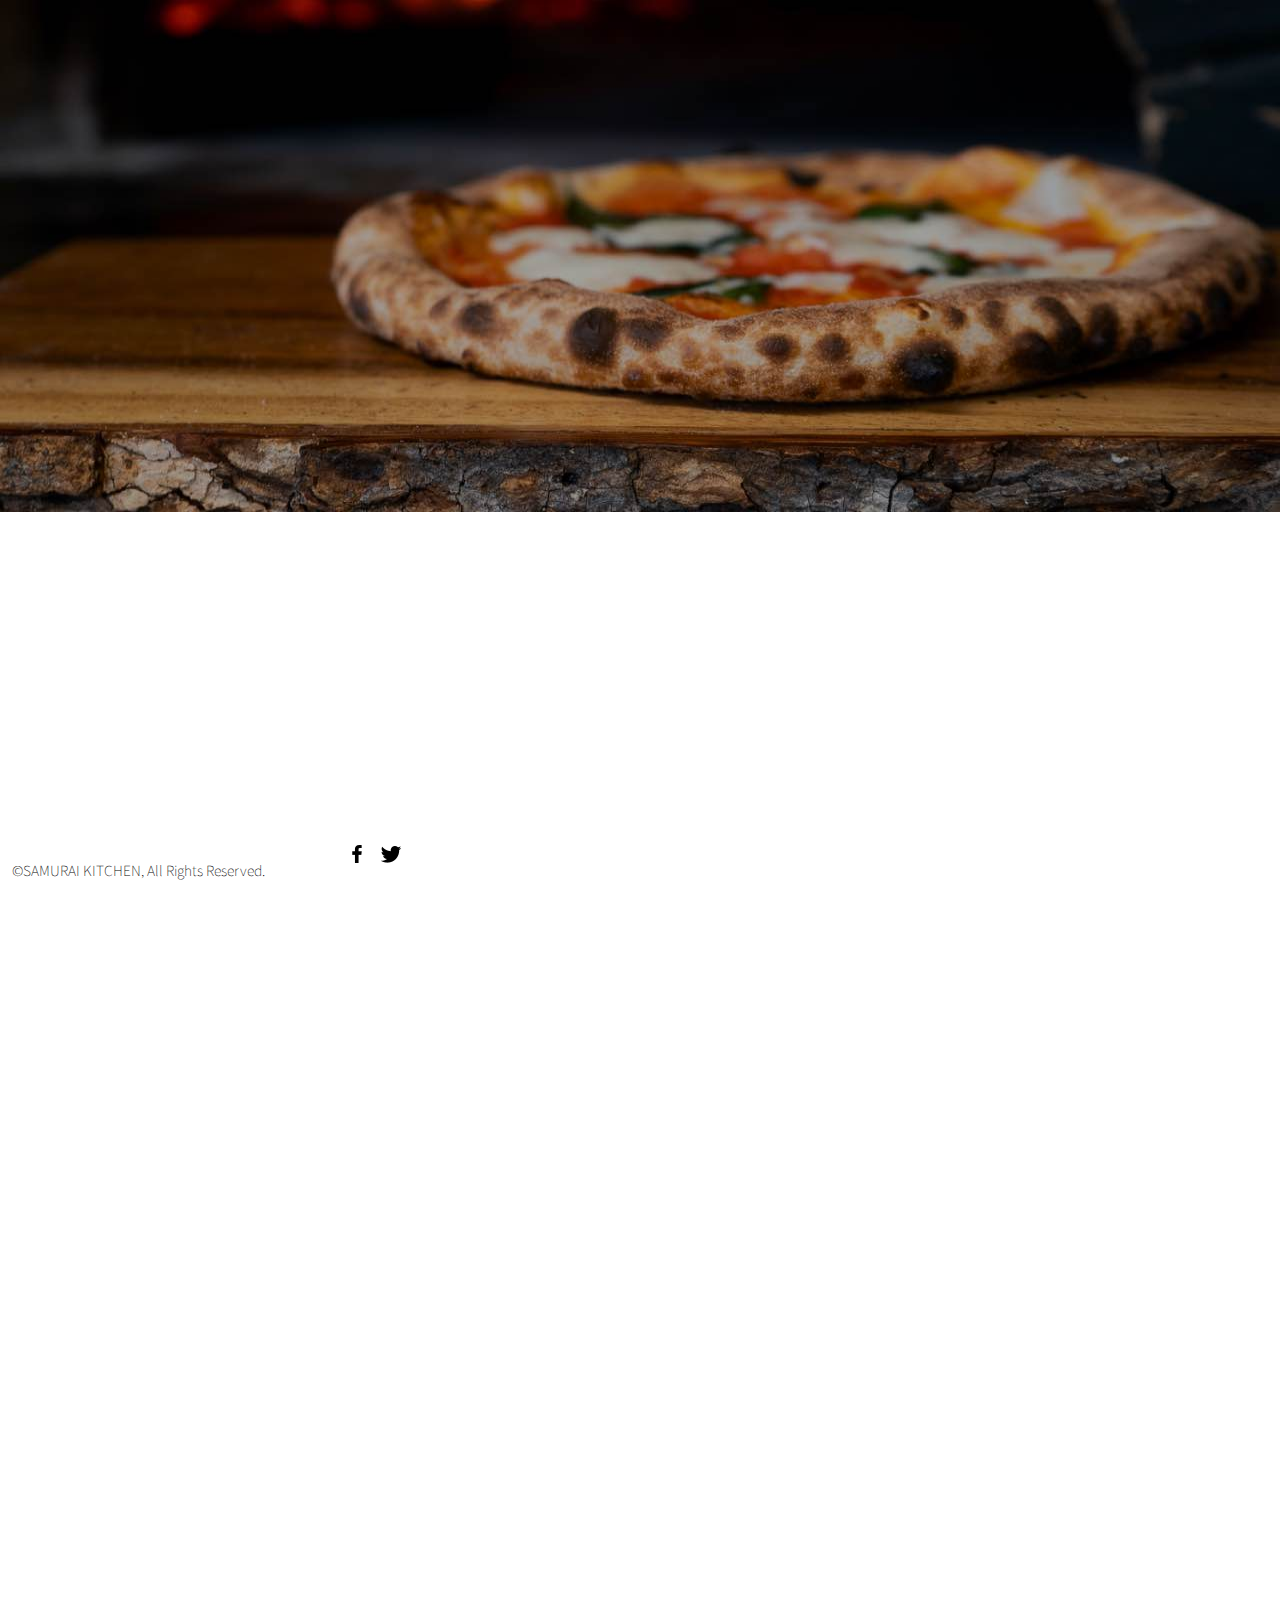
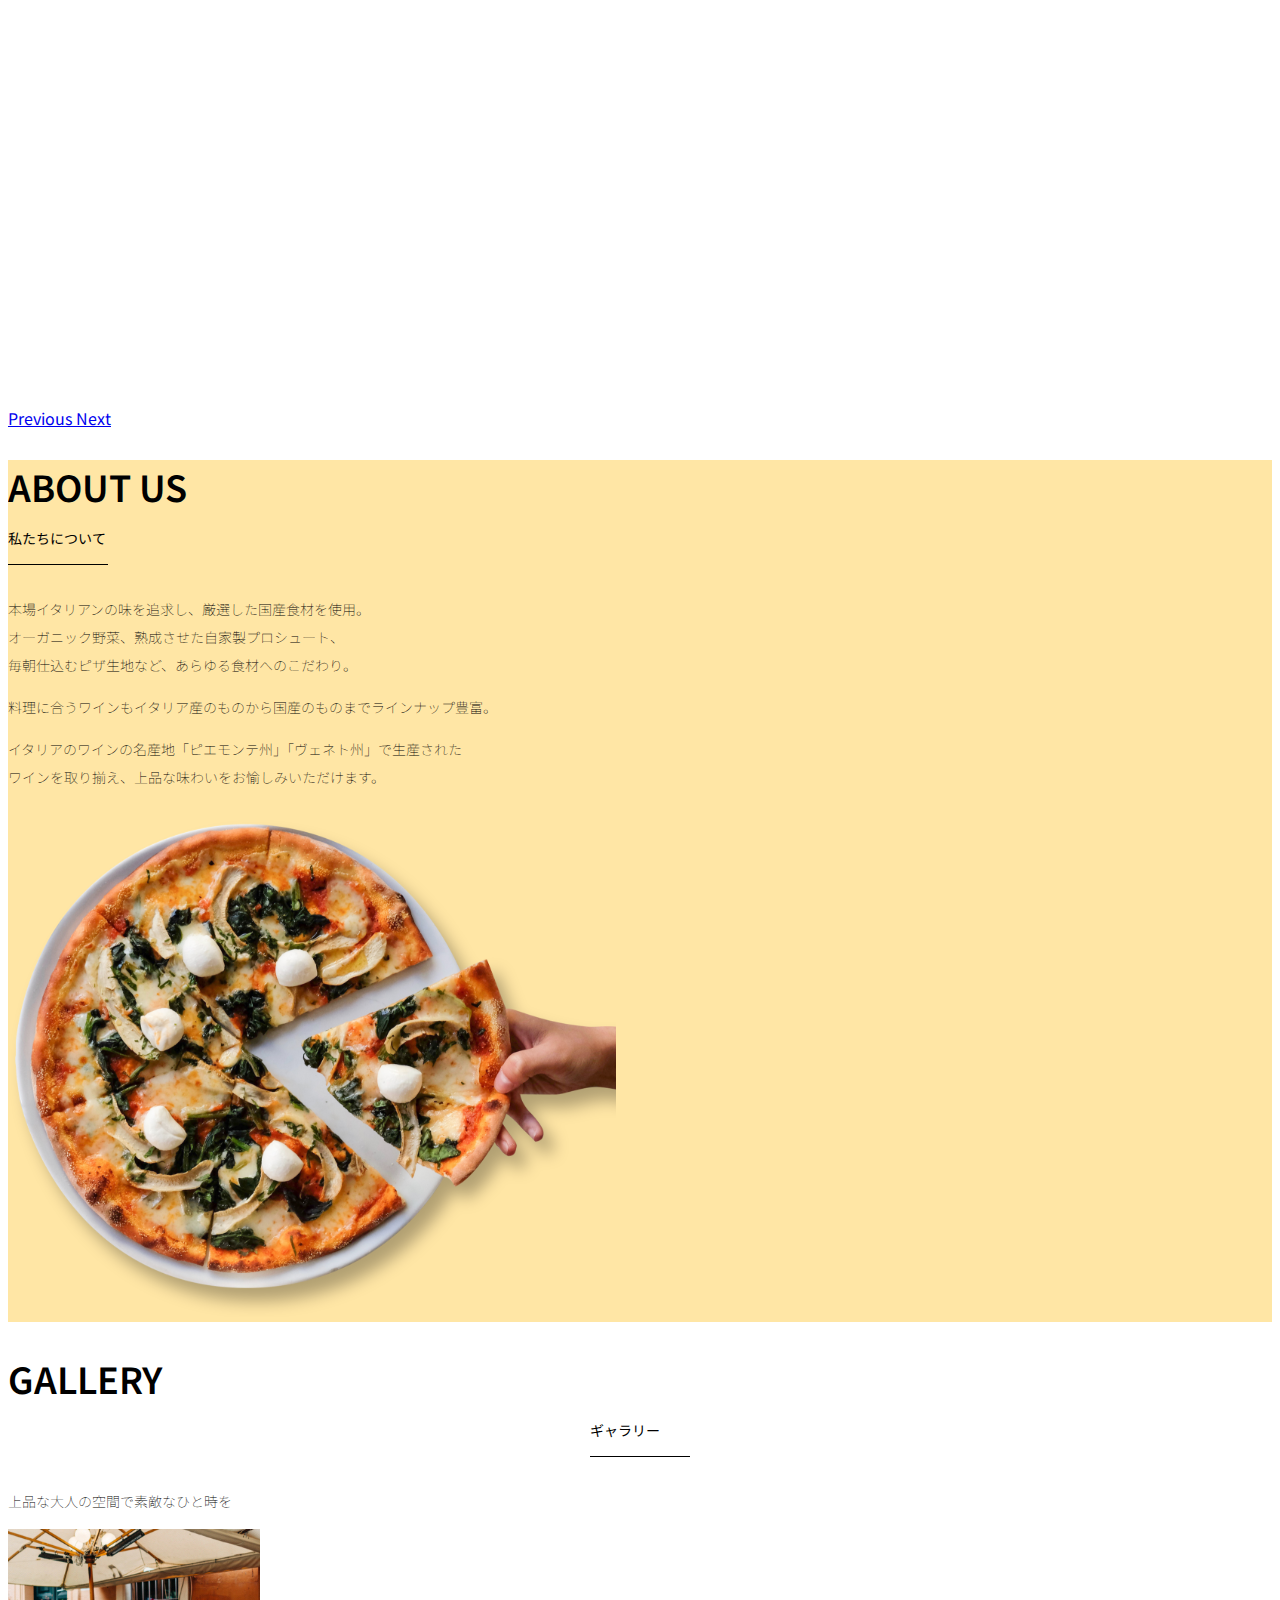
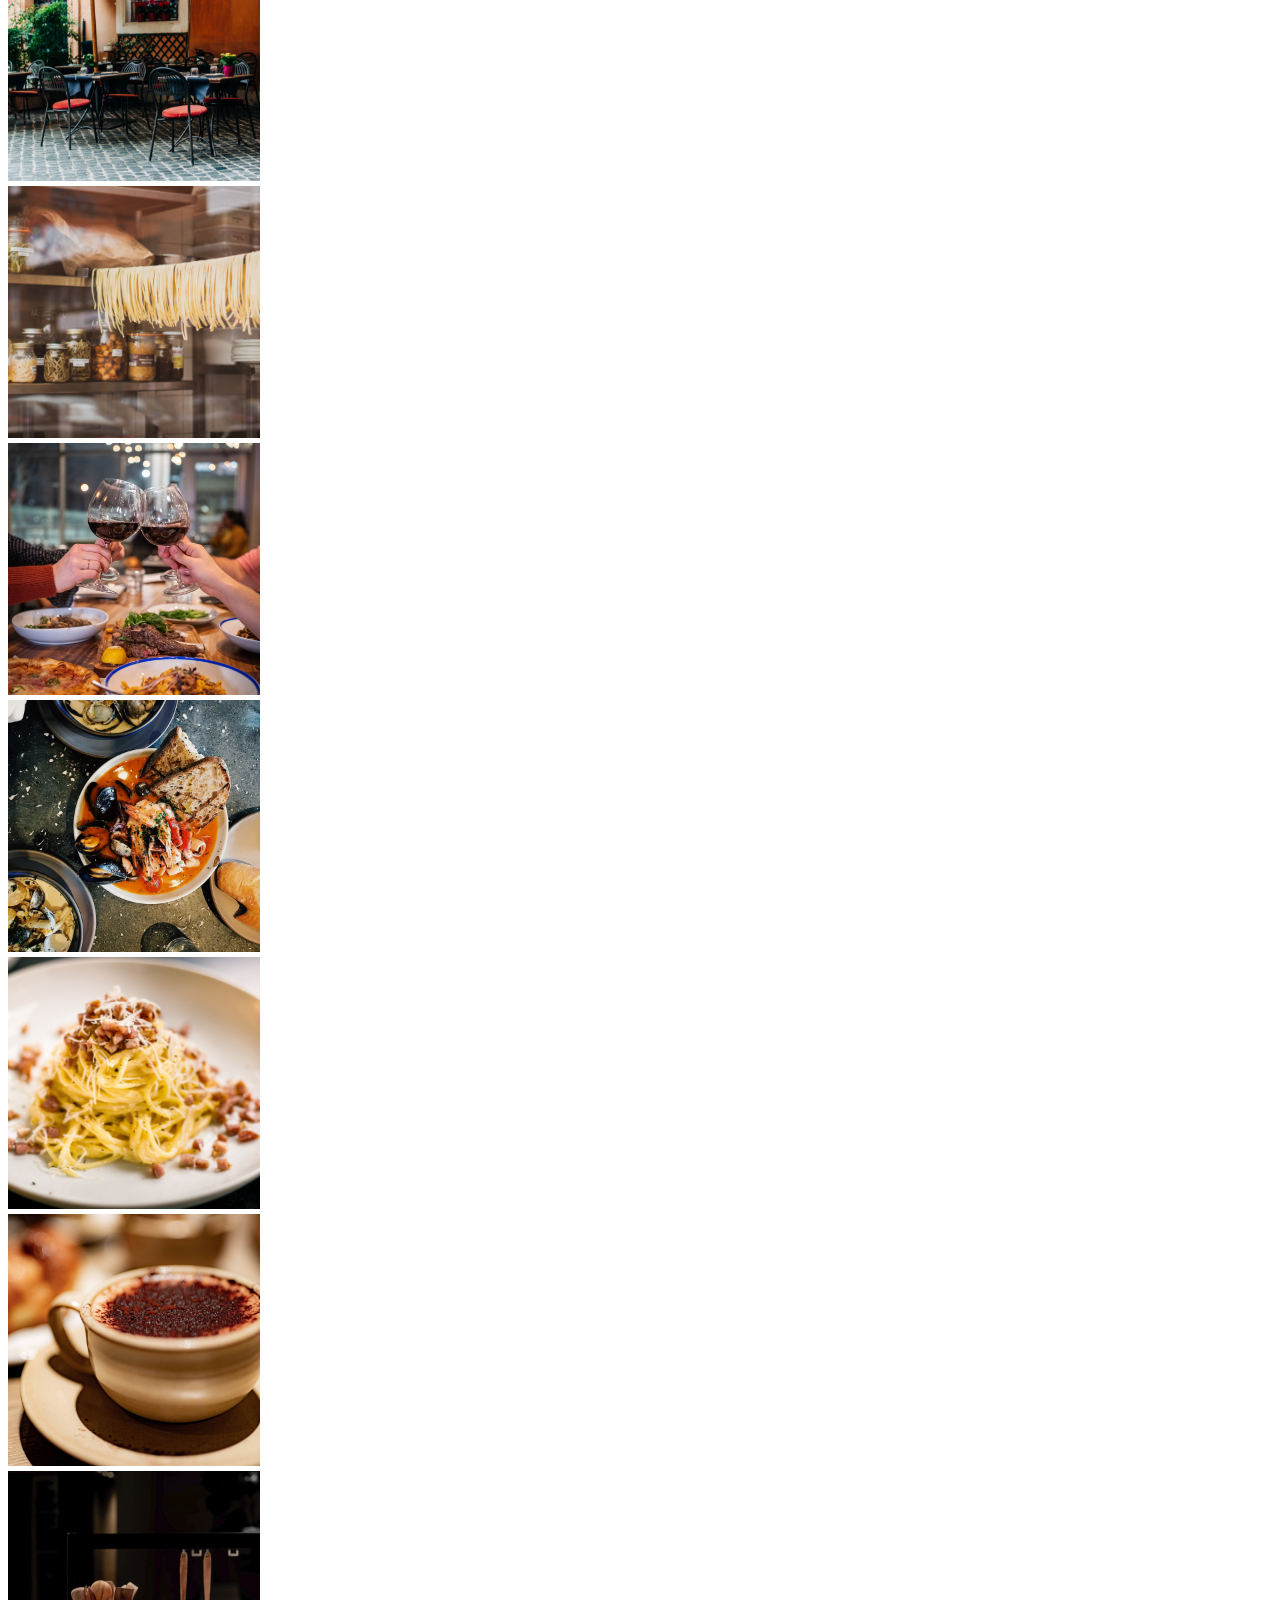
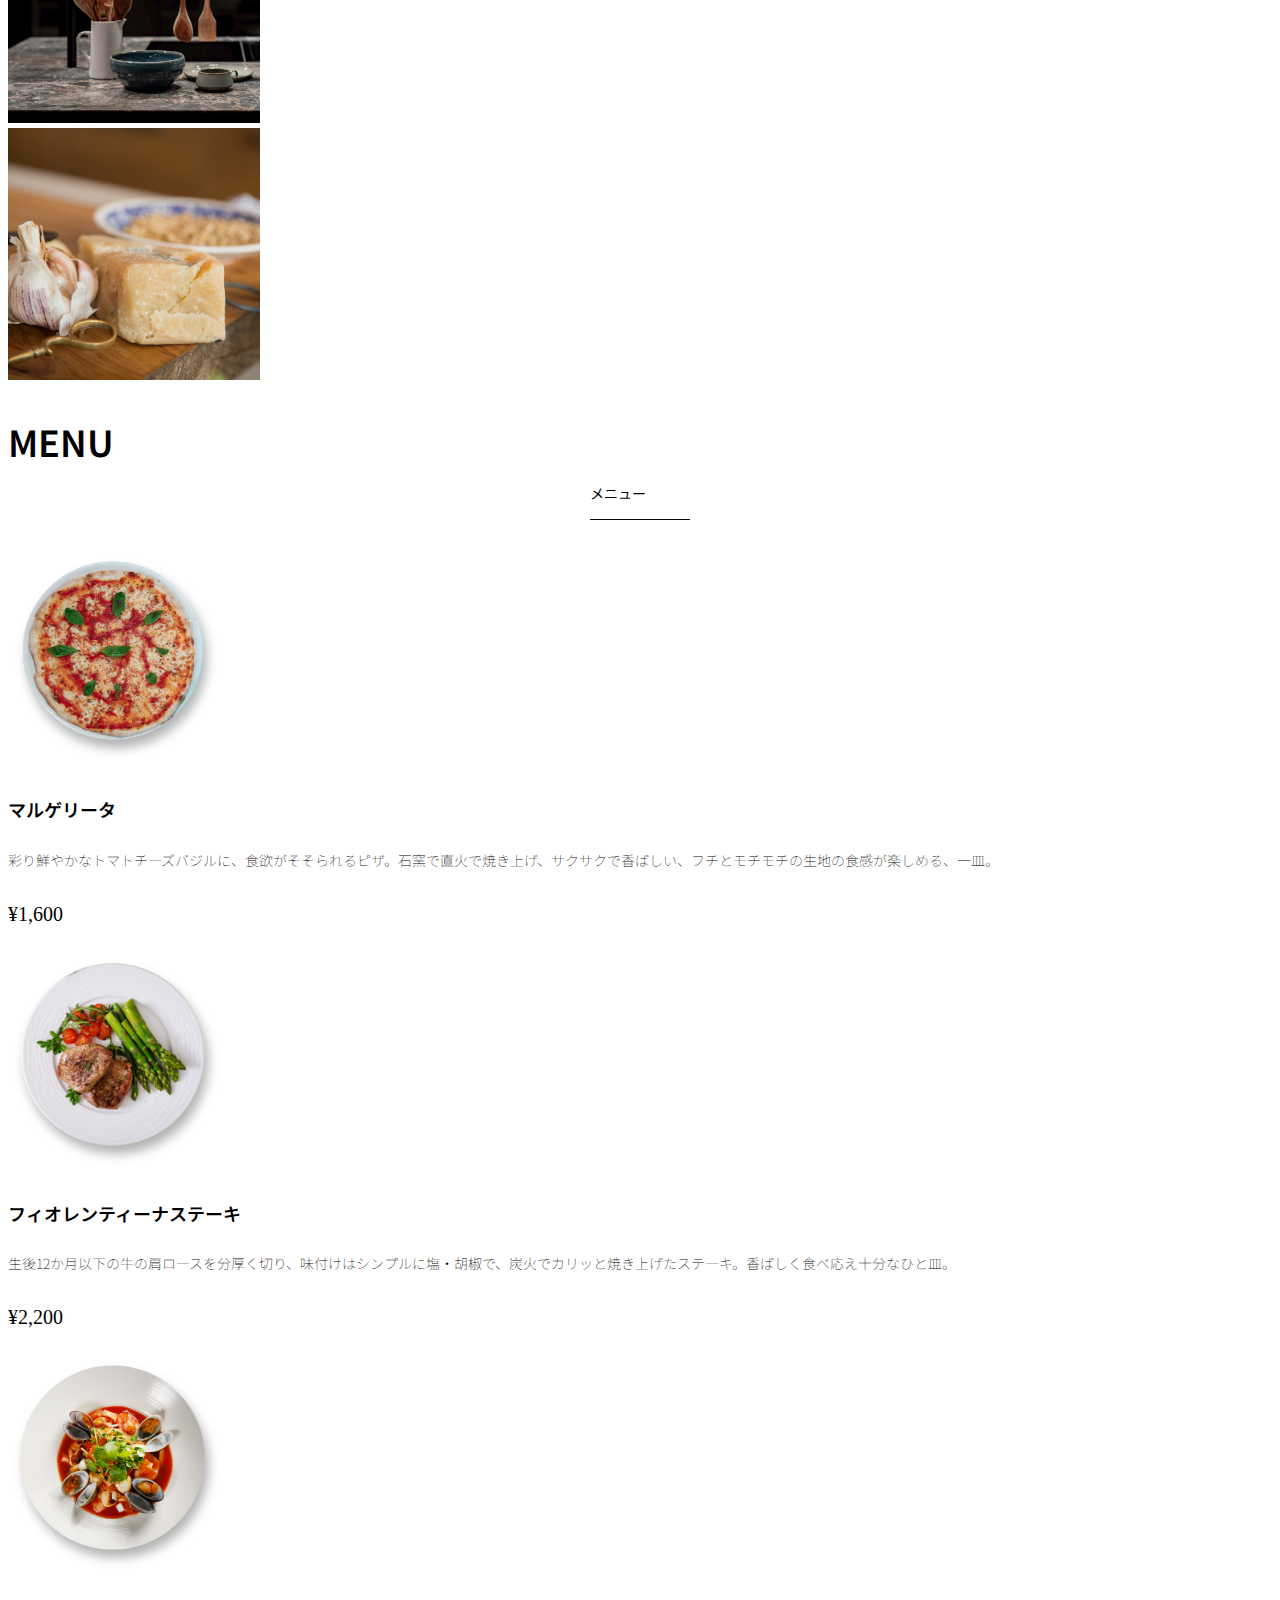
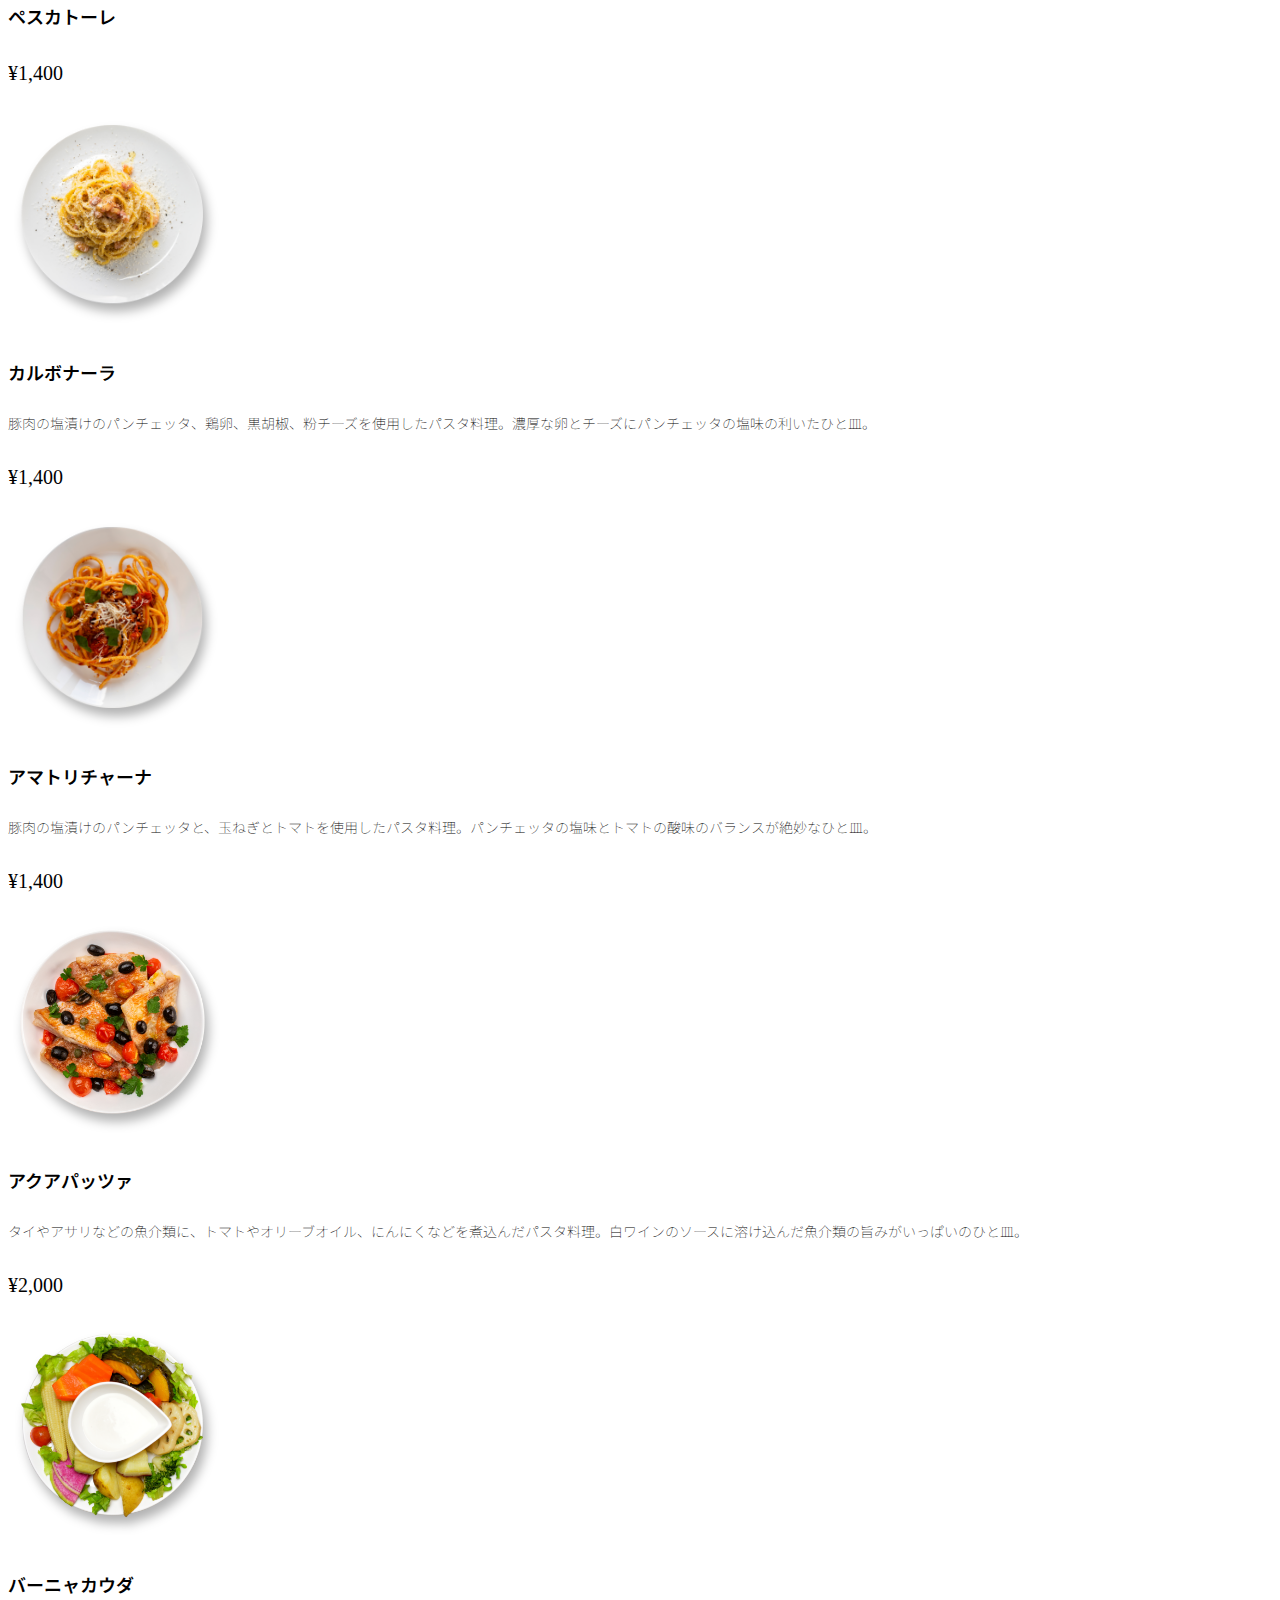
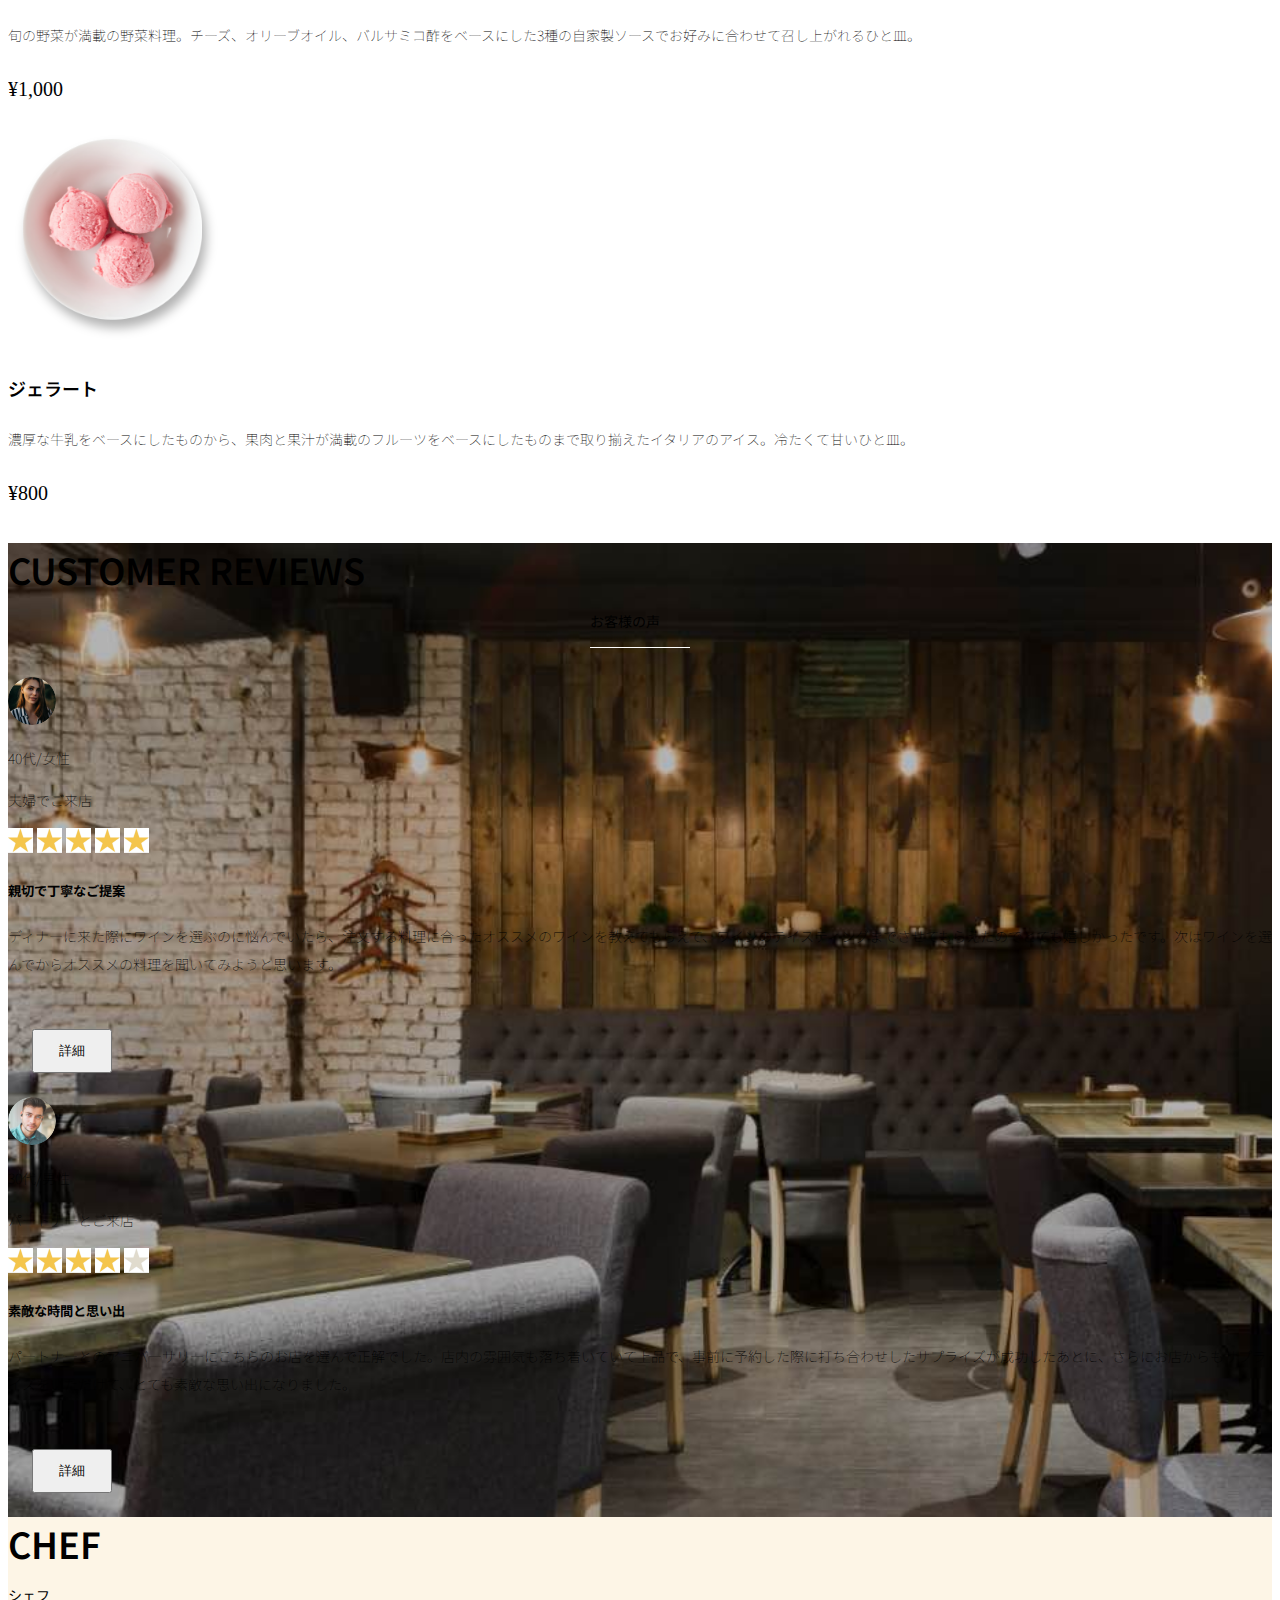
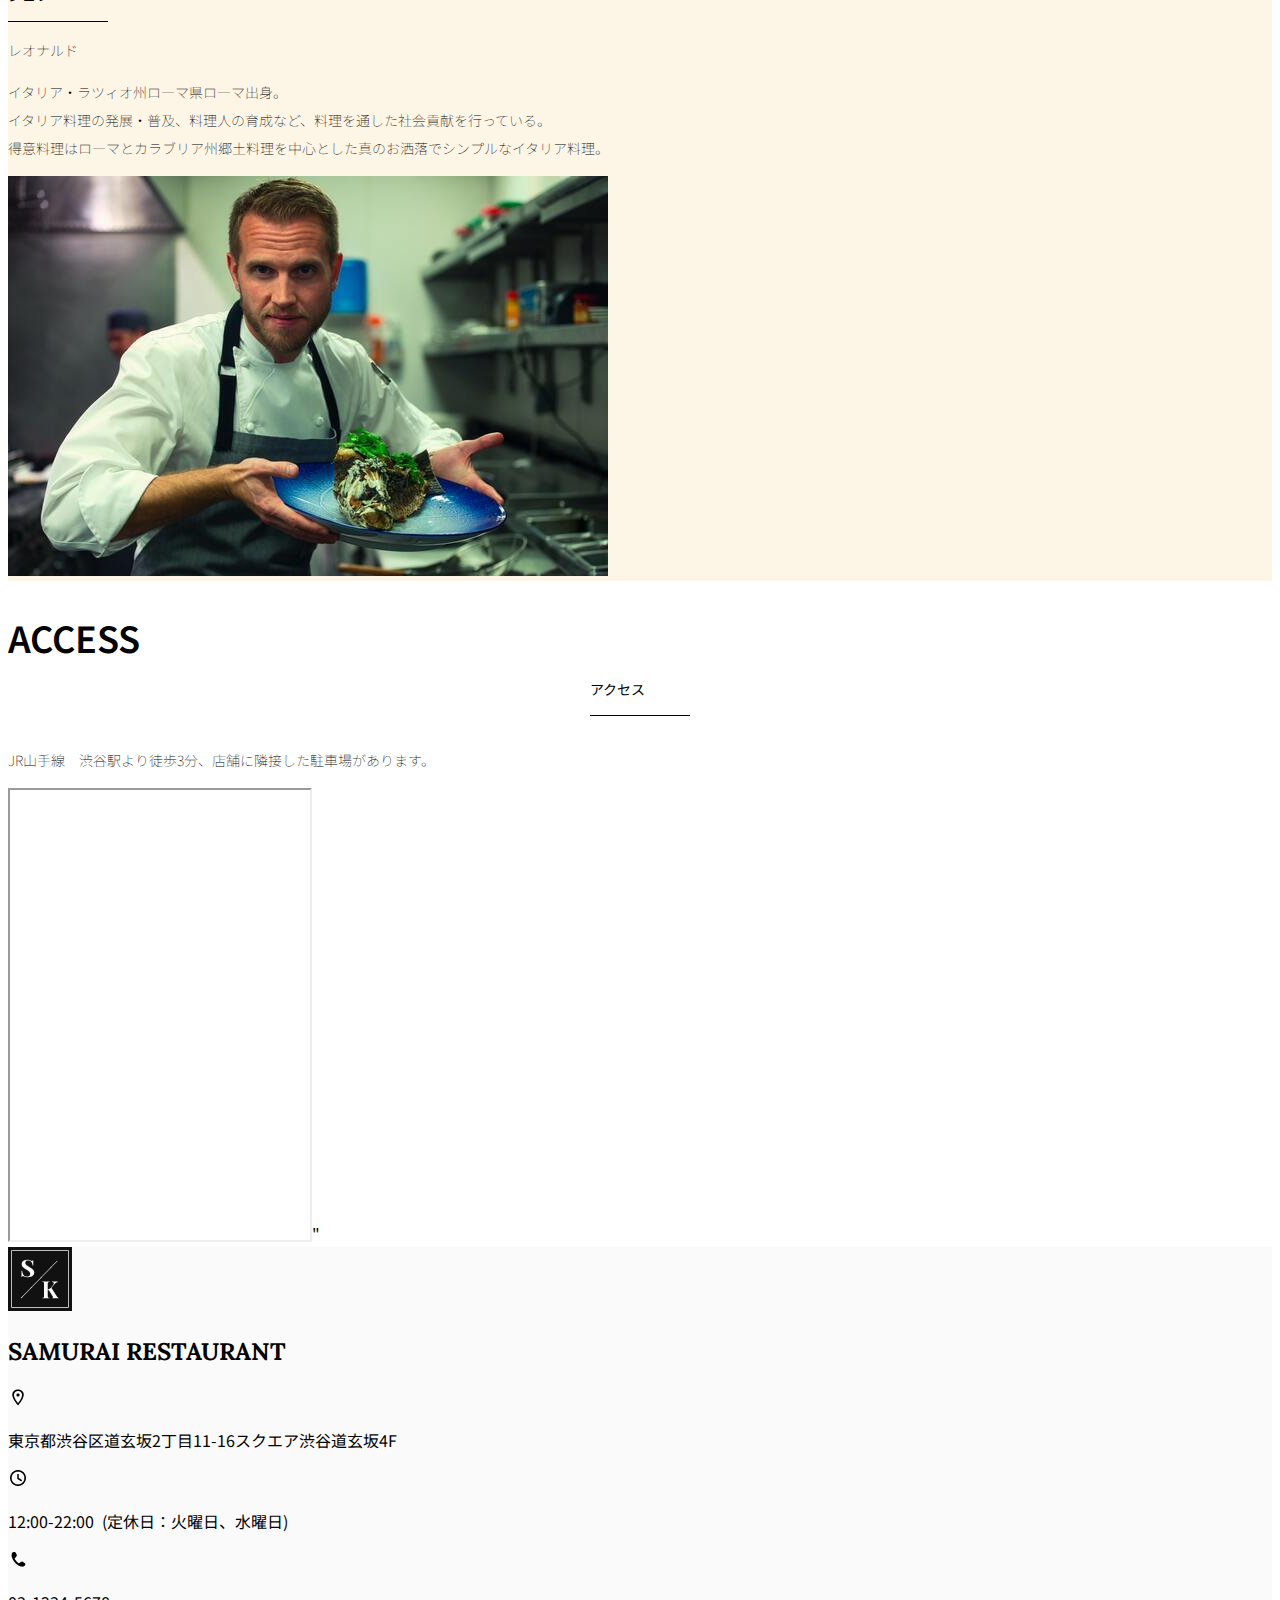
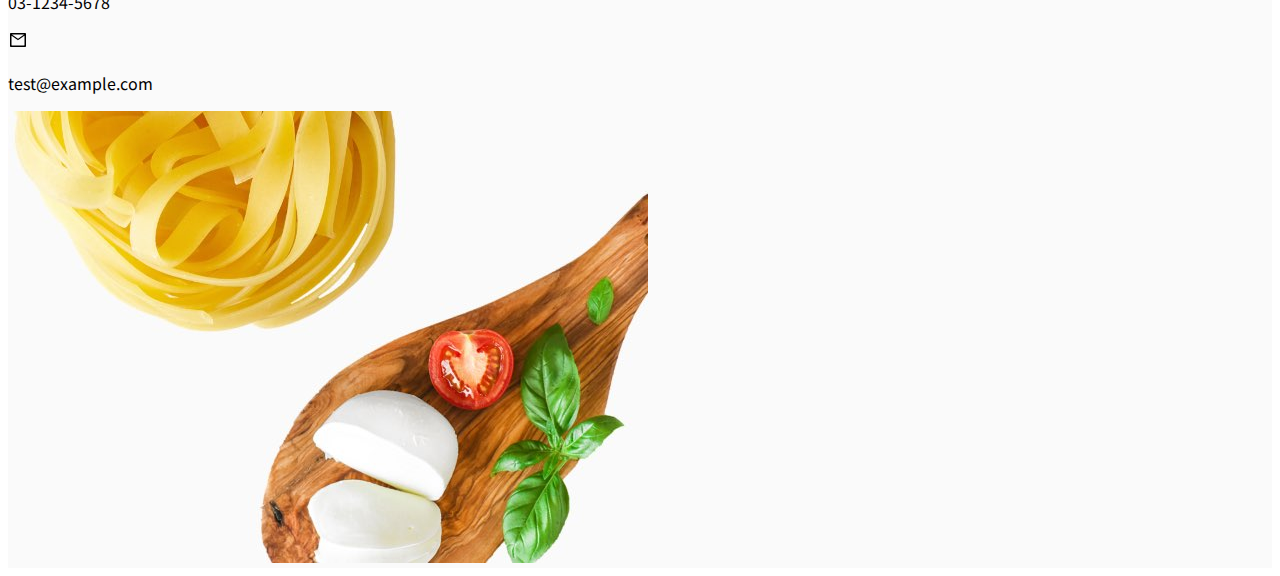
<file: kadai_015/index.html>
<!doctype html>
<html lang="ja">

<head>
  <meta charset="utf-8">
  <!-- マルチデバイス対応 -->
  <meta name="viewport" content="width=device-width, initial-scale=1">
  <meta name="description" content="">
  <meta name="author" content="SAMURAI ENGINEER">
  <title>SAMURAI XD_HTML教材</title>

  <!-- ************************************************ bootstrap.min.cssの読み込み -->
  <link href="https://cdn.jsdelivr.net/npm/bootstrap@5.0.0-beta1/dist/css/bootstrap.min.css" rel="stylesheet"
    integrity="sha384-giJF6kkoqNQ00vy+HMDP7azOuL0xtbfIcaT9wjKHr8RbDVddVHyTfAAsrekwKmP1" crossorigin="anonymous">
  <!-- ************************************************ bootstrap.bundle.min.jsの読み込み -->
  <script src="https://cdn.jsdelivr.net/npm/bootstrap@5.0.0-beta1/dist/js/bootstrap.bundle.min.js"
    integrity="sha384-ygbV9kiqUc6oa4msXn9868pTtWMgiQaeYH7/t7LECLbyPA2x65Kgf80OJFdroafW" crossorigin="anonymous" defer>
  </script>

  <!-- ************************************************ Google Font読み込み -->
  <link rel="preconnect" href="https://fonts.gstatic.com">
  <link href="https://fonts.googleapis.com/css2?family=Lora&display=swap" rel="stylesheet">
  <link href="https://fonts.googleapis.com/css2?family=Noto+Sans+JP:wght@300&display=swap" rel="stylesheet">

  <!-- ************************************************今回作成する styles.cssの読み込み -->
  <link href="stylesheet/style.css" rel="stylesheet">
  <!-- ************************************************  -->
</head>

<!-- Bootstrap指定のクラスは「-」、独自に作成したクラスは「_」で作成している -->

<body>
  <main>
    <!-- ************************************************ ナビゲーションバー開始 -->
    <nav class="navbar navbar-expand-lg">
      <div class="container">
        <!-- メニューバーのロゴ -->
        <a class="navbar-brand my_navbar_brand">
          <img class="img-fluid navbar_brand_logo" src="img/site_logo.png" alt="サイトアイコン"><span>SAMURAI KITCHEN</span>
        </a>
        <!-- ハンバーガーボタン -->
        <div class="navbar-toggler hamburger_menu" data-bs-toggle="collapse" data-bs-target="#navbarNav"
          　aria-controls="navbarNav" aria-expanded="false" aria-label="Toggle navigation">
          <input type="checkbox" id="hamburger_btn_check">
          <label for="hamburger_btn_check" class="hamburger_btn">
            <img class="btn_open" src="img/button_open.png" alt="ナビゲーションバーのボタン">
            <img class="btn_close" src="img/button_close.png" alt="ナビゲーションバーのボタン">
          </label>
        </div>
        <!-- ナビげーしょんバーの表示非表示 -->
        <div class="collapse navbar-collapse justify-content-end" id="navbarNav">
          <ul class="navbar-nav">
            <li class="nav-item px-2">
              <a class="nav-link my_nav_link my-2" aria-current="page" href="#">HOME</a>
            </li>

            <li class="nav-item px-2">
              <a class="nav-link my_nav_link my-2" href="#about">ABOUT US</a>
            </li>

            <li class="nav-item px-2">
              <a class="nav-link my_nav_link my-2" href="#gallery">GALLERY</a>
            </li>

            <li class="nav-item px-2">
              <a class="nav-link my_nav_link my-2" href="#menu">MENU</a>
            </li>

            <li class="nav-item px-2">
              <a class="nav-link my_nav_link my-2" href="#review">CUSTOMER REVIEWS</a>
            </li>

            <li class="nav-item px-2">
              <a class="nav-link my_nav_link my-2" href="#chef">CHEF</a>
            </li>

            <li class="nav-item px-2">
              <a class="nav-link my_nav_link my-2" href="#access">ACCESS</a>
            </li>

          </ul>
        </div>
      </div>
    </nav>
    <!-- ************************************************ ナビゲーションバー終了 -->

    <!-- ************************************************ カルーセル開始 -->
    <!-- idのmyCarouselはインジケーター部分のdata-bs-targetと紐づける。mb-5で下方向に余白を追加。 -->
    <div id="myCarousel" class="carousel slide mb-5" data-bs-ride="carousel">

      <!-- インジケーター部分 -->
      <ol class="carousel-indicators">
        <!-- この箇所と前述のidが紐づく。 -->
        <li data-bs-target="#myCarousel" data-bs-slide-to="0" class="active"></li>
        <li data-bs-target="#myCarousel" data-bs-slide-to="1"></li>
        <li data-bs-target="#myCarousel" data-bs-slide-to="2"></li>
      </ol>

      <!-- carousel-innner:カルーセルのキャプションと背景画像の部分 -->
      <div class="carousel-inner">
        <!-- 1枚目 -->
        <div class="carousel-item active">
          <img src="img/slider-1.jpg" alt="SAMURAI KITCHEN-1">
          <div class="carousel-caption">
            <h1 class="my_carousel_caption">
              Welcome to<br>
              SAMURAI KITCHEN
            </h1>
          </div>
        </div>
        
        <!-- 2枚目 -->
        <div class="carousel-item">
          <img src="img/slider-2.jpg" alt="サンプル画像">
          <div class="carousel-caption">
            <h1 class="my_carousel_caption">
              The fabulous combination of&nbsp;wine&nbsp;and&nbsp;food
            </h1>
          </div>
        </div>

        <!-- 3枚目 -->
        <div class="carousel-item">
          <img src="img/slider-3.jpg" alt="サンプル画像">
          <div class="carousel-caption">
            <h1 class="my_carousel_caption">Get the Italian taste<br>
              at the SAMURAI&nbsp;KITCHEN
            </h1>
          </div>
        </div>
      </div>

      <!-- コントロールボタン　左側 -->
      <a class="carousel-control-prev" href="#myCarousel" role="button" data-bs-slide="prev">
        <span class="carousel-control-prev-icon" aria-hidden="true"></span>
        <span class="visually-hidden">Previous</span>
      </a>

      <!-- コントロールボタン　右側 -->
      <a class="carousel-control-next" href="#myCarousel" role="button" data-bs-slide="next">
        <span class="carousel-control-next-icon" aria-hidden="true"></span>
        <span class="visually-hidden">Next</span>
      </a>
    </div>
    <!-- ************************************************ カルーセル終了 -->

    <!-- ************************************************ アバウトセクション開始 -->
    <!-- idにaboutを設定 -->
    <section class="about_us_bg" id="about">
      <!-- containerを入れてコンテンツ全体を中央揃えし、上下方向にパディングを追加、下方向にマージンを追加 -->
      <div class="container py-5 mb-5">

      <!-- rowを入れてグリッドシステム全体を作成。左右中央揃えに。  -->
        <div class="row">

          <!-- 左側6/12のカラム。ラージ（lg）サイズ以下では2列から1列表示になる -->
          <!-- コンテンツは左揃え -->
          <div class="col-lg-6 text-left">
            <!-- 上下方向にパディング -->
            <div class="py-5">
              <h2 class="section_title about mb-5">
                ABOUT US
              </h2>
              <!-- 下方向にマージン -->
              <p class="mb-2">
                本場イタリアンの味を追求し、厳選した国産食材を使用。<br>
                オーガニック野菜、熟成させた自家製プロシュート、<br>
                毎朝仕込むピザ生地など、あらゆる食材へのこだわり。<br>
              </p>
              <!-- 下方向にマージン -->
              <p class="mb-2">
                料理に合うワインもイタリア産のものから国産のものまでラインナップ豊富。<br>
              </p>
              <!-- 下方向にマージン -->
              <p class="mb-2">
                イタリアのワインの名産地「ピエモンテ州」「ヴェネト州」で生産された<br>
                ワインを取り揃え、上品な味わいをお愉しみいただけます。<br>
              </p>
            </div>
          </div>

          <!-- 右側カラム（6/12分割） -->
          <div class="col-lg-6">
            <img src="img/img-about-us.png" alt="pizza">
          </div>
        </div>
      </div>
      
    </section>
    <!-- ************************************************ アバウトセクション終了 -->

    <!-- ************************************************ ギャラリーセクション開始 -->
    <section id="gallery">
      <div class="container mb-5">
        <h2 class="mb-3 section_title gallery text-center">GALLERY</h2>
        <p class="text-center mb-5">
          上品な大人の空間で素敵なひと時を
        </p>

        <div class="row">
          <div class="col-6 col-lg-3 mb-4 d-flex justify-content-center">
            <img class="img-fluid" src="img/gallery-1.jpg" alt="サンプル画像">
          </div>  
        
          <div class="col-6 col-lg-3 mb-4 d-flex justify-content-center">
            <img class="img-fluid" src="img/gallery-2.jpg" alt="サンプル画像">
          </div>

          <div class="col-6 col-lg-3 mb-4 d-flex justify-content-center">
            <img class="img-fluid" src="img/gallery-3.jpg" alt="サンプル画像">
          </div>  
        
          <div class="col-6 col-lg-3 mb-4 d-flex justify-content-center">
            <img class="img-fluid" src="img/gallery-4.jpg" alt="サンプル画像">
          </div>

          <div class="col-6 col-lg-3 mb-4 d-flex justify-content-center">
            <img class="img-fluid" src="img/gallery-5.jpg" alt="サンプル画像">
          </div>  
        
          <div class="col-6 col-lg-3 mb-4 d-flex justify-content-center">
            <img class="img-fluid" src="img/gallery-6.jpg" alt="サンプル画像">
          </div>

          <div class="col-6 col-lg-3 mb-4 d-flex justify-content-center">
            <img class="img-fluid" src="img/gallery-7.jpg" alt="サンプル画像">
          </div>
        
          <div class="col-6 col-lg-3 mb-4 d-flex justify-content-center">
            <img class="img-fluid" src="img/gallery-8.jpg" alt="サンプル画像">
          </div>

        </div>
      
      </div>

    </section>
    <!-- ************************************************ ギャラリーセクション終了 -->

    <!-- ************************************************ メニューセクション -->
    <section id="menu">
      <!-- タイトル部分のコンテナ -->
      <div class="container mb-5">
        <div class="row">
          <div class="col-lg-12">

            <!-- タイトル文字 -->
            <h2 class="section_title menu text-center mb-5">MENU</h2>
          </div>
        </div>
      </div>

      <!-- メニュー部分のコンテナ -->
      <div class="container">
        <div class="row">

          <!-- 左側メニュー1 -->
          <div class="col-12 col-lg-6">

            <!-- さらに子要素を5:7で分割 -->
            <div class="row g-0 mb-4">
              
              <!-- 左側メニュー画像 -->
              <div class="col-12 col-lg-5 text-center">
                <img src="img/margherita.png" class="img-fluid" alt="マルゲリータ">
              </div>

              <!-- 右側テキスト部分 -->
              <div class="col-12 col-lg-7 p-4">
                <h4 class="mb-0 menu_title">マルゲリータ</h4>
                <!-- 縦方向中央揃え -->
                <p class="my-auto">彩り鮮やかなトマトチーズバジルに、食欲がそそられるピザ。石窯で直火で焼き上げ、サクサクで香ばしい、フチとモチモチの生地の食感が楽しめる、一皿。</p>
                <p class="menu_price">&yen;1,600</p>
              </div>
            </div>
          </div>

          <!-- 右側メニュー1 -->
          <div class="col-12 col-lg-6">

            <!-- さらに子要素を5:7で分割 -->
            <div class="row g-0 mb-4">
              <!-- 左側メニュー画像 -->
              <div class="col-12 col-lg-5 text-center">
                <img src="img/steak.png" class="img-fluid" alt="フィオレンティーナステーキ">
              </div>
              <!-- 右側テキスト部分 -->
              <div class="col-12 col-lg-7 p-4">
                <h4 class="mb-0 menu_title">フィオレンティーナステーキ</h4>
                <p class="my-auto">生後12か月以下の牛の肩ロースを分厚く切り、味付けはシンプルに塩・胡椒で、炭火でカリッと焼き上げたステーキ。香ばしく食べ応え十分なひと皿。</p>
                <p class="menu_price">&yen;2,200</p>
              </div>
            </div>
          </div>
          
          <!-- 左側メニュー2 -->
          <div class="col-12 col-lg-6">

            <!-- さらに子要素を5:7で分割 -->
            <div class="row g-0 mb-4">
              <!-- 左側メニュー画像 -->
              <div class="col-12 col-lg-5 text-center">
                <img src="img/pescatore.png" class="img-fluid" alt="ペスカトーレ">
              </div>
              <!-- 右側テキスト部分 -->
              <div class="col-12 col-lg-7 p-4">
                <h4 class="mb-0 menu_title">ペスカトーレ</h4>
                <p class="my-auto"貝・海老・魚の魚介をたっぷりと使ったトマトソースのパスタ。にんにく、白ワインをベースに、トマトの酸味と魚介の旨みでコクのあるスープが味わえるひと皿。</p>
                <p class="menu_price">&yen;1,400</p>
              </div>
            </div>
          </div>

          <!-- 右側メニュー2 -->
          <div class="col-12 col-lg-6">

            <!-- さらに子要素を5:7で分割 -->
            <div class="row g-0 mb-4">
              <!-- 左側メニュー画像 -->
              <div class="col-12 col-lg-5 text-center">
                <img src="img/carbonara.png" class="img-fluid" alt="カルボナーラ">
              </div>
              <!-- 右側テキスト部分 -->
              <div class="col-12 col-lg-7 p-4">
                <h4 class="mb-0 menu_title">カルボナーラ</h4>
                <p class="my-auto">豚肉の塩漬けのパンチェッタ、鶏卵、黒胡椒、粉チーズを使用したパスタ料理。濃厚な卵とチーズにパンチェッタの塩味の利いたひと皿。</p>
                <p class="menu_price">&yen;1,400</p>
              </div>
            </div>
          </div>

          <!-- 左側メニュー3 -->
          <div class="col-12 col-lg-6">

            <!-- さらに子要素を5:7で分割 -->
            <div class="row g-0 mb-4">
              <!-- 左側メニュー画像 -->
              <div class="col-12 col-lg-5 text-center">
                <img src="img/amatriciana.png" class="img-fluid" alt="アマトリチャーナ">
              </div>
              <!-- 右側テキスト部分 -->
              <div class="col-12 col-lg-7 p-4">
                <h4 class="mb-0 menu_title">アマトリチャーナ</h4>
                <p class="my-auto">豚肉の塩漬けのパンチェッタと、玉ねぎとトマトを使用したパスタ料理。パンチェッタの塩味とトマトの酸味のバランスが絶妙なひと皿。</p>
                <p class="menu_price">&yen;1,400</p>
              </div>
            </div>
          </div>

          <!-- 右側メニュー3 -->
          <div class="col-12 col-lg-6">

            <!-- さらに子要素を5:7で分割 -->
            <div class="row g-0 mb-4">
              <!-- 左側メニュー画像 -->
              <div class="col-12 col-lg-5 text-center">
                <img src="img/acqua-pazza.png" class="img-fluid" alt="アクアパッツァ">
              </div>
              <!-- 右側テキスト部分 -->
              <div class="col-12 col-lg-7 p-4">
                <h4 class="mb-0 menu_title">アクアパッツァ</h4>
                <p class="my-auto">タイやアサリなどの魚介類に、トマトやオリーブオイル、にんにくなどを煮込んだパスタ料理。白ワインのソースに溶け込んだ魚介類の旨みがいっぱいのひと皿。</p>
                <p class="menu_price">&yen;2,000</p>
              </div>
            </div>
          </div>

          <!-- 左側メニュー4 -->
          <div class="col-12 col-lg-6">

            <!-- さらに子要素を5:7で分割 -->
            <div class="row g-0 mb-4">
              <!-- 左側メニュー画像 -->
              <div class="col-12 col-lg-5 text-center">
                <img src="img/bagna-cauda.png" class="img-fluid" alt="バーニャカウダ">
              </div>
              <!-- 右側テキスト部分 -->
              <div class="col-12 col-lg-7 p-4">
                <h4 class="mb-0 menu_title">バーニャカウダ</h4>
                <p class="my-auto">旬の野菜が満載の野菜料理。チーズ、オリーブオイル、バルサミコ酢をベースにした3種の自家製ソースでお好みに合わせて召し上がれるひと皿。</p>
                <p class="menu_price">&yen;1,000</p>
              </div>
            </div>
          </div>

          <!-- 右側メニュー4 -->
          <div class="col-12 col-lg-6">

            <!-- さらに子要素を5:7で分割 -->
            <div class="row g-0 mb-4">
              <!-- 左側メニュー画像 -->
              <div class="col-12 col-lg-5 text-center">
                <img src="img/gelato.png" class="img-fluid" alt="ジェラート">
              </div>
              <!-- 右側テキスト部分 -->
              <div class="col-12 col-lg-7 p-4">
                <h4 class="mb-0 menu_title">ジェラート</h4>
                <p class="my-auto">濃厚な牛乳をベースにしたものから、果肉と果汁が満載のフルーツをベースにしたものまで取り揃えたイタリアのアイス。冷たくて甘いひと皿。</p>
                <p class="menu_price">&yen;800</p>
              </div>
            </div>
          </div>                    

        </div>
      </div>

    </section>
    <!-- ************************************************ メニューセクション終了 -->

    <!-- ************************************************ レビューセクション開始 -->
    <section id="review">

      <!-- review_wrapperで背景画像を設定します -->
      <div class="review_wrapper">

        <!-- container部分 -->
        <div class="container py-5 mb-5">

          <!-- 中央揃えでタイトルを表示 -->
          <div class="text-center mb-5">
            <h2 class="section_title review text-center text-white">CUSTOMER REVIEWS</h2>
          </div>

          <!-- row部分：左右のカラムを中央揃え -->
          <div class="row pd-5 justify-content-center">

            <!-- 左側のカラム -->
            <div class="col-12 col-lg-5 mt-3">

              <!-- 背景を白色に設定 -->
              <div class="bg-white h_420">

                <!-- 内側にパディング4 -->
                <div class="p-4">

                  <!-- 顔写真と年齢などのテキストはd-flexで横並びにする　中央揃え -->
                  <div class="d-flex align-items-center">
                    <!-- お客様の画像を配置 -->
                    <img src="img/customer-woman.png" class="reviewer_img" alt="サンプル画像">
                    <div>
                      <!-- お客様情報のテキスト -->
                      <p class="my-0">40代/女性</p>
                      <p class="my-0">夫婦でご来店</p>
                    </div>
                  </div>

                  <div class="my-3">
                    <!-- 星の画像を表示 -->
                    <img src="img/star-point.png" class="star_img" alt="star">
                    <img src="img/star-point.png" class="star_img" alt="star">
                    <img src="img/star-point.png" class="star_img" alt="star">
                    <img src="img/star-point.png" class="star_img" alt="star">
                    <img src="img/star-point.png" class="star_img" alt="star">
                  </div>

                  <!-- レビュータイトル -->
                  <h5>親切で丁寧なご提案</h5>
                  <!-- レビュー内容 -->
                  <p>
                    ディナーに来た際にワインを選ぶのに悩んでいたら、注文する料理に合ったオススメのワインを教えてもらえて、ワインのテイスティングまでさせてもらえたのでとても嬉しかったです。次はワインを選んでからオススメの料理を聞いてみようと思います。
                  </p>

                  <!-- 黄色のボタンを配置 -->
                  <button type="button" class="btn btn-warning shadow fix_bottom">詳細</button>
                </div>
              </div>
            </div>

            <!-- 右側カラム -->
            <div class="col-12 col-lg-5 mt-3">

              <!-- 背景を白色に設定 -->
              <div class="bg-white h_420">

                <!-- 内側にパディング4 -->
                <div class="p-4">

                  <!-- 顔写真と年齢などのテキストはd-flexで横並びにする　中央揃え -->
                  <div class="d-flex align-items-center">
                    <!-- お客様の画像を配置 -->
                    <img src="img/customer-man.png" class="reviewer_img" alt="サンプル画像">
                    <div>
                      <!-- お客様情報のテキスト -->
                      <p class="my-0">30代/男性</p>
                      <p class="my-0">パートナーとご来店</p>
                    </div>
                  </div>

                  <div class="my-3">
                    <!-- 星の画像を表示 -->
                    <img src="img/star-point.png" class="star_img" alt="star">
                    <img src="img/star-point.png" class="star_img" alt="star">
                    <img src="img/star-point.png" class="star_img" alt="star">
                    <img src="img/star-point.png" class="star_img" alt="star">
                    <img src="img/star-no-point.png" class="star_img" alt="no-star">
                  </div>

                  <!-- レビュータイトル -->
                  <h5>素敵な時間と思い出</h5>
                  <!-- レビュー内容 -->
                  <p>
                    パートナーとのアニバーサリーにこちらのお店を選んで正解でした。店内の雰囲気も落ち着いていて上品で、事前に予約した際に打ち合わせしたサプライズが成功したあとに、さらにお店からもサプライズをいただけて、とても素敵な思い出になりました。
                  </p>

                  <!-- 黄色のボタンを配置 -->
                  <button type="button" class="btn btn-warning  shadow fix_bottom">詳細</button>
                </div>
              </div>
            </div>
          </div>
        </div>
      </div>
    </section>

    <!-- ************************************************ レビューセクション終了 -->

    <!-- :************************************************シェフセクションを追加 -->
    <section class="chef_bg" id="chef">
      <div class="container py-5 mb-5">
        <div class="row">
          <!-- 左側 -->
          <div class="col-12 col-lg-6">
            <div class="section_title chef mb-5">CHEF</div>
            <p class="mb-4 fs-3">レオナルド</p>
            <p>
              イタリア・ラツィオ州ローマ県ローマ出身。<br>
              イタリア料理の発展・普及、料理人の育成など、料理を通した社会貢献を行っている。<br>
              得意料理はローマとカラブリア州郷土料理を中心とした真のお洒落でシンプルなイタリア料理。<br>
            </p>
          </div>
          <!-- 右側 -->
          <div class="col-12 col-lg-6">
            <img src="img/chef.jpg"  alt="chef">
          </div>
        </div>
      </div>
    </section>

     <!-- :************************************************シェフセクション終了-->

    <!-- ************************************************ アクセスセクション開始 -->
    <section id="access">
      <div class="container">
        <div class="row">
          <div class="col-lg-12 text-center mb-5">
            <h2 class="section_title text-center access mb-5">ACCESS</h2>
            <p>JR山手線　渋谷駅より徒歩3分、店舗に隣接した駐車場があります。</p>
          </div>
        </div>
      </div>

      <div class="container mb-5 px-2">
        <!-- この部分にマップを配置 -->
        <iframe
          src="https://www.google.com/maps/embed?pb=!1m18!1m12!1m3!1d3240.0602178650133!2d139.77213257413734!3d35.70013572893807!2m3!1f0!2f0!3f0!3m2!1i1024!2i768!4f13.1!3m3!1m2!1s0x60188b602972bb83%3A0xa6b553df33a5bd04!2zU0FNVVJBSSBFTkdJTkVFUiDkvo3jgqjjg7Pjgrjjg4vjgqI!5e0!3m2!1sja!2sjp!4v1705421798022!5m2!1sja!2sjp"
          class="w-100" style="height: 50vh;" loading="lazy" referrerpolicy="no-referrer-when-downgrade"></iframe>"
      </div>

    </section>
    <!-- ************************************************ アクセスセクション終了 -->


    <!-- ************************************************ フッター開始 -->
    <footer id="footer">
      <div class="container">
        <div class="row">

          <!-- 2カラムに分けたレイアウトの左側カラム -->
          <div class="col-12 col-lg-6 position-relative">

            <!-- 左側カラムのレイアウトをさらに分けるためにrowを使用 -->
            <div class="row pt-5">

              <!-- 画面をさらに2:10に分割 -->
              <!-- ここは2:10の2の部分 -->
              <div class="col-lg-2 text-center my-3">

                <!-- サイトロゴ -->
                <img class="img-fluid footer_brand_logo" src="img/site_logo.png" alt="サンプル画像">
              </div>

              <!-- ここは2:10の10の部分 -->
              <div class="col-lg-10 align-self-center my-3">
                <!-- タイトル文字 -->
                <h2 class="m-0 footer_text">SAMURAI RESTAURANT</h2>
              </div>
            </div>

            <!-- 営業時間などのテキストを追加 -->
            <div class="restaurant_info py-3">
              <div class="d-flex mb-3">
                <img src="img/icon-Marker.png" alt="marker">
                <p class="p-0 m-0">東京都渋谷区道玄坂2丁目11-16スクエア渋谷道玄坂4F</p>
              </div>
              <div class="d-flex mb-3">
                <img src="img/icon-Clock.png" alt="clock">
                <p class="p-0 m-0">12:00-22:00&nbsp;&nbsp;(定休日：火曜日、水曜日)</p>
              </div>
              <div class="d-flex mb-3">
                <img src="img/icon-Phone.png" alt="phone">
                <p class="p-0 m-0">03-1234-5678</p>
              </div>
              <div class="d-flex mb-3">
                <img src="img/icon-Mail.png" alt="mail">
                <p class="p-0 m-0">test@example.com</p>
              </div>
            </div>

            <!-- コピーライトを追加 -->
            <div class="copy_right align-items center">
              <p>
                &copy;SAMURAI KITCHEN, All Rights Reserved.
              </p>

              <!-- SNSアイコン -->
              <img src="img/icon-facebook.png" class="sns_img" alt="facebook">
              <img src="img/icon-twitter.png" class="sns_img" alt="twitter">
            </div>
          </div>

          <!-- 2カラムに分けたレイアウトの右側カラム -->
          <div class="col-lg-6 d-lg-block d-none">
            <!-- 背景画像を表示 -->
            <img src="img/background-footer.jpg" alt="背景画像">
          </div>
        </div>
      </div>
    </footer>
    <!-- ************************************************ フッター終了 -->
  </main>
</body>

</html>
</file>
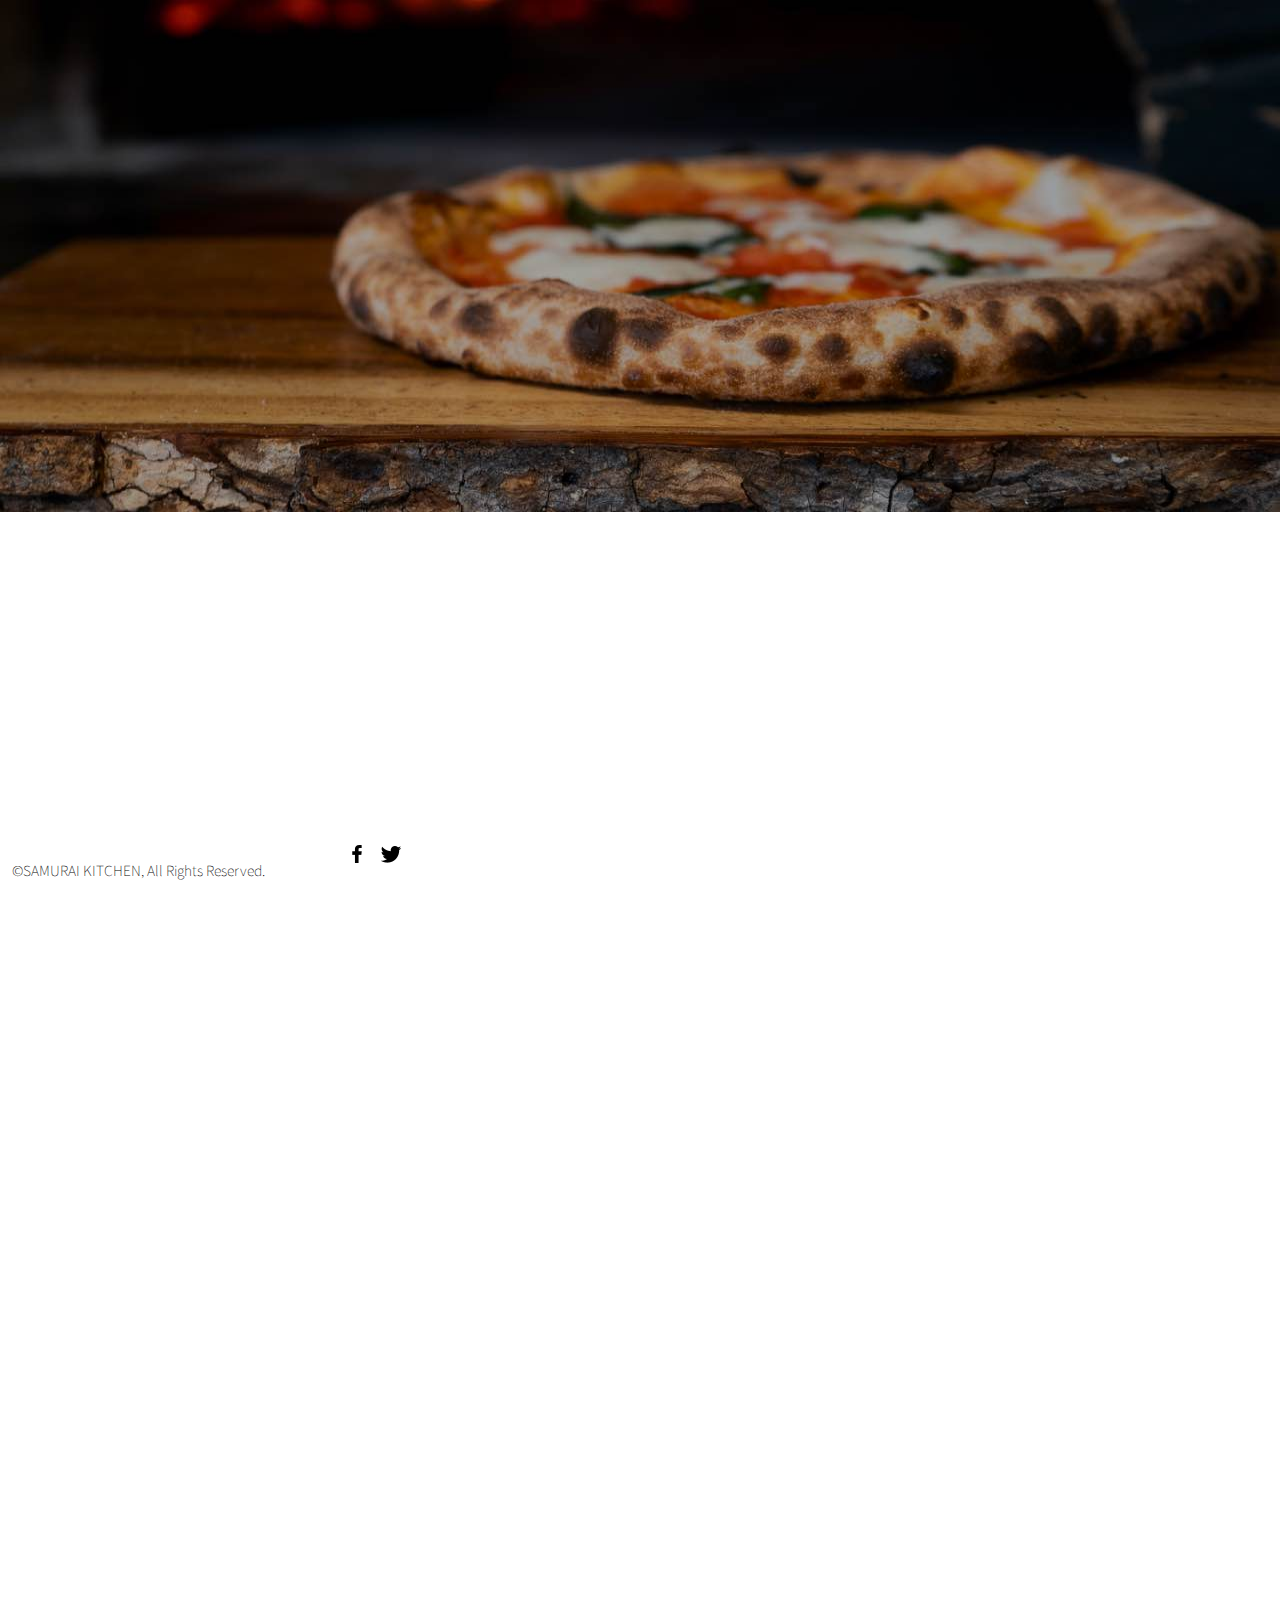
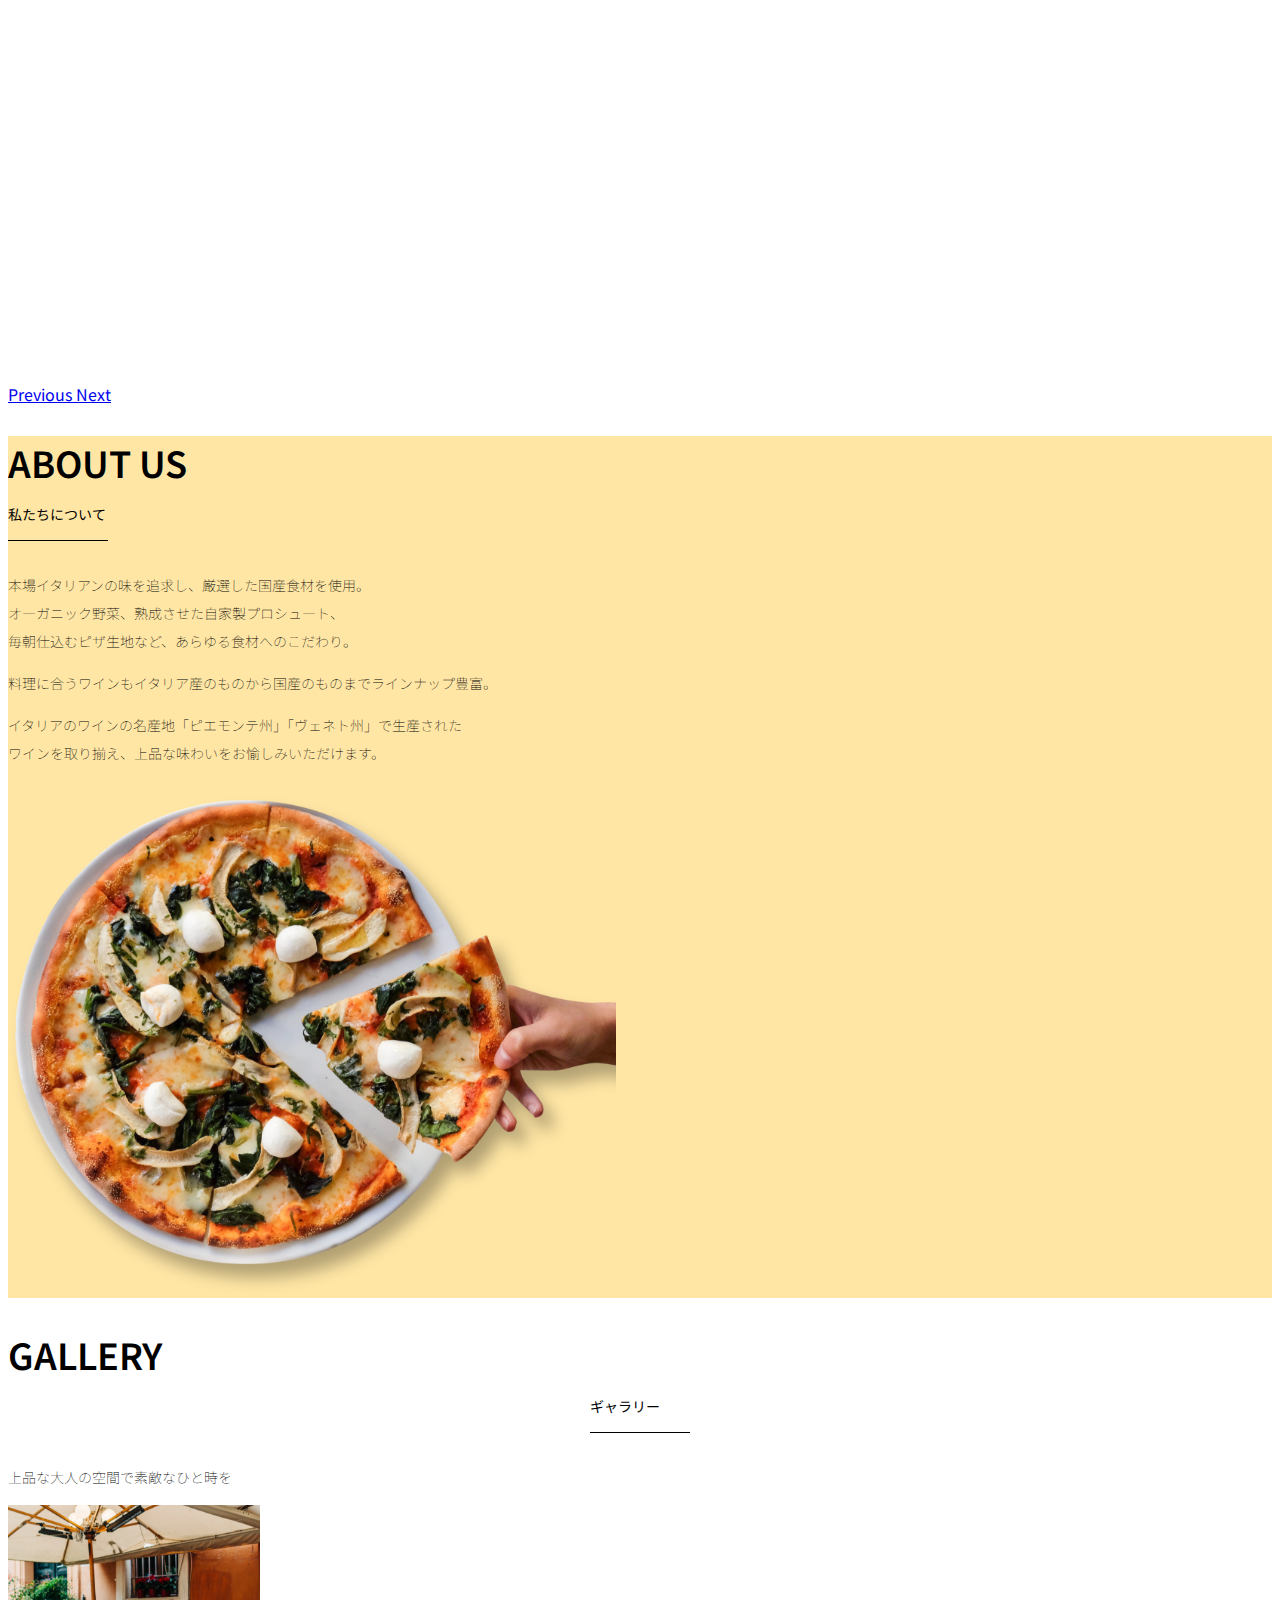
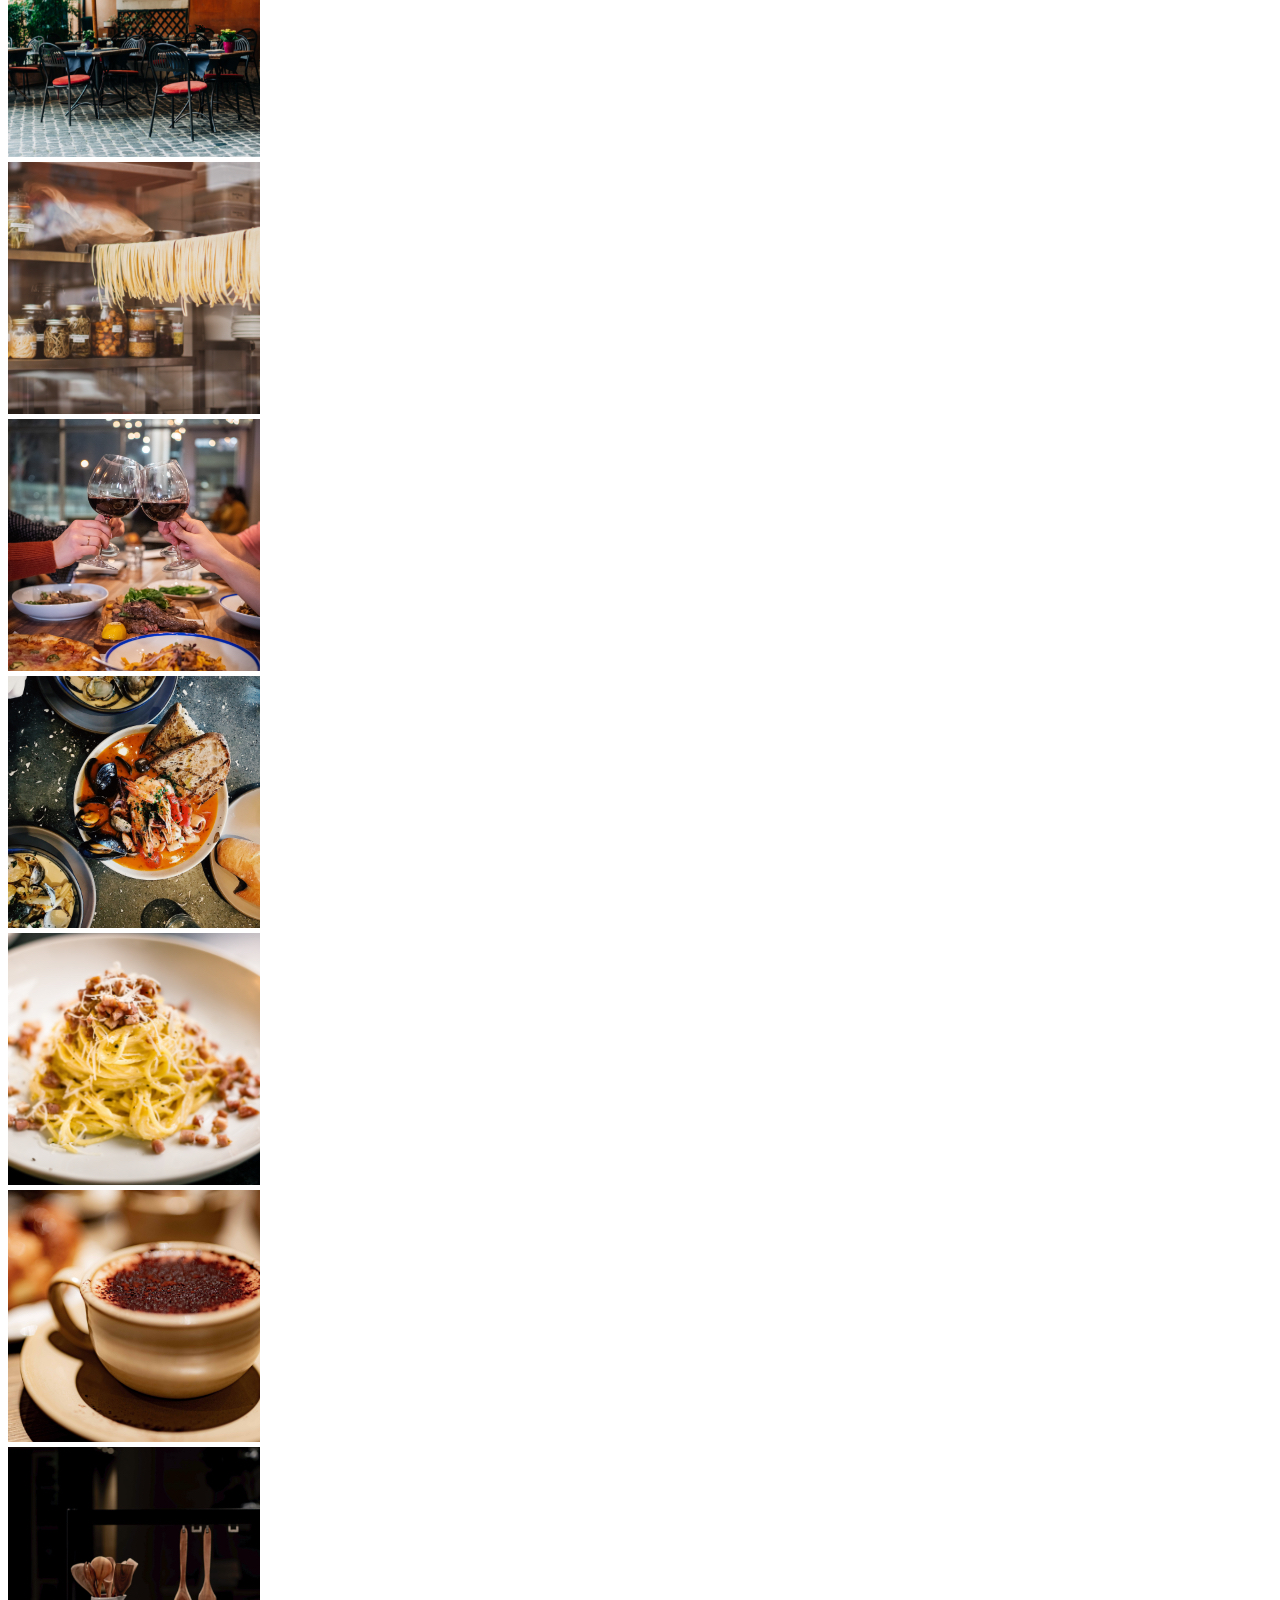
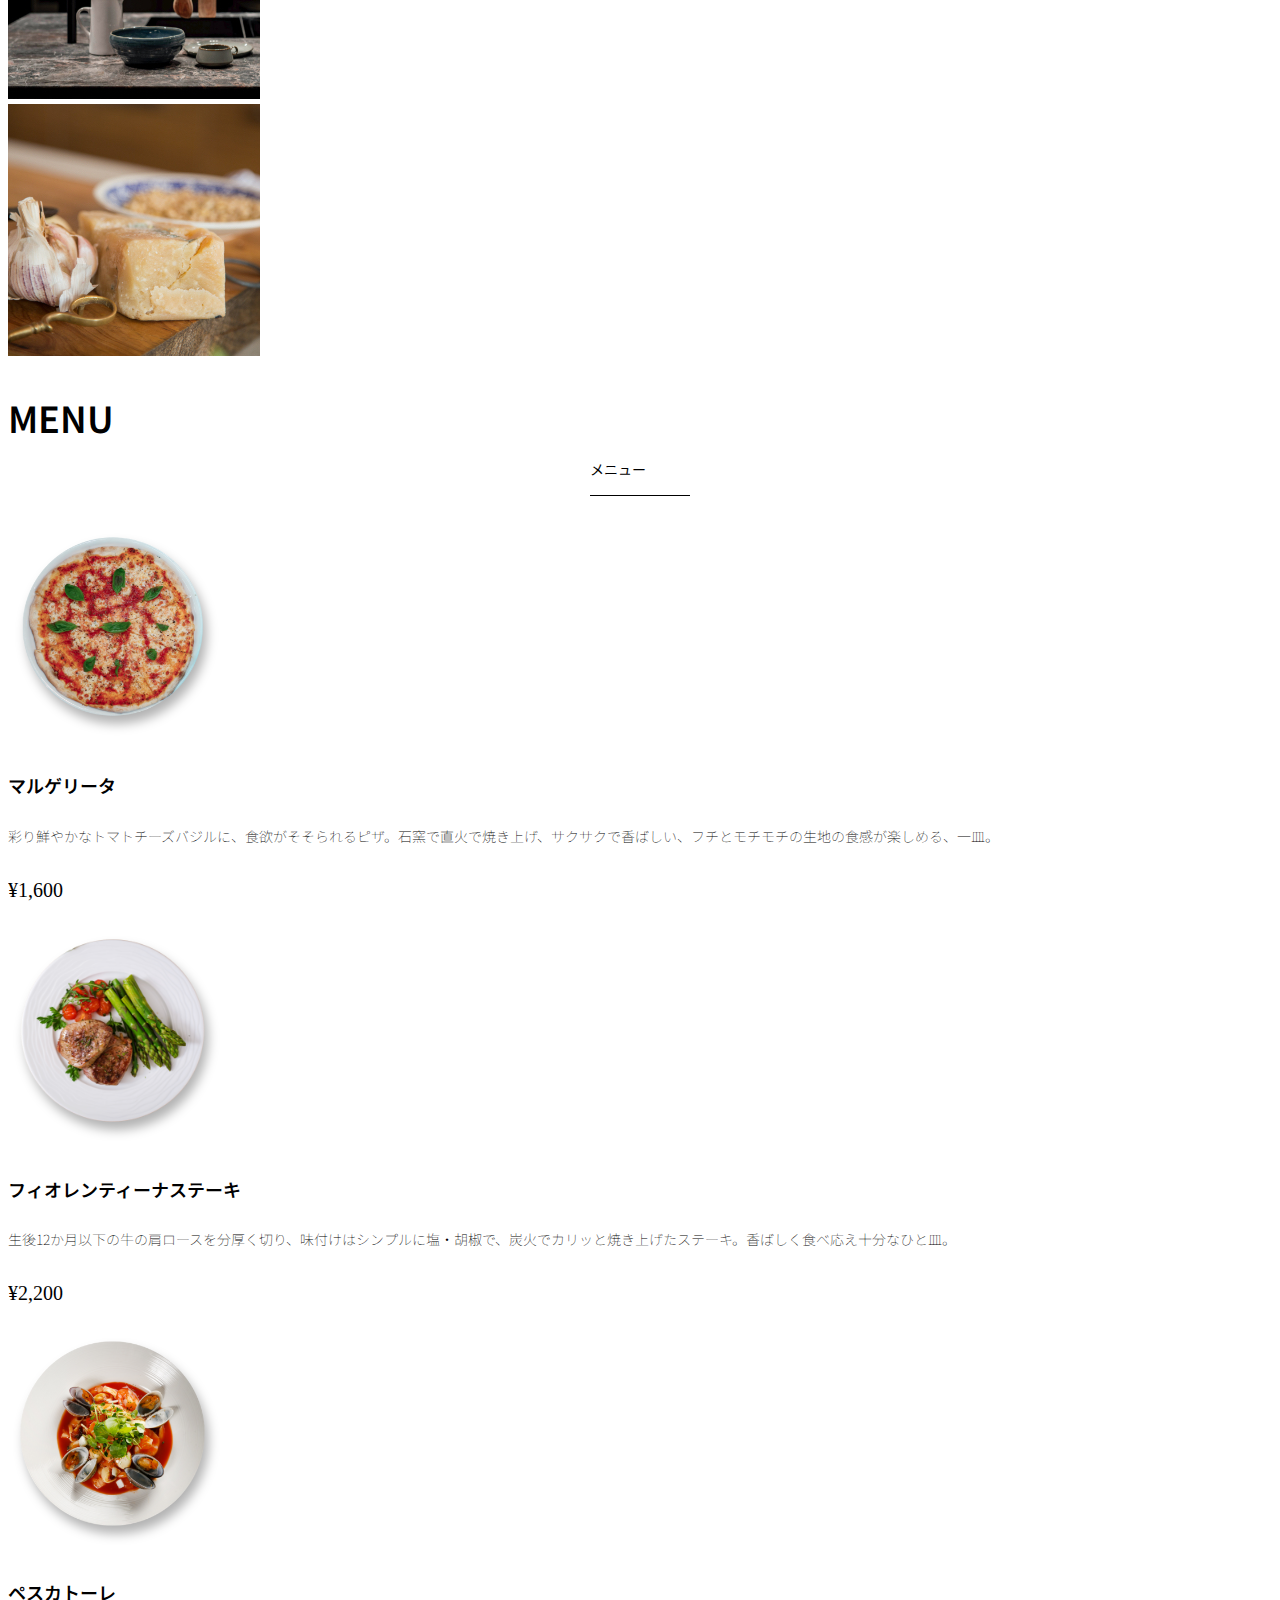
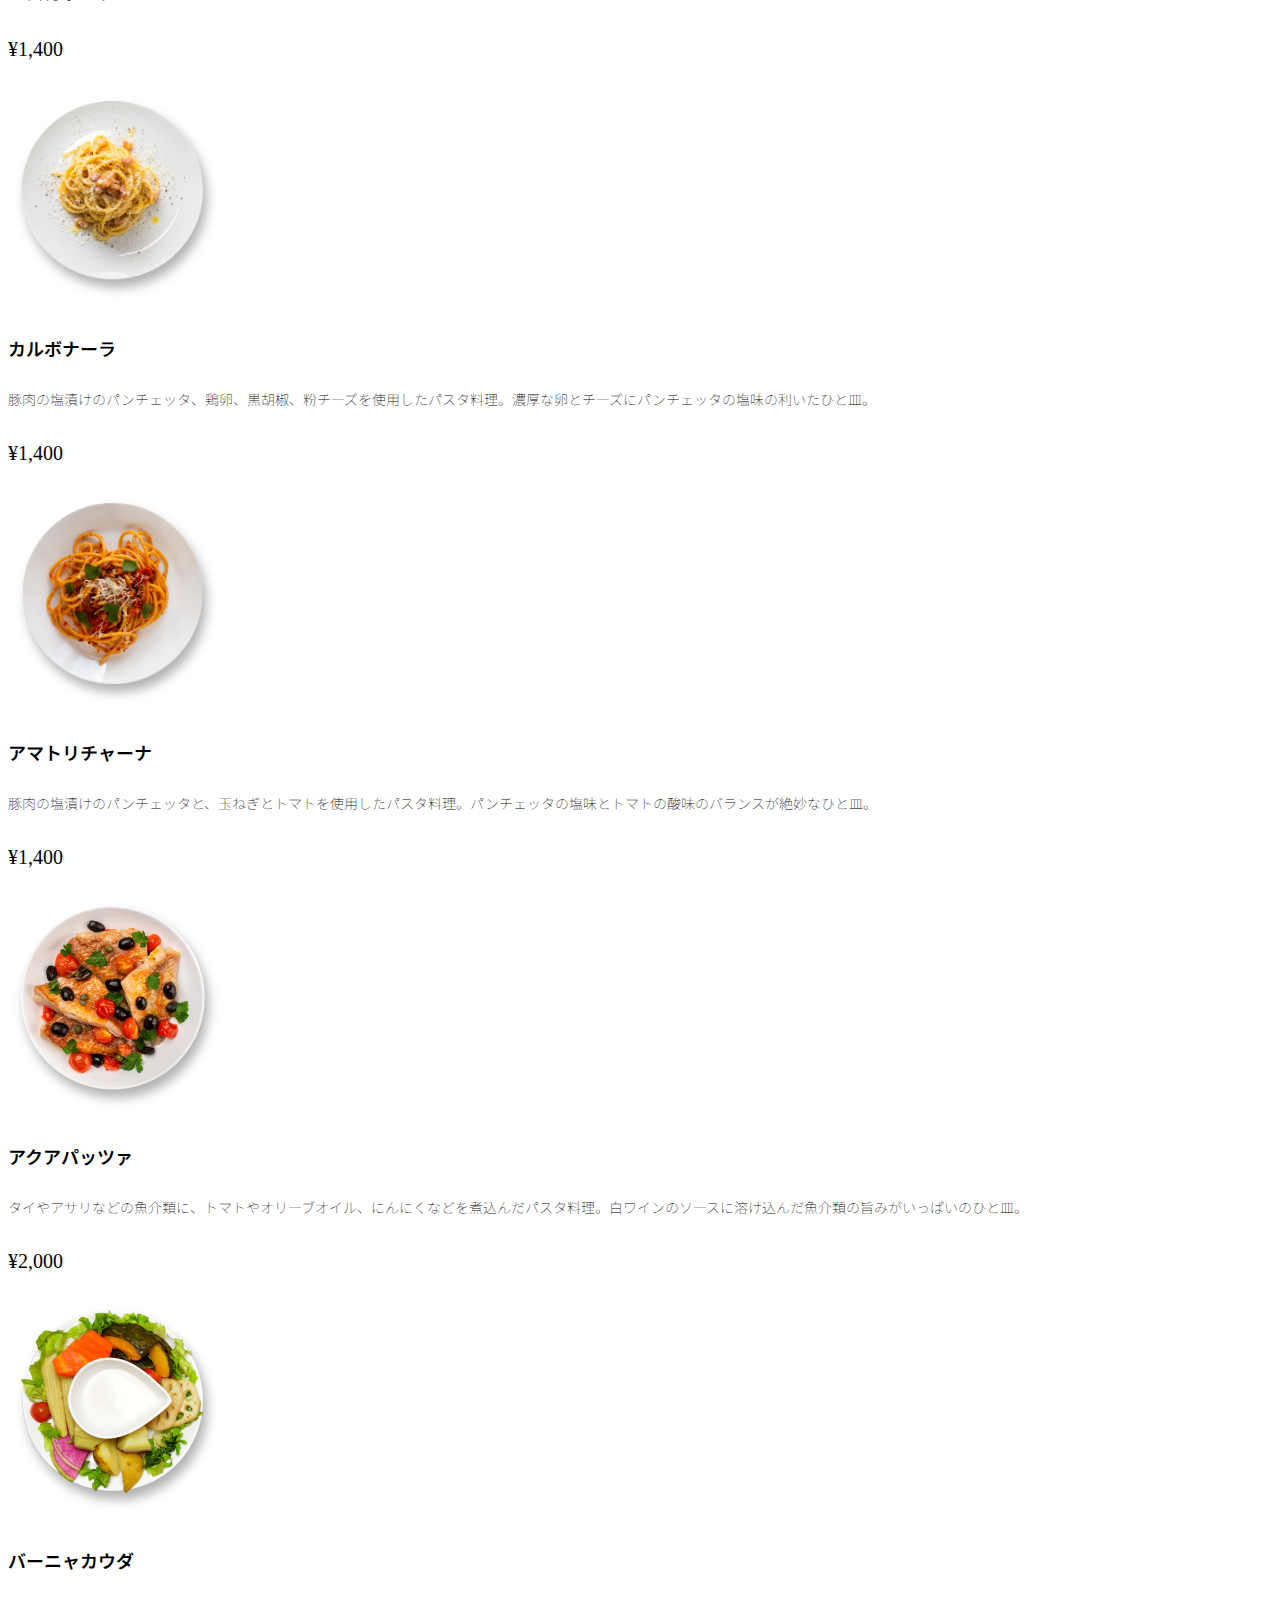
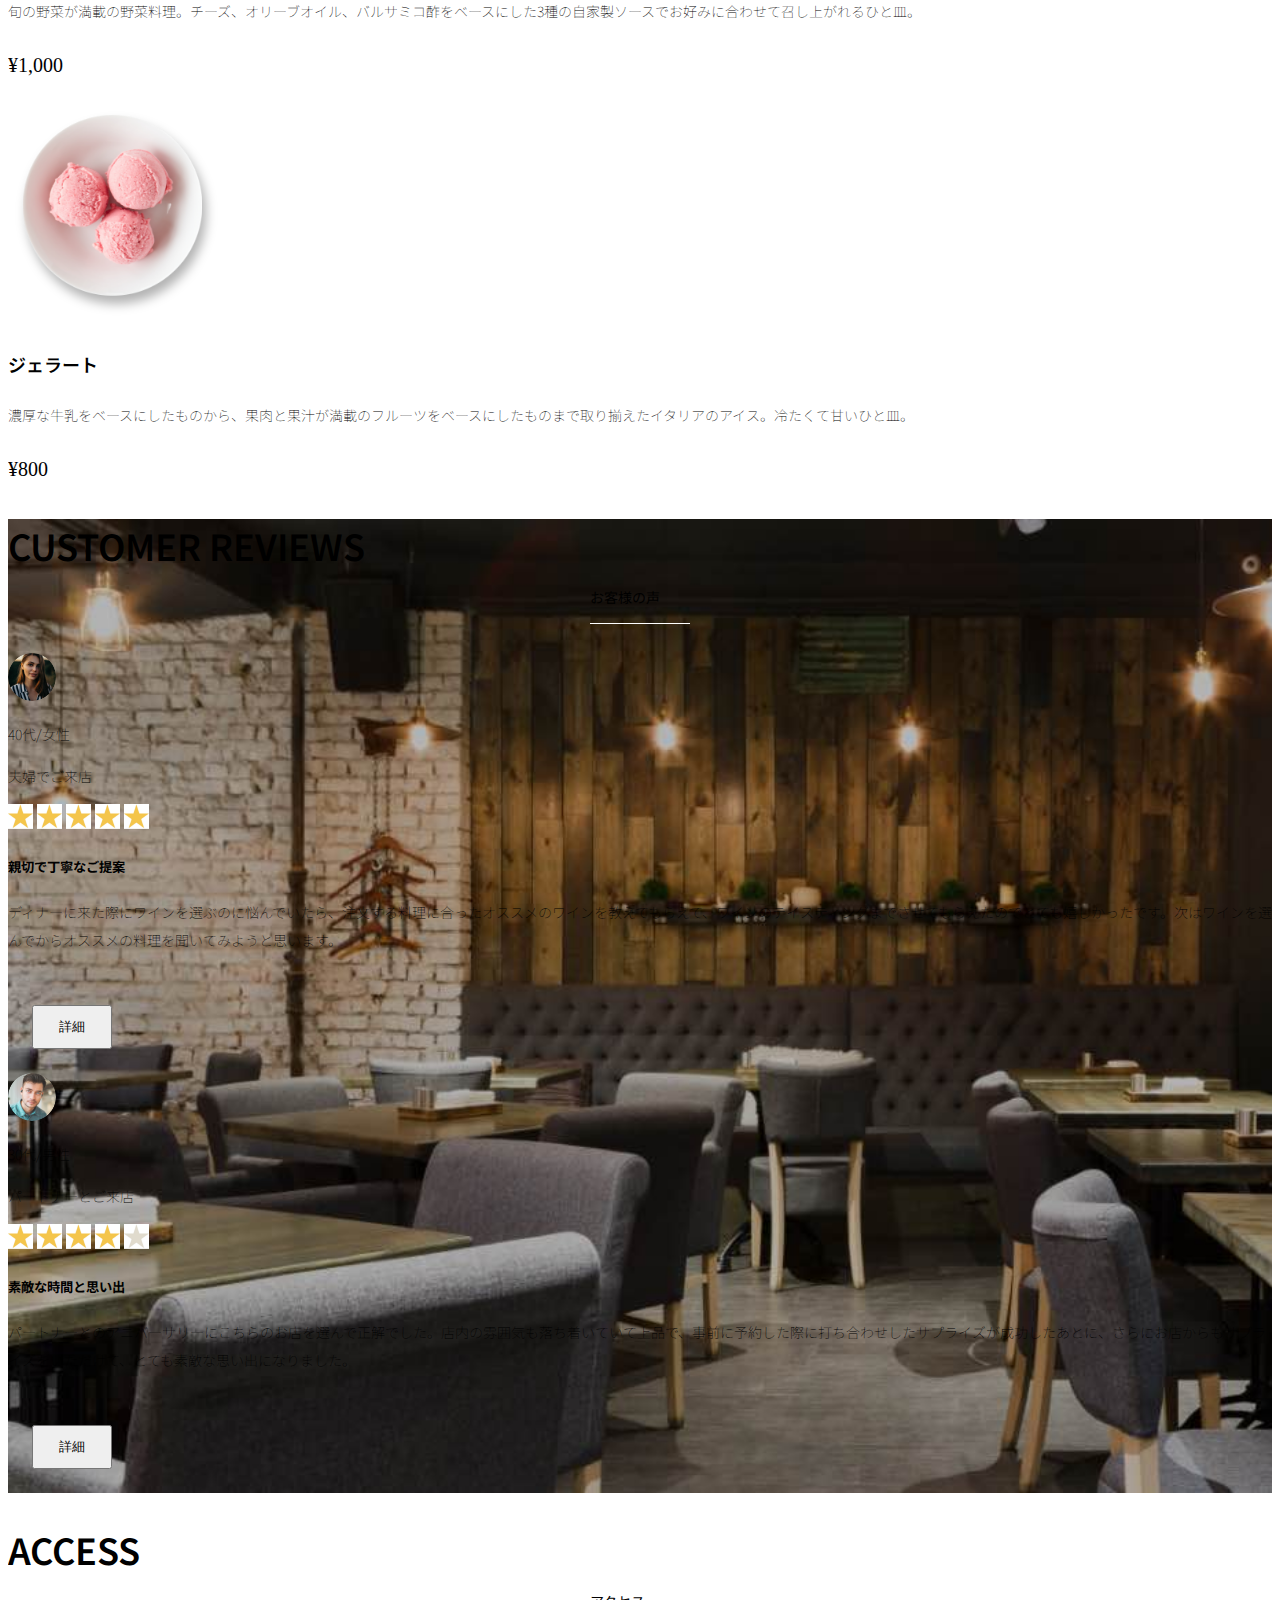
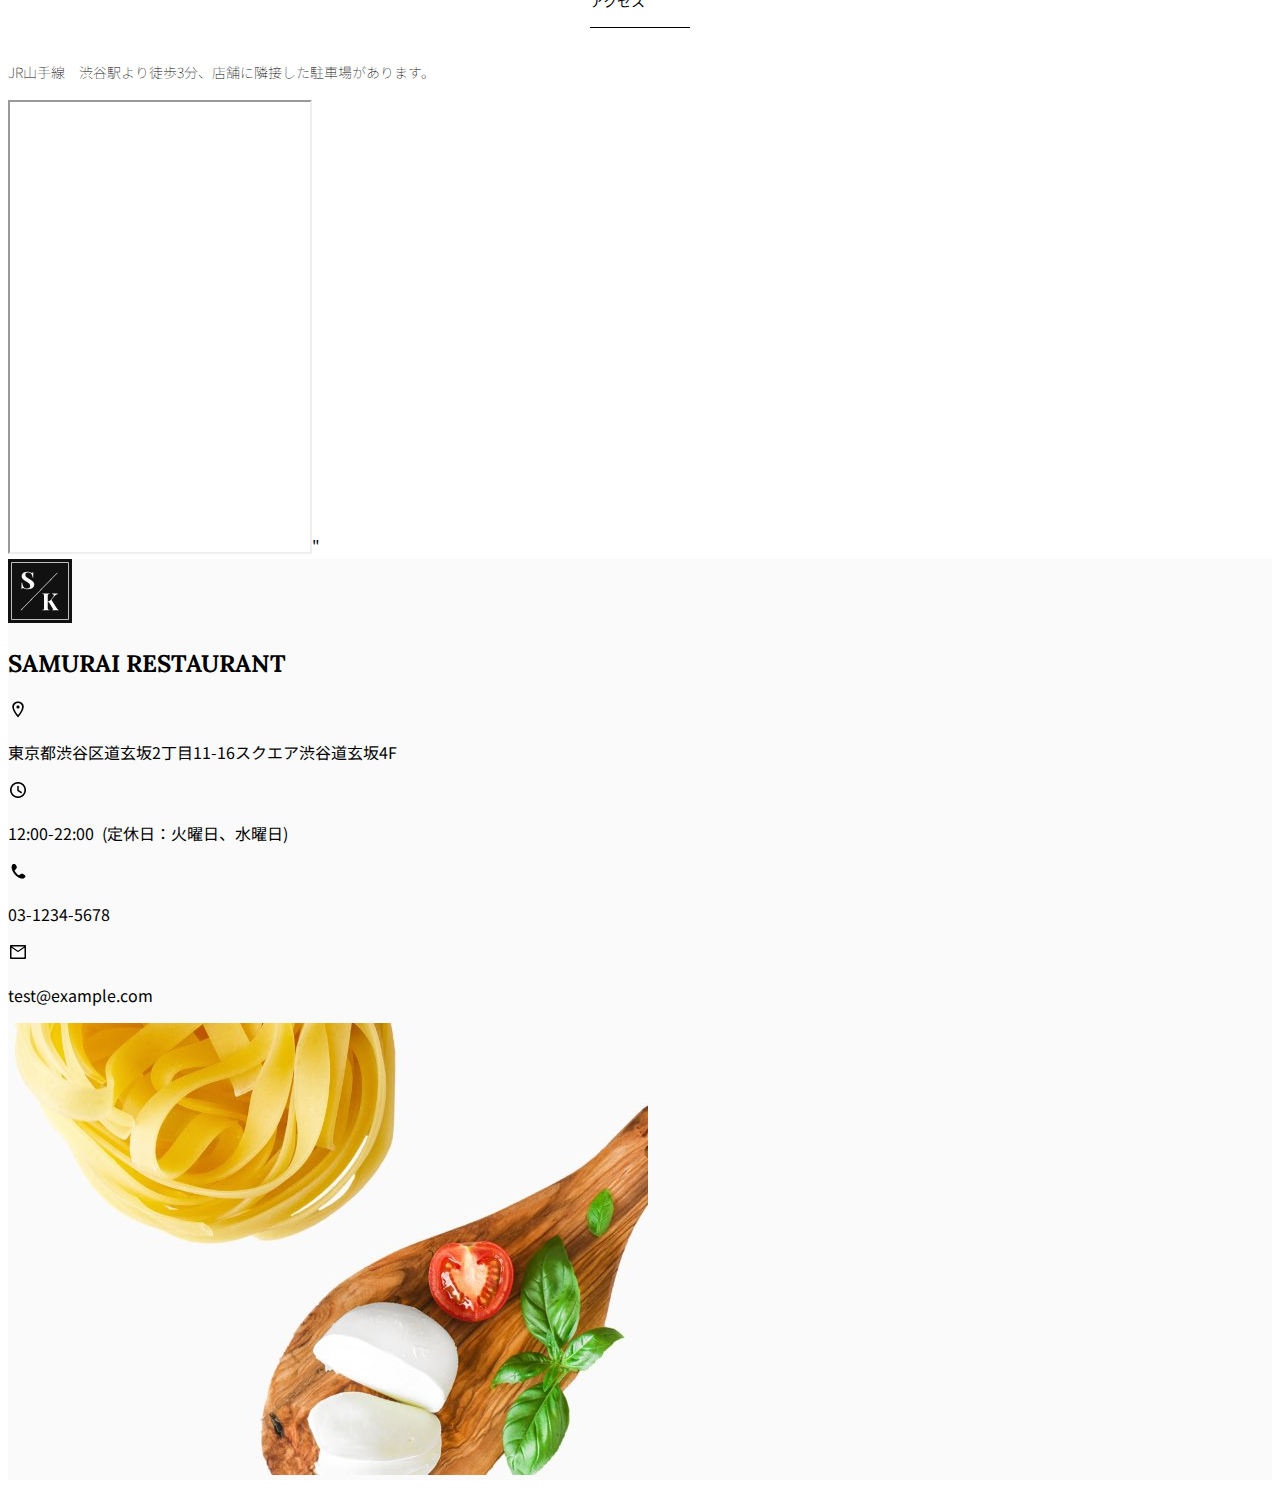
<file: kadai_tutorial_output/index.html>
<!doctype html>
<html lang="ja">

<head>
  <meta charset="utf-8">
  <!-- マルチデバイス対応 -->
  <meta name="viewport" content="width=device-width, initial-scale=1">
  <meta name="description" content="">
  <meta name="author" content="SAMURAI ENGINEER">
  <title>SAMURAI XD_HTML教材</title>

  <!-- ************************************************ bootstrap.min.cssの読み込み -->
  <link href="https://cdn.jsdelivr.net/npm/bootstrap@5.0.0-beta1/dist/css/bootstrap.min.css" rel="stylesheet"
    integrity="sha384-giJF6kkoqNQ00vy+HMDP7azOuL0xtbfIcaT9wjKHr8RbDVddVHyTfAAsrekwKmP1" crossorigin="anonymous">
  <!-- ************************************************ bootstrap.bundle.min.jsの読み込み -->
  <script src="https://cdn.jsdelivr.net/npm/bootstrap@5.0.0-beta1/dist/js/bootstrap.bundle.min.js"
    integrity="sha384-ygbV9kiqUc6oa4msXn9868pTtWMgiQaeYH7/t7LECLbyPA2x65Kgf80OJFdroafW" crossorigin="anonymous" defer>
  </script>

  <!-- ************************************************ Google Font読み込み -->
  <link rel="preconnect" href="https://fonts.gstatic.com">
  <link href="https://fonts.googleapis.com/css2?family=Lora&display=swap" rel="stylesheet">
  <link href="https://fonts.googleapis.com/css2?family=Noto+Sans+JP:wght@300&display=swap" rel="stylesheet">

  <!-- ************************************************今回作成する styles.cssの読み込み -->
  <link href="stylesheet/style.css" rel="stylesheet">
  <!-- ************************************************  -->
</head>

<!-- Bootstrap指定のクラスは「-」、独自に作成したクラスは「_」で作成している -->

<body>
  <main>
    <!-- ************************************************ ナビゲーションバー開始 -->
    <nav class="navbar navbar-expand-lg">
      <div class="container">
        <!-- メニューバーのロゴ -->
        <a class="navbar-brand my_navbar_brand">
          <img class="img-fluid navbar_brand_logo" src="img/site_logo.png" alt="サイトアイコン"><span>SAMURAI KITCHEN</span>
        </a>
        <!-- ハンバーガーボタン -->
        <div class="navbar-toggler hamburger_menu" data-bs-toggle="collapse" data-bs-target="#navbarNav"
          　aria-controls="navbarNav" aria-expanded="false" aria-label="Toggle navigation">
          <input type="checkbox" id="hamburger_btn_check">
          <label for="hamburger_btn_check" class="hamburger_btn">
            <img class="btn_open" src="img/button_open.png" alt="ナビゲーションバーのボタン">
            <img class="btn_close" src="img/button_close.png" alt="ナビゲーションバーのボタン">
          </label>
        </div>
        <!-- ナビげーしょんバーの表示非表示 -->
        <div class="collapse navbar-collapse justify-content-end" id="navbarNav">
          <ul class="navbar-nav">
            <li class="nav-item px-2">
              <a class="nav-link my_nav_link my-2" aria-current="page" href="#">HOME</a>
            </li>

            <li class="nav-item px-2">
              <a class="nav-link my_nav_link my-2" href="#about">ABOUT US</a>
            </li>

            <li class="nav-item px-2">
              <a class="nav-link my_nav_link my-2" href="#gallery">GALLERY</a>
            </li>

            <li class="nav-item px-2">
              <a class="nav-link my_nav_link my-2" href="#menu">MENU</a>
            </li>

            <li class="nav-item px-2">
              <a class="nav-link my_nav_link my-2" href="#review">CUSTOMER REVIEWS</a>
            </li>

            <li class="nav-item px-2">
              <a class="nav-link my_nav_link my-2" href="#access">ACCESS</a>
            </li>

          </ul>
        </div>
      </div>
    </nav>
    <!-- ************************************************ ナビゲーションバー終了 -->

    <!-- ************************************************ カルーセル開始 -->
    <!-- idのmyCarouselはインジケーター部分のdata-bs-targetと紐づける。mb-5で下方向に余白を追加。 -->
    <div id="myCarousel" class="carousel slide mb-5" data-bs-ride="carousel">

      <!-- インジケーター部分 -->
      <ol class="carousel-indicators">
        <!-- この箇所と前述のidが紐づく。 -->
        <li data-bs-target="#myCarousel" data-bs-slide-to="0" class="active"></li>
        <li data-bs-target="#myCarousel" data-bs-slide-to="1"></li>
        <li data-bs-target="#myCarousel" data-bs-slide-to="2"></li>
      </ol>

      <!-- carousel-innner:カルーセルのキャプションと背景画像の部分 -->
      <div class="carousel-inner">
        <!-- 1枚目 -->
        <div class="carousel-item active">
          <img src="img/slider-1.jpg" alt="SAMURAI KITCHEN-1">
          <div class="carousel-caption">
            <h1 class="my_carousel_caption">
              Welcome to<br>
              SAMURAI KITCHEN
            </h1>
          </div>
        </div>
        
        <!-- 2枚目 -->
        <div class="carousel-item">
          <img src="img/slider-2.jpg" alt="サンプル画像">
          <div class="carousel-caption">
            <h1 class="my_carousel_caption">
              The fabulous combination of&nbsp;wine&nbsp;and&nbsp;food
            </h1>
          </div>
        </div>

        <!-- 3枚目 -->
        <div class="carousel-item">
          <img src="img/slider-3.jpg" alt="サンプル画像">
          <div class="carousel-caption">
            <h1 class="my_carousel_caption">Get the Italian taste<br>
              at the SAMURAI&nbsp;KITCHEN
            </h1>
          </div>
        </div>
      </div>

      <!-- コントロールボタン　左側 -->
      <a class="carousel-control-prev" href="#myCarousel" role="button" data-bs-slide="prev">
        <span class="carousel-control-prev-icon" aria-hidden="true"></span>
        <span class="visually-hidden">Previous</span>
      </a>

      <!-- コントロールボタン　右側 -->
      <a class="carousel-control-next" href="#myCarousel" role="button" data-bs-slide="next">
        <span class="carousel-control-next-icon" aria-hidden="true"></span>
        <span class="visually-hidden">Next</span>
      </a>
    </div>
    <!-- ************************************************ カルーセル終了 -->

    <!-- ************************************************ アバウトセクション開始 -->
    <!-- idにaboutを設定 -->
    <section class="about_us_bg" id="about">
      <!-- containerを入れてコンテンツ全体を中央揃えし、上下方向にパディングを追加、下方向にマージンを追加 -->
      <div class="container py-5 mb-5">

      <!-- rowを入れてグリッドシステム全体を作成。左右中央揃えに。  -->
        <div class="row">

          <!-- 左側6/12のカラム。ラージ（lg）サイズ以下では2列から1列表示になる -->
          <!-- コンテンツは左揃え -->
          <div class="col-lg-6 text-left">
            <!-- 上下方向にパディング -->
            <div class="py-5">
              <h2 class="section_title about mb-5">
                ABOUT US
              </h2>
              <!-- 下方向にマージン -->
              <p class="mb-2">
                本場イタリアンの味を追求し、厳選した国産食材を使用。<br>
                オーガニック野菜、熟成させた自家製プロシュート、<br>
                毎朝仕込むピザ生地など、あらゆる食材へのこだわり。<br>
              </p>
              <!-- 下方向にマージン -->
              <p class="mb-2">
                料理に合うワインもイタリア産のものから国産のものまでラインナップ豊富。<br>
              </p>
              <!-- 下方向にマージン -->
              <p class="mb-2">
                イタリアのワインの名産地「ピエモンテ州」「ヴェネト州」で生産された<br>
                ワインを取り揃え、上品な味わいをお愉しみいただけます。<br>
              </p>
            </div>
          </div>

          <!-- 右側カラム（6/12分割） -->
          <div class="col-lg-6">
            <img src="img/img-about-us.png" alt="pizza">
          </div>
        </div>
      </div>
      
    </section>
    <!-- ************************************************ アバウトセクション終了 -->

    <!-- ************************************************ ギャラリーセクション開始 -->
    <section id="gallery">
      <div class="container mb-5">
        <h2 class="mb-3 section_title gallery text-center">GALLERY</h2>
        <p class="text-center mb-5">
          上品な大人の空間で素敵なひと時を
        </p>

        <div class="row">
          <div class="col-6 col-lg-3 mb-4 d-flex justify-content-center">
            <img class="img-fluid" src="img/gallery-1.jpg" alt="サンプル画像">
          </div>  
        
          <div class="col-6 col-lg-3 mb-4 d-flex justify-content-center">
            <img class="img-fluid" src="img/gallery-2.jpg" alt="サンプル画像">
          </div>

          <div class="col-6 col-lg-3 mb-4 d-flex justify-content-center">
            <img class="img-fluid" src="img/gallery-3.jpg" alt="サンプル画像">
          </div>  
        
          <div class="col-6 col-lg-3 mb-4 d-flex justify-content-center">
            <img class="img-fluid" src="img/gallery-4.jpg" alt="サンプル画像">
          </div>

          <div class="col-6 col-lg-3 mb-4 d-flex justify-content-center">
            <img class="img-fluid" src="img/gallery-5.jpg" alt="サンプル画像">
          </div>  
        
          <div class="col-6 col-lg-3 mb-4 d-flex justify-content-center">
            <img class="img-fluid" src="img/gallery-6.jpg" alt="サンプル画像">
          </div>

          <div class="col-6 col-lg-3 mb-4 d-flex justify-content-center">
            <img class="img-fluid" src="img/gallery-7.jpg" alt="サンプル画像">
          </div>
        
          <div class="col-6 col-lg-3 mb-4 d-flex justify-content-center">
            <img class="img-fluid" src="img/gallery-8.jpg" alt="サンプル画像">
          </div>

        </div>
      
      </div>

    </section>
    <!-- ************************************************ ギャラリーセクション終了 -->

    <!-- ************************************************ メニューセクション -->
    <section id="menu">
      <!-- タイトル部分のコンテナ -->
      <div class="container mb-5">
        <div class="row">
          <div class="col-lg-12">

            <!-- タイトル文字 -->
            <h2 class="section_title menu text-center mb-5">MENU</h2>
          </div>
        </div>
      </div>

      <!-- メニュー部分のコンテナ -->
      <div class="container">
        <div class="row">

          <!-- 左側メニュー1 -->
          <div class="col-12 col-lg-6">

            <!-- さらに子要素を5:7で分割 -->
            <div class="row g-0 mb-4">
              
              <!-- 左側メニュー画像 -->
              <div class="col-12 col-lg-5 text-center">
                <img src="img/margherita.png" class="img-fluid" alt="マルゲリータ">
              </div>

              <!-- 右側テキスト部分 -->
              <div class="col-12 col-lg-7 p-4">
                <h4 class="mb-0 menu_title">マルゲリータ</h4>
                <!-- 縦方向中央揃え -->
                <p class="my-auto">彩り鮮やかなトマトチーズバジルに、食欲がそそられるピザ。石窯で直火で焼き上げ、サクサクで香ばしい、フチとモチモチの生地の食感が楽しめる、一皿。</p>
                <p class="menu_price">&yen;1,600</p>
              </div>
            </div>
          </div>

          <!-- 右側メニュー1 -->
          <div class="col-12 col-lg-6">

            <!-- さらに子要素を5:7で分割 -->
            <div class="row g-0 mb-4">
              <!-- 左側メニュー画像 -->
              <div class="col-12 col-lg-5 text-center">
                <img src="img/steak.png" class="img-fluid" alt="フィオレンティーナステーキ">
              </div>
              <!-- 右側テキスト部分 -->
              <div class="col-12 col-lg-7 p-4">
                <h4 class="mb-0 menu_title">フィオレンティーナステーキ</h4>
                <p class="my-auto">生後12か月以下の牛の肩ロースを分厚く切り、味付けはシンプルに塩・胡椒で、炭火でカリッと焼き上げたステーキ。香ばしく食べ応え十分なひと皿。</p>
                <p class="menu_price">&yen;2,200</p>
              </div>
            </div>
          </div>
          
          <!-- 左側メニュー2 -->
          <div class="col-12 col-lg-6">

            <!-- さらに子要素を5:7で分割 -->
            <div class="row g-0 mb-4">
              <!-- 左側メニュー画像 -->
              <div class="col-12 col-lg-5 text-center">
                <img src="img/pescatore.png" class="img-fluid" alt="ペスカトーレ">
              </div>
              <!-- 右側テキスト部分 -->
              <div class="col-12 col-lg-7 p-4">
                <h4 class="mb-0 menu_title">ペスカトーレ</h4>
                <p class="my-auto"貝・海老・魚の魚介をたっぷりと使ったトマトソースのパスタ。にんにく、白ワインをベースに、トマトの酸味と魚介の旨みでコクのあるスープが味わえるひと皿。</p>
                <p class="menu_price">&yen;1,400</p>
              </div>
            </div>
          </div>

          <!-- 右側メニュー2 -->
          <div class="col-12 col-lg-6">

            <!-- さらに子要素を5:7で分割 -->
            <div class="row g-0 mb-4">
              <!-- 左側メニュー画像 -->
              <div class="col-12 col-lg-5 text-center">
                <img src="img/carbonara.png" class="img-fluid" alt="カルボナーラ">
              </div>
              <!-- 右側テキスト部分 -->
              <div class="col-12 col-lg-7 p-4">
                <h4 class="mb-0 menu_title">カルボナーラ</h4>
                <p class="my-auto">豚肉の塩漬けのパンチェッタ、鶏卵、黒胡椒、粉チーズを使用したパスタ料理。濃厚な卵とチーズにパンチェッタの塩味の利いたひと皿。</p>
                <p class="menu_price">&yen;1,400</p>
              </div>
            </div>
          </div>

          <!-- 左側メニュー3 -->
          <div class="col-12 col-lg-6">

            <!-- さらに子要素を5:7で分割 -->
            <div class="row g-0 mb-4">
              <!-- 左側メニュー画像 -->
              <div class="col-12 col-lg-5 text-center">
                <img src="img/amatriciana.png" class="img-fluid" alt="アマトリチャーナ">
              </div>
              <!-- 右側テキスト部分 -->
              <div class="col-12 col-lg-7 p-4">
                <h4 class="mb-0 menu_title">アマトリチャーナ</h4>
                <p class="my-auto">豚肉の塩漬けのパンチェッタと、玉ねぎとトマトを使用したパスタ料理。パンチェッタの塩味とトマトの酸味のバランスが絶妙なひと皿。</p>
                <p class="menu_price">&yen;1,400</p>
              </div>
            </div>
          </div>

          <!-- 右側メニュー3 -->
          <div class="col-12 col-lg-6">

            <!-- さらに子要素を5:7で分割 -->
            <div class="row g-0 mb-4">
              <!-- 左側メニュー画像 -->
              <div class="col-12 col-lg-5 text-center">
                <img src="img/acqua-pazza.png" class="img-fluid" alt="アクアパッツァ">
              </div>
              <!-- 右側テキスト部分 -->
              <div class="col-12 col-lg-7 p-4">
                <h4 class="mb-0 menu_title">アクアパッツァ</h4>
                <p class="my-auto">タイやアサリなどの魚介類に、トマトやオリーブオイル、にんにくなどを煮込んだパスタ料理。白ワインのソースに溶け込んだ魚介類の旨みがいっぱいのひと皿。</p>
                <p class="menu_price">&yen;2,000</p>
              </div>
            </div>
          </div>

          <!-- 左側メニュー4 -->
          <div class="col-12 col-lg-6">

            <!-- さらに子要素を5:7で分割 -->
            <div class="row g-0 mb-4">
              <!-- 左側メニュー画像 -->
              <div class="col-12 col-lg-5 text-center">
                <img src="img/bagna-cauda.png" class="img-fluid" alt="バーニャカウダ">
              </div>
              <!-- 右側テキスト部分 -->
              <div class="col-12 col-lg-7 p-4">
                <h4 class="mb-0 menu_title">バーニャカウダ</h4>
                <p class="my-auto">旬の野菜が満載の野菜料理。チーズ、オリーブオイル、バルサミコ酢をベースにした3種の自家製ソースでお好みに合わせて召し上がれるひと皿。</p>
                <p class="menu_price">&yen;1,000</p>
              </div>
            </div>
          </div>

          <!-- 右側メニュー4 -->
          <div class="col-12 col-lg-6">

            <!-- さらに子要素を5:7で分割 -->
            <div class="row g-0 mb-4">
              <!-- 左側メニュー画像 -->
              <div class="col-12 col-lg-5 text-center">
                <img src="img/gelato.png" class="img-fluid" alt="ジェラート">
              </div>
              <!-- 右側テキスト部分 -->
              <div class="col-12 col-lg-7 p-4">
                <h4 class="mb-0 menu_title">ジェラート</h4>
                <p class="my-auto">濃厚な牛乳をベースにしたものから、果肉と果汁が満載のフルーツをベースにしたものまで取り揃えたイタリアのアイス。冷たくて甘いひと皿。</p>
                <p class="menu_price">&yen;800</p>
              </div>
            </div>
          </div>                    

        </div>
      </div>

    </section>
    <!-- ************************************************ メニューセクション終了 -->

    <!-- ************************************************ レビューセクション開始 -->
    <section id="review">

      <!-- review_wrapperで背景画像を設定します -->
      <div class="review_wrapper">

        <!-- container部分 -->
        <div class="container py-5 mb-5">

          <!-- 中央揃えでタイトルを表示 -->
          <div class="text-center mb-5">
            <h2 class="section_title review text-center text-white">CUSTOMER REVIEWS</h2>
          </div>

          <!-- row部分：左右のカラムを中央揃え -->
          <div class="row pd-5 justify-content-center">

            <!-- 左側のカラム -->
            <div class="col-12 col-lg-5 mt-3">

              <!-- 背景を白色に設定 -->
              <div class="bg-white h_420">

                <!-- 内側にパディング4 -->
                <div class="p-4">

                  <!-- 顔写真と年齢などのテキストはd-flexで横並びにする　中央揃え -->
                  <div class="d-flex align-items-center">
                    <!-- お客様の画像を配置 -->
                    <img src="img/customer-woman.png" class="reviewer_img" alt="サンプル画像">
                    <div>
                      <!-- お客様情報のテキスト -->
                      <p class="my-0">40代/女性</p>
                      <p class="my-0">夫婦でご来店</p>
                    </div>
                  </div>

                  <div class="my-3">
                    <!-- 星の画像を表示 -->
                    <img src="img/star-point.png" class="star_img" alt="star">
                    <img src="img/star-point.png" class="star_img" alt="star">
                    <img src="img/star-point.png" class="star_img" alt="star">
                    <img src="img/star-point.png" class="star_img" alt="star">
                    <img src="img/star-point.png" class="star_img" alt="star">
                  </div>

                  <!-- レビュータイトル -->
                  <h5>親切で丁寧なご提案</h5>
                  <!-- レビュー内容 -->
                  <p>
                    ディナーに来た際にワインを選ぶのに悩んでいたら、注文する料理に合ったオススメのワインを教えてもらえて、ワインのテイスティングまでさせてもらえたのでとても嬉しかったです。次はワインを選んでからオススメの料理を聞いてみようと思います。
                  </p>

                  <!-- 黄色のボタンを配置 -->
                  <button type="button" class="btn btn-warning shadow fix_bottom">詳細</button>
                </div>
              </div>
            </div>

            <!-- 右側カラム -->
            <div class="col-12 col-lg-5 mt-3">

              <!-- 背景を白色に設定 -->
              <div class="bg-white h_420">

                <!-- 内側にパディング4 -->
                <div class="p-4">

                  <!-- 顔写真と年齢などのテキストはd-flexで横並びにする　中央揃え -->
                  <div class="d-flex align-items-center">
                    <!-- お客様の画像を配置 -->
                    <img src="img/customer-man.png" class="reviewer_img" alt="サンプル画像">
                    <div>
                      <!-- お客様情報のテキスト -->
                      <p class="my-0">30代/男性</p>
                      <p class="my-0">パートナーとご来店</p>
                    </div>
                  </div>

                  <div class="my-3">
                    <!-- 星の画像を表示 -->
                    <img src="img/star-point.png" class="star_img" alt="star">
                    <img src="img/star-point.png" class="star_img" alt="star">
                    <img src="img/star-point.png" class="star_img" alt="star">
                    <img src="img/star-point.png" class="star_img" alt="star">
                    <img src="img/star-no-point.png" class="star_img" alt="no-star">
                  </div>

                  <!-- レビュータイトル -->
                  <h5>素敵な時間と思い出</h5>
                  <!-- レビュー内容 -->
                  <p>
                    パートナーとのアニバーサリーにこちらのお店を選んで正解でした。店内の雰囲気も落ち着いていて上品で、事前に予約した際に打ち合わせしたサプライズが成功したあとに、さらにお店からもサプライズをいただけて、とても素敵な思い出になりました。
                  </p>

                  <!-- 黄色のボタンを配置 -->
                  <button type="button" class="btn btn-warning  shadow fix_bottom">詳細</button>
                </div>
              </div>
            </div>
          </div>
        </div>
      </div>
    </section>

    <!-- ************************************************ レビューセクション終了 -->

    <!-- ************************************************ アクセスセクション開始 -->
    <section id="access">
      <div class="container">
        <div class="row">
          <div class="col-lg-12 text-center mb-5">
            <h2 class="section_title text-center access mb-5">ACCESS</h2>
            <p>JR山手線　渋谷駅より徒歩3分、店舗に隣接した駐車場があります。</p>
          </div>
        </div>
      </div>

      <div class="container mb-5 px-2">
        <!-- この部分にマップを配置 -->
        <iframe
          src="https://www.google.com/maps/embed?pb=!1m18!1m12!1m3!1d3240.0602178650133!2d139.77213257413734!3d35.70013572893807!2m3!1f0!2f0!3f0!3m2!1i1024!2i768!4f13.1!3m3!1m2!1s0x60188b602972bb83%3A0xa6b553df33a5bd04!2zU0FNVVJBSSBFTkdJTkVFUiDkvo3jgqjjg7Pjgrjjg4vjgqI!5e0!3m2!1sja!2sjp!4v1705421798022!5m2!1sja!2sjp"
          class="w-100" style="height: 50vh;" loading="lazy" referrerpolicy="no-referrer-when-downgrade"></iframe>"
      </div>

    </section>
    <!-- ************************************************ アクセスセクション終了 -->


    <!-- ************************************************ フッター開始 -->
    <footer id="footer">
      <div class="container">
        <div class="row">

          <!-- 2カラムに分けたレイアウトの左側カラム -->
          <div class="col-12 col-lg-6 position-relative">

            <!-- 左側カラムのレイアウトをさらに分けるためにrowを使用 -->
            <div class="row pt-5">

              <!-- 画面をさらに2:10に分割 -->
              <!-- ここは2:10の2の部分 -->
              <div class="col-lg-2 text-center my-3">

                <!-- サイトロゴ -->
                <img class="img-fluid footer_brand_logo" src="img/site_logo.png" alt="サンプル画像">
              </div>

              <!-- ここは2:10の10の部分 -->
              <div class="col-lg-10 align-self-center my-3">
                <!-- タイトル文字 -->
                <h2 class="m-0 footer_text">SAMURAI RESTAURANT</h2>
              </div>
            </div>

            <!-- 営業時間などのテキストを追加 -->
            <div class="restaurant_info py-3">
              <div class="d-flex mb-3">
                <img src="img/icon-Marker.png" alt="marker">
                <p class="p-0 m-0">東京都渋谷区道玄坂2丁目11-16スクエア渋谷道玄坂4F</p>
              </div>
              <div class="d-flex mb-3">
                <img src="img/icon-Clock.png" alt="clock">
                <p class="p-0 m-0">12:00-22:00&nbsp;&nbsp;(定休日：火曜日、水曜日)</p>
              </div>
              <div class="d-flex mb-3">
                <img src="img/icon-Phone.png" alt="phone">
                <p class="p-0 m-0">03-1234-5678</p>
              </div>
              <div class="d-flex mb-3">
                <img src="img/icon-Mail.png" alt="mail">
                <p class="p-0 m-0">test@example.com</p>
              </div>
            </div>

            <!-- コピーライトを追加 -->
            <div class="copy_right align-items center">
              <p>
                &copy;SAMURAI KITCHEN, All Rights Reserved.
              </p>

              <!-- SNSアイコン -->
              <img src="img/icon-facebook.png" class="sns_img" alt="facebook">
              <img src="img/icon-twitter.png" class="sns_img" alt="twitter">
            </div>
          </div>

          <!-- 2カラムに分けたレイアウトの右側カラム -->
          <div class="col-lg-6 d-lg-block d-none">
            <!-- 背景画像を表示 -->
            <img src="img/background-footer.jpg" alt="背景画像">
          </div>
        </div>
      </div>
    </footer>
    <!-- ************************************************ フッター終了 -->
  </main>
</body>

</html>
</file>
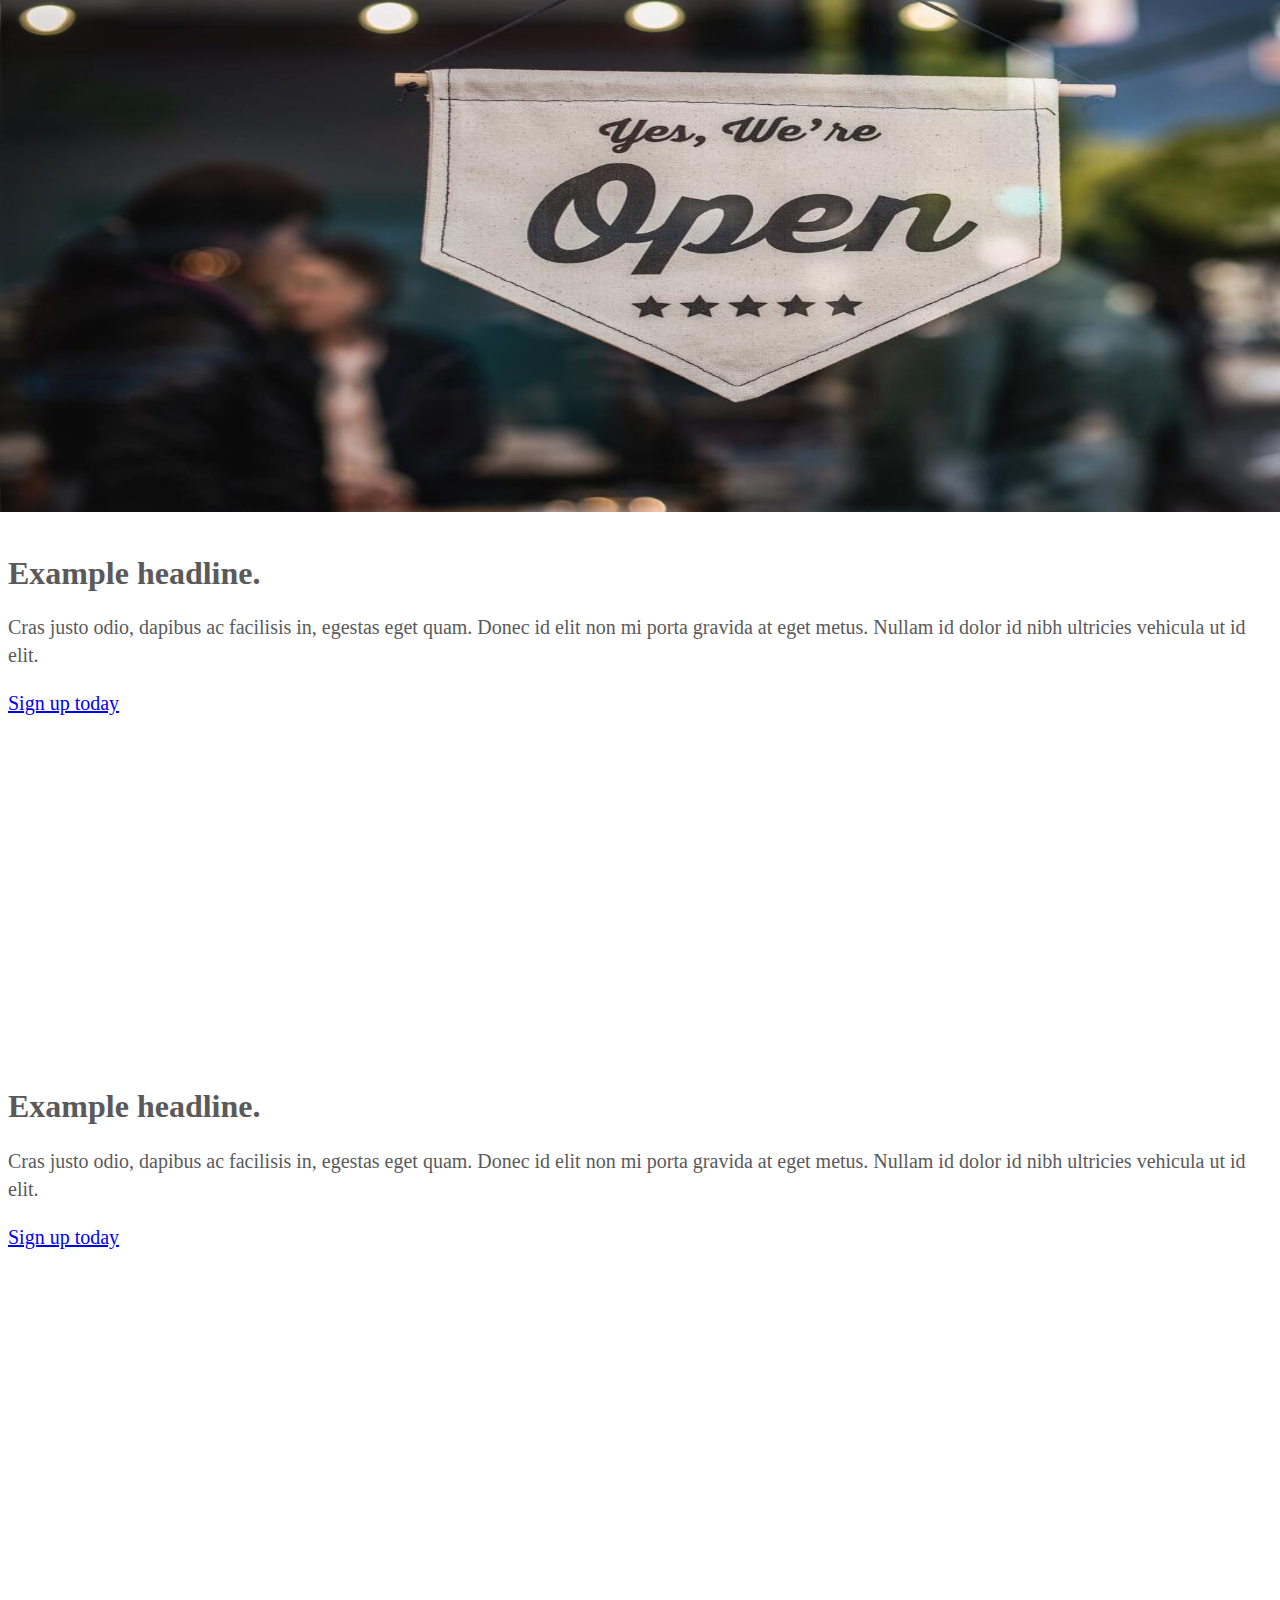
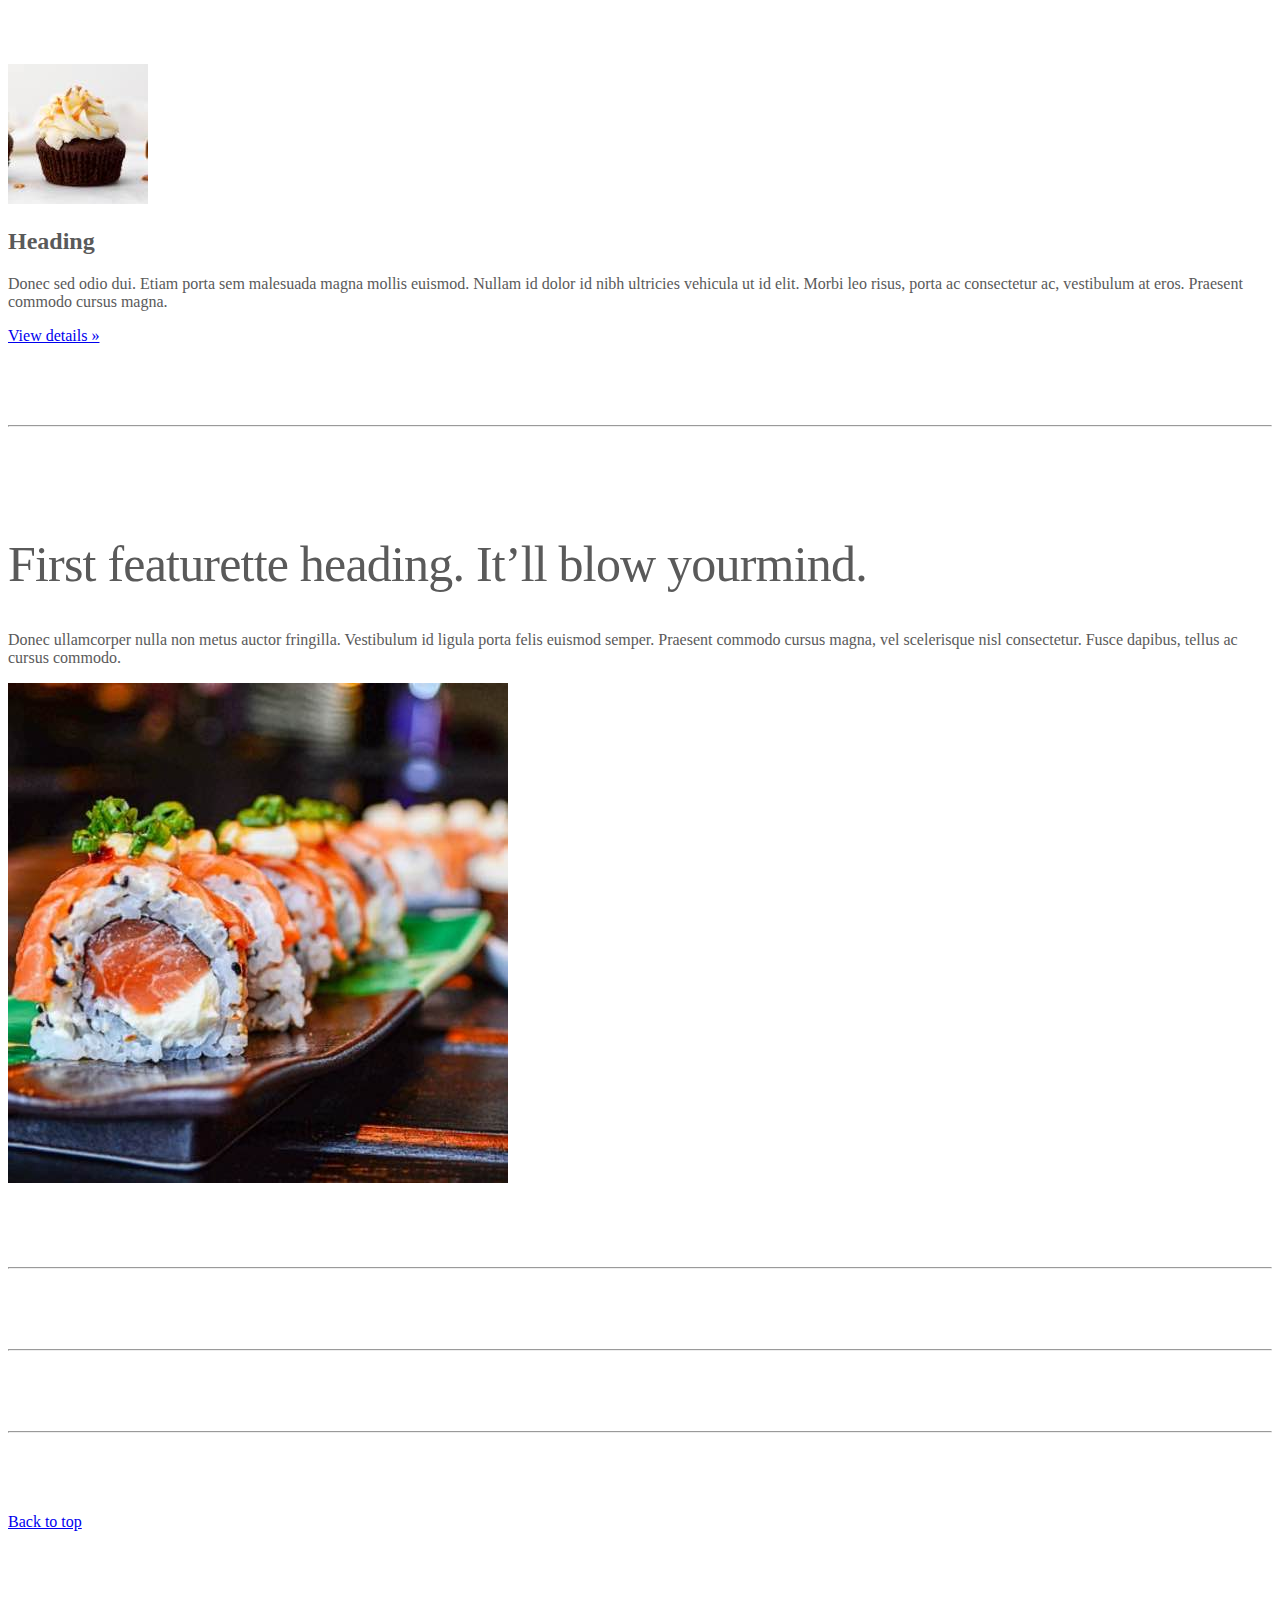
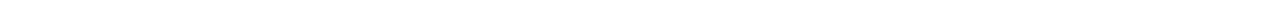
<file: kadai_003/index_for_student.html>
<!doctype html>
<html lang="en">
  <head>
    <meta charset="utf-8">
    <meta name="viewport" content="width=device-width, initial-scale=1">
    <meta name="description" content="">
    <meta name="author" content="Mark Otto, Jacob Thornton, and Bootstrap contributors">
    <meta name="generator" content="Hugo 0.79.0">
    <title>Carousel Template · Bootstrap v5.0</title>
    <link rel="canonical" href="https://getbootstrap.com/docs/5.0/examples/carousel/">
    <!-- ************************************************ bootstrap.min.cssの読み込み -->
    <link href="https://cdn.jsdelivr.net/npm/bootstrap@5.0.0-beta1/dist/css/bootstrap.min.css" rel="stylesheet" integrity="sha384-giJF6kkoqNQ00vy+HMDP7azOuL0xtbfIcaT9wjKHr8RbDVddVHyTfAAsrekwKmP1" crossorigin="anonymous">
    <!-- ************************************************ carousel.cssの読み込み -->
    <link href="carousel.css" rel="stylesheet">
    <!-- ************************************************ bootstrap.bundle.min.jsの読み込み -->
    <script src="https://cdn.jsdelivr.net/npm/bootstrap@5.0.0-beta1/dist/js/bootstrap.bundle.min.js" integrity="sha384-ygbV9kiqUc6oa4msXn9868pTtWMgiQaeYH7/t7LECLbyPA2x65Kgf80OJFdroafW" crossorigin="anonymous" defer></script>
  </head>
  <body>
    <main>
      <!-- ************************************************ カールセル開始 -->
      <div id="myCarousel" class="carousel slide carousel-fade" data-bs-ride="carousel">
        <div class="carousel-inner">
          <div class="carousel-item active" data-bs-interval="2000">
            <img src="img/top_1.jpg" alt="サンプル画像1">
            <div class="container">
              <div class="carousel-caption">
                <h1>Example headline.</h1>
                <p>Cras justo odio, dapibus ac facilisis in, egestas eget quam. Donec id elit non mi porta gravida at eget
                  metus. Nullam id dolor id nibh ultricies vehicula ut id elit.</p>
                <p><a class="btn btn-lg btn-primary" href="#" role="button">Sign up today</a></p>
              </div>
            </div>
          </div>
          <div class="carousel-item"  data-bs-interval="2000">
            <img src="img/top_2.jpg" alt="サンプル画像2">
            <div class="container">
              <div class="carousel-caption">
                <h1>Example headline.</h1>
                <p>Cras justo odio, dapibus ac facilisis in, egestas eget quam. Donec id elit non mi porta gravida at eget
                  metus. Nullam id dolor id nibh ultricies vehicula ut id elit.</p>
                <p><a class="btn btn-lg btn-primary" href="#" role="button">Sign up today</a></p>
              </div>
            </div>
          </div><div class="carousel-item" data-bs-interval="2000">
            <img src="img/top_3.jpg" alt="サンプル画像3">
            <div class="container">
              <div class="carousel-caption">
                <h1>Example headline.</h1>
                <p>Cras justo odio, dapibus ac facilisis in, egestas eget quam. Donec id elit non mi porta gravida at eget
                  metus. Nullam id dolor id nibh ultricies vehicula ut id elit.</p>
                <p><a class="btn btn-lg btn-primary" href="#" role="button">Sign up today</a></p>
              </div>
            </div>
          </div>
        </div>
      </div>
      <!-- ************************************************ カールセル終了 -->
      <!-- <div class="container marketing"> -->
      <div class="">
        <!-- <div class="row"> -->
        <div class="">
          <!-- <div class="col-lg-4"> -->
          <div class="">
            <img src="img/cake.jpg" class="rounded-circle" alt="サンプル画像2">
            <h2>Heading</h2>
            <p>Donec sed odio dui. Etiam porta sem malesuada magna mollis euismod. Nullam id dolor id nibh ultricies
              vehicula ut id elit. Morbi leo risus, porta ac consectetur ac, vestibulum at eros. Praesent commodo cursus
              magna.</p>
            <!-- <p><a class="btn btn-secondary" href="#" role="button">View details &raquo;</a></p> -->
            <p><a class="" href="#" role="button">View details &raquo;</a></p>
          </div>
        </div>
        <hr class="featurette-divider">
        <!-- <div class="row"> -->
        <div class="">
          <!-- <div class="col-md-7"> -->
          <div class="">
            <!-- <h2 class="featurette-heading">First featurette heading. <span class="text-muted">It’ll blow yourmind.</span> -->
            <h2 class="featurette-heading">First featurette heading. <span class="">It’ll blow yourmind.</span></h2>
            <!-- <p class="lead">Donec ullamcorper nulla non metus auctor fringilla. Vestibulum id ligula porta felis
              euismod
              semper. Praesent commodo cursus magna, vel scelerisque nisl consectetur. Fusce dapibus, tellus ac cursus
              commodo.</p> -->
            <p class="">
              Donec ullamcorper nulla non metus auctor fringilla. Vestibulum id ligula porta felis
              euismod
              semper. Praesent commodo cursus magna, vel scelerisque nisl consectetur. Fusce dapibus, tellus ac cursus
              commodo.
            </p>
          </div>
          <!-- <div class="col-md-5"> -->
          <div class="">
            <!-- <img src="img/sushi.jpg" class="img-fluid" alt=""> -->
            <img src="img/sushi.jpg" class="" alt="サンプル画像3">
          </div>
        </div>
        <hr class="featurette-divider">
        <!-- ここにもう一つ左右を反転させたものを作ります。 -->
        <hr class="featurette-divider">
        <!-- ここにもう一つ左右を反転させたものを作ります。 -->
        <hr class="featurette-divider">
        <footer class="container">
          <!-- <p class="float-end"><a href="#">Back to top</a></p> -->
          <p class=""><a href="#">Back to top</a></p>
        </footer>
      </div>
    </main>
  </body>

</html>
</file>
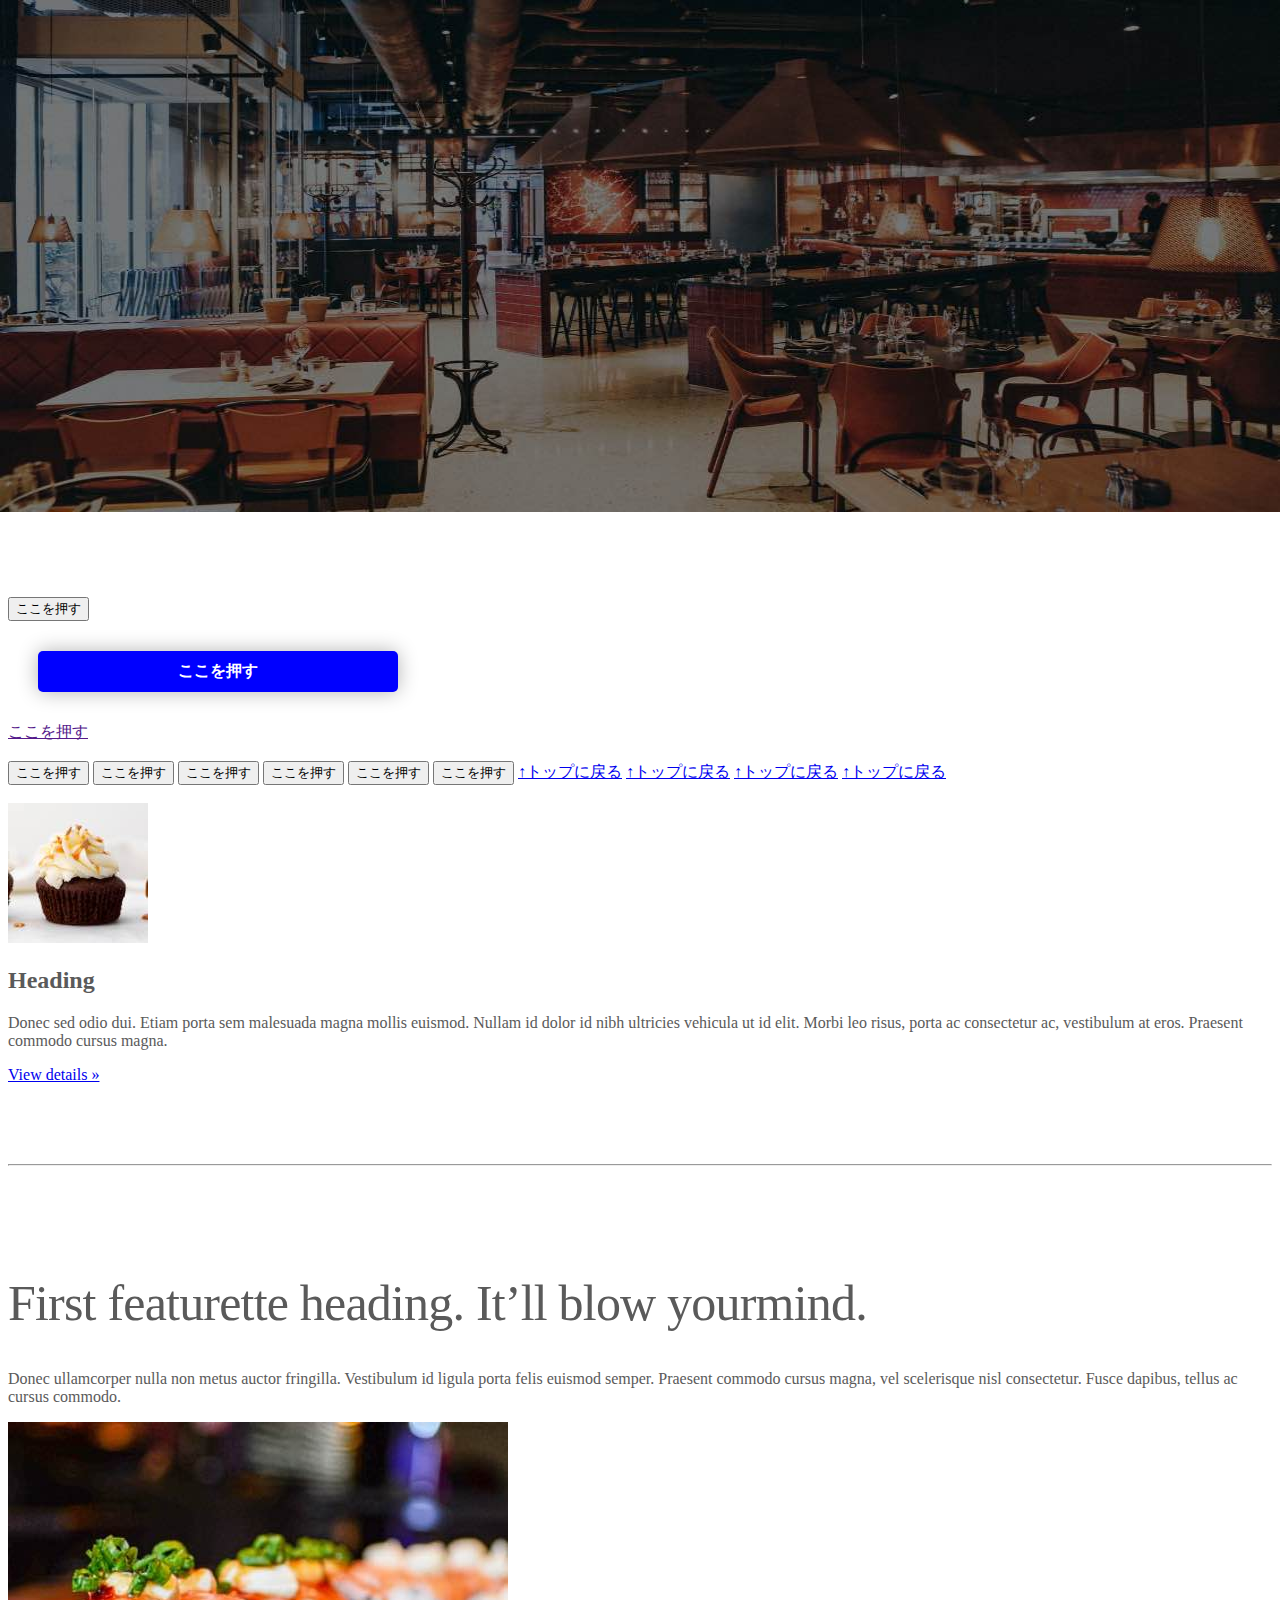
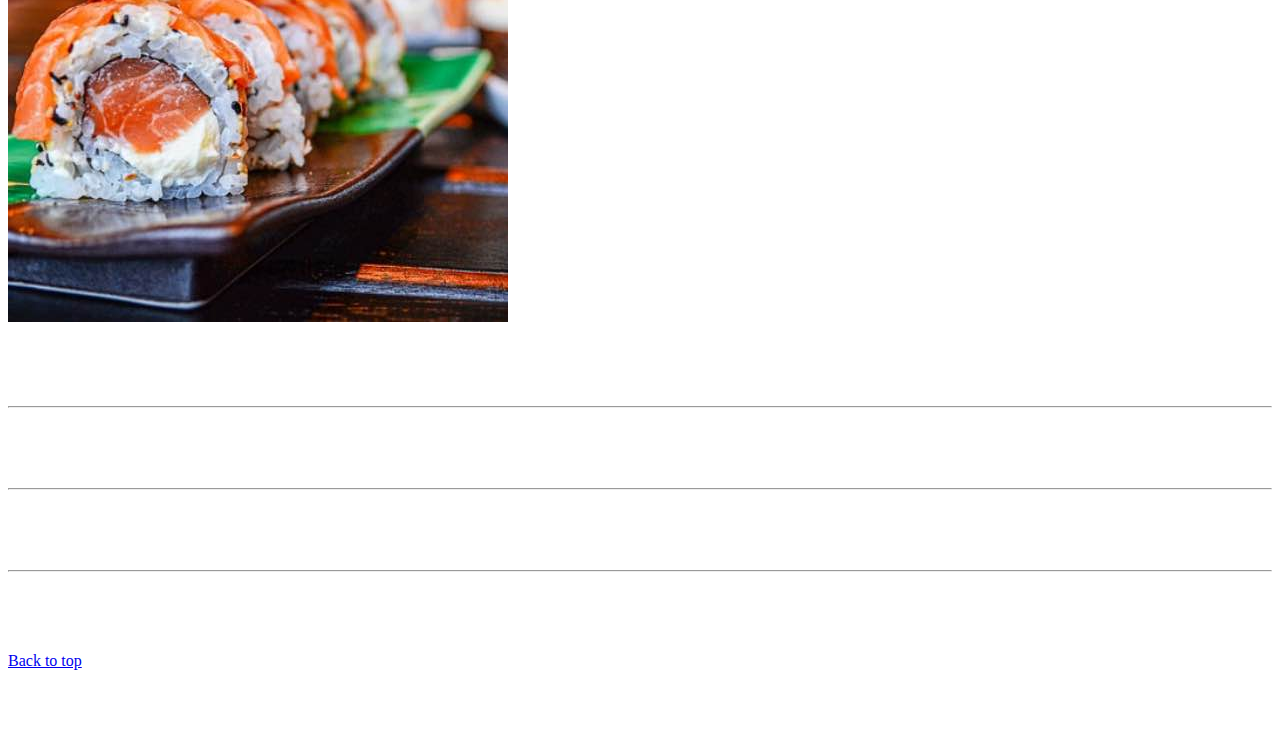
<file: kadai_004/index_for_student.html>
<!doctype html>
<html lang="en">
  <head>
    <meta charset="utf-8">
    <meta name="viewport" content="width=device-width, initial-scale=1">
    <meta name="description" content="">
    <meta name="author" content="Mark Otto, Jacob Thornton, and Bootstrap contributors">
    <meta name="generator" content="Hugo 0.79.0">
    <title>Carousel Template · Bootstrap v5.0</title>
    <link rel="canonical" href="https://getbootstrap.com/docs/5.0/examples/carousel/">
    <!-- ************************************************ bootstrap.min.cssの読み込み -->
    <link href="https://cdn.jsdelivr.net/npm/bootstrap@5.0.0-beta1/dist/css/bootstrap.min.css" rel="stylesheet" integrity="sha384-giJF6kkoqNQ00vy+HMDP7azOuL0xtbfIcaT9wjKHr8RbDVddVHyTfAAsrekwKmP1" crossorigin="anonymous">
    <!-- ************************************************ carousel.cssの読み込み -->
    <link href="carousel.css" rel="stylesheet">
    <!-- ************************************************ bootstrap.bundle.min.jsの読み込み -->
    <script src="https://cdn.jsdelivr.net/npm/bootstrap@5.0.0-beta1/dist/js/bootstrap.bundle.min.js" integrity="sha384-ygbV9kiqUc6oa4msXn9868pTtWMgiQaeYH7/t7LECLbyPA2x65Kgf80OJFdroafW" crossorigin="anonymous" defer></script>
  </head>
  <body>
    <main>
      <!-- ************************************************ カールセル開始 -->
      <div id="myCarousel" class="carousel slide" data-bs-ride="carousel">
        <div class="carousel-inner">
          <div class="carousel-item active">
            <img src="img/top_1.jpg" alt="サンプル画像1">
            <div class="container">
              <div class="carousel-caption">
                <h1>Example headline.</h1>
                <p>Cras justo odio, dapibus ac facilisis in, egestas eget quam. Donec id elit non mi porta gravida at eget
                  metus. Nullam id dolor id nibh ultricies vehicula ut id elit.</p>
                <p><a class="btn btn-lg btn-primary" href="#" role="button">Sign up today</a></p>
              </div>
            </div>
          </div>
        </div>
      </div>
      <!-- ************************************************ カールセル終了 -->
      
      <div class="container">
        <style>
          .button-test {
            padding: 10px 30px;
            width: 300px;
            background-color: blue;
            color: white;
            text-align: center;
            font-weight: bold;
            border-radius: 5px;
            margin: 30px;
            box-shadow: 0 0 20px 0 rgba(0, 0, 0, 30%);
          }
        </style>

        <!-- buttonテスト -->
        <button class="btn btn-primary btn-lg shadow">ここを押す</button>
        <div class="button-test">ここを押す</div>
        <a href="" class="btn btn-info btn-sm shadow">ここを押す</a>

        <!-- 課題004追加部分 -->
        <br><br>
        <button class="btn btn-success btn-lg shadow-lg">ここを押す</button>
        <button class="btn btn-success shadow">ここを押す</button>
        <button class="btn btn-success btn-sm shadow-sm">ここを押す</button>
        <button class="btn btn-outline-primary btn-lg shadow-lg">ここを押す</button>
        <button class="btn btn-outline-primary shadow">ここを押す</button>
        <button class="btn btn-outline-primary btn-sm shadow-sm">ここを押す</button>
        <a href="#" class="btn btn-danger shadow">↑トップに戻る</a>
        <a href="#" class="btn btn-warning shadow">↑トップに戻る</a>
        <a href="#" class="btn btn-outline-success shadow-none">↑トップに戻る</a>
        <a href="#" class="btn btn-outline-info shadow-none">↑トップに戻る</a>
        <br><br>
        <!-- ここまで -->

      </div>
      
      <!-- <div class="container marketing"> -->
      <div class="">
        <!-- <div class="row"> -->
        <div class="">
          <!-- <div class="col-lg-4"> -->
          <div class="">
            <img src="img/cake.jpg" class="rounded-circle" alt="サンプル画像2">
            <h2>Heading</h2>
            <p>Donec sed odio dui. Etiam porta sem malesuada magna mollis euismod. Nullam id dolor id nibh ultricies
              vehicula ut id elit. Morbi leo risus, porta ac consectetur ac, vestibulum at eros. Praesent commodo cursus
              magna.</p>
            <!-- <p><a class="btn btn-secondary" href="#" role="button">View details &raquo;</a></p> -->
            <p><a class="" href="#" role="button">View details &raquo;</a></p>
          </div>
        </div>
        <hr class="featurette-divider">
        <!-- <div class="row"> -->
        <div class="">
          <!-- <div class="col-md-7"> -->
          <div class="">
            <!-- <h2 class="featurette-heading">First featurette heading. <span class="text-muted">It’ll blow yourmind.</span> -->
            <h2 class="featurette-heading">First featurette heading. <span class="">It’ll blow yourmind.</span></h2>
            <!-- <p class="lead">Donec ullamcorper nulla non metus auctor fringilla. Vestibulum id ligula porta felis
              euismod
              semper. Praesent commodo cursus magna, vel scelerisque nisl consectetur. Fusce dapibus, tellus ac cursus
              commodo.</p> -->
            <p class="">
              Donec ullamcorper nulla non metus auctor fringilla. Vestibulum id ligula porta felis
              euismod
              semper. Praesent commodo cursus magna, vel scelerisque nisl consectetur. Fusce dapibus, tellus ac cursus
              commodo.
            </p>
          </div>
          <!-- <div class="col-md-5"> -->
          <div class="">
            <!-- <img src="img/sushi.jpg" class="img-fluid" alt=""> -->
            <img src="img/sushi.jpg" class="" alt="サンプル画像3">
          </div>
        </div>
        <hr class="featurette-divider">
        <!-- ここにもう一つ左右を反転させたものを作ります。 -->
        <hr class="featurette-divider">
        <!-- ここにもう一つ左右を反転させたものを作ります。 -->
        <hr class="featurette-divider">
        <footer class="container">
          <!-- <p class="float-end"><a href="#">Back to top</a></p> -->
          <p class=""><a href="#">Back to top</a></p>
        </footer>
      </div>
    </main>
  </body>

</html>
</file>
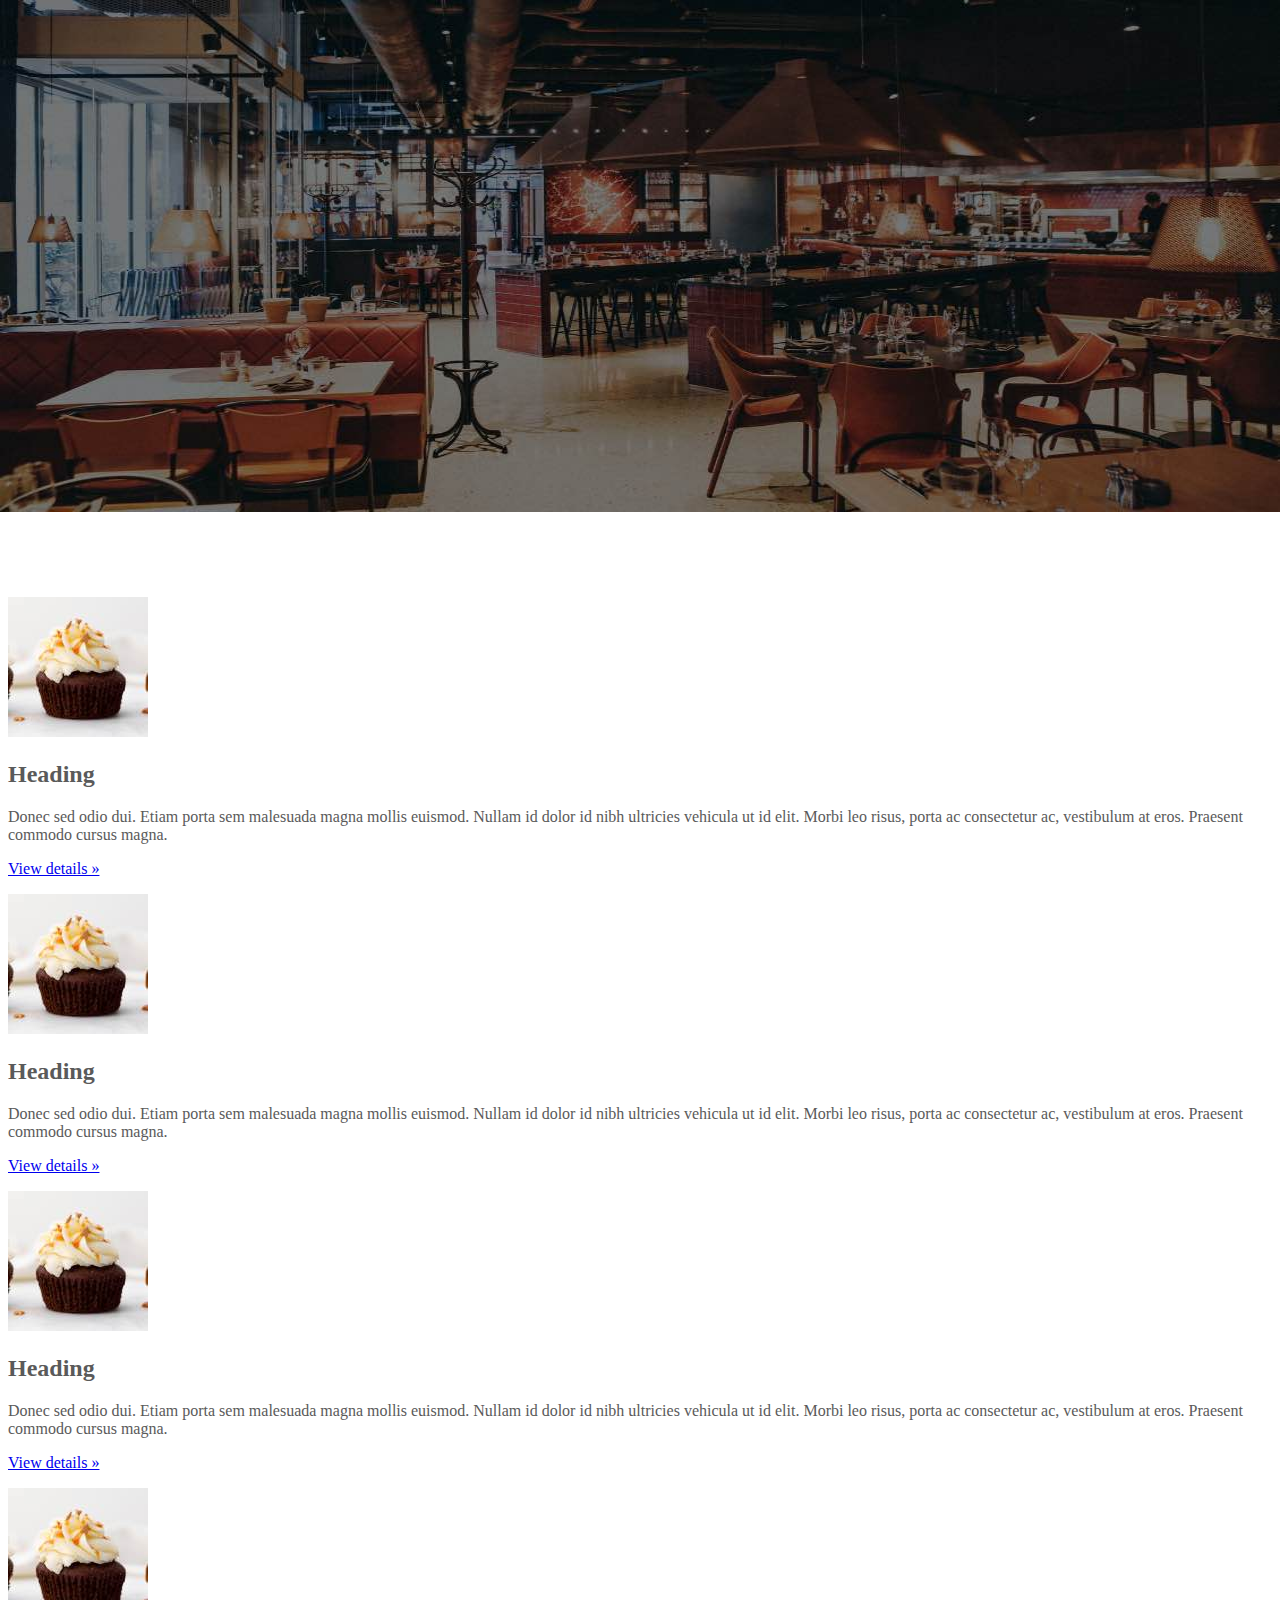
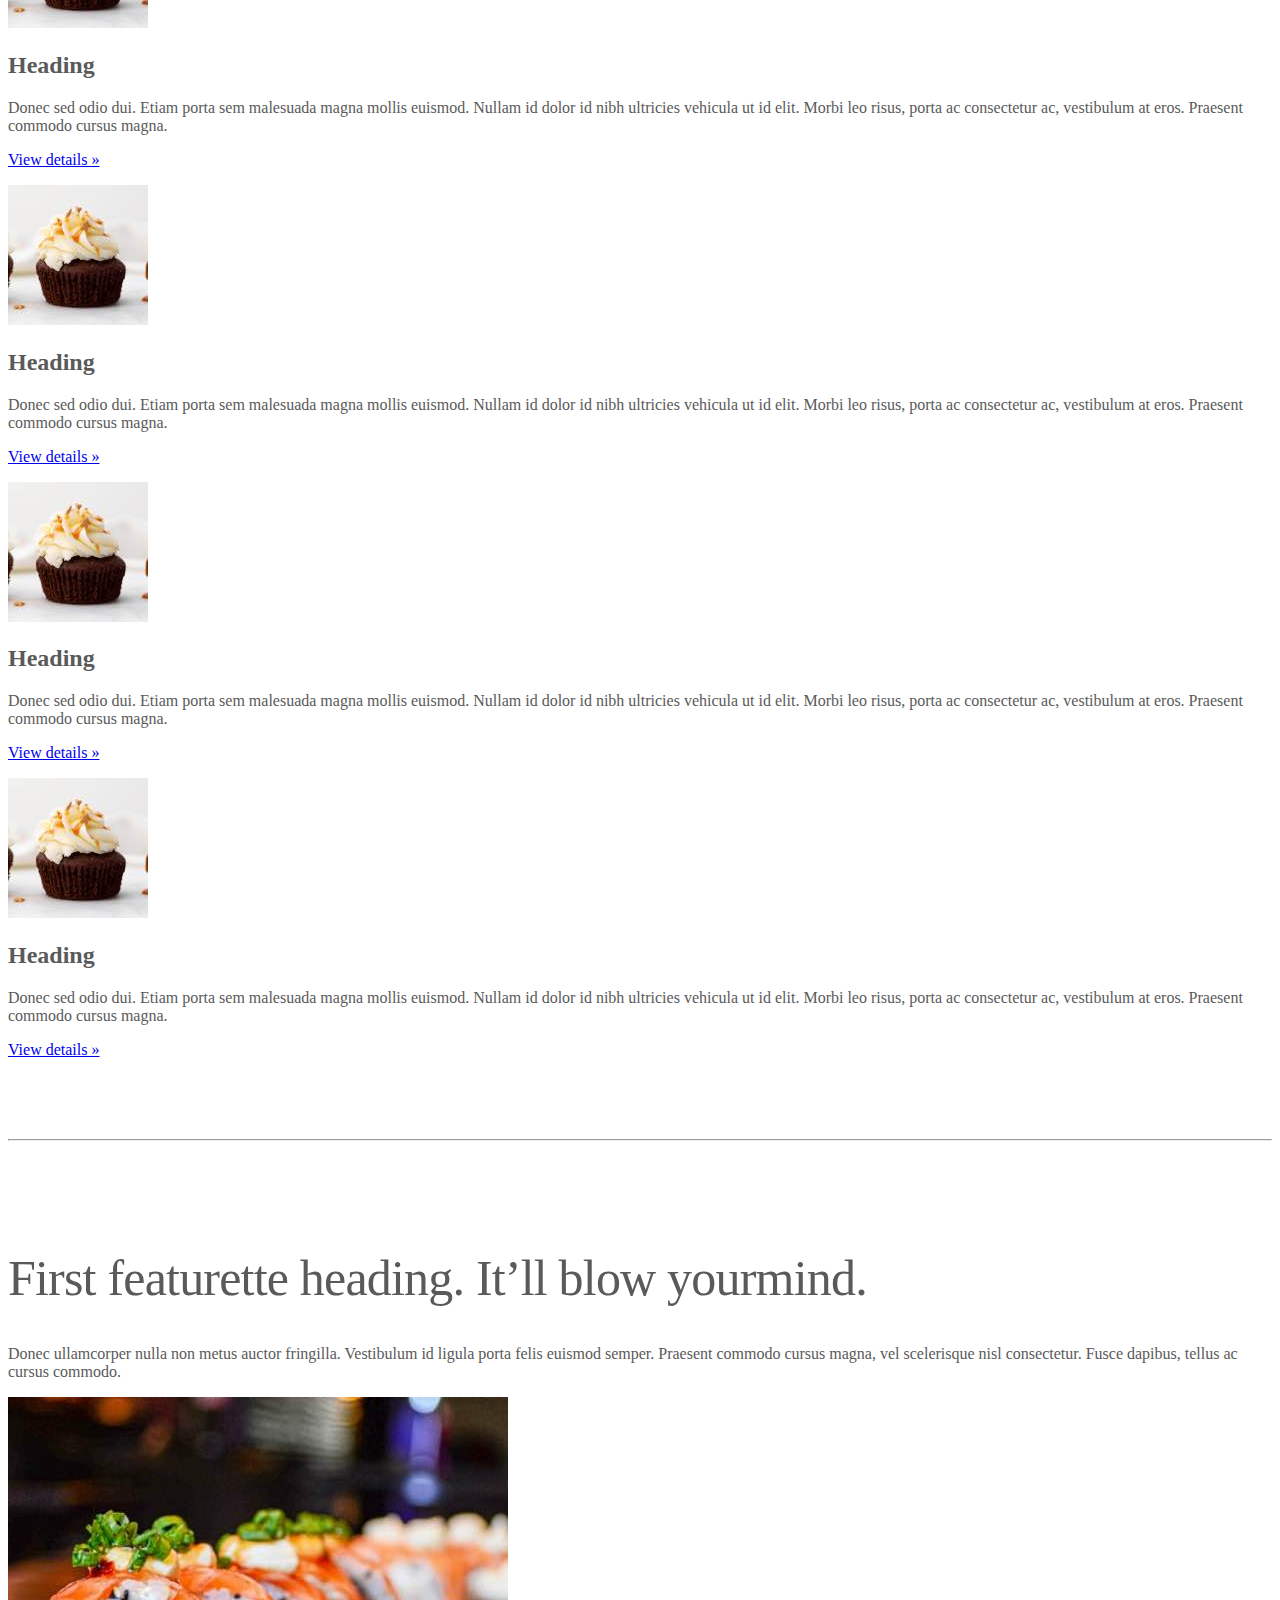
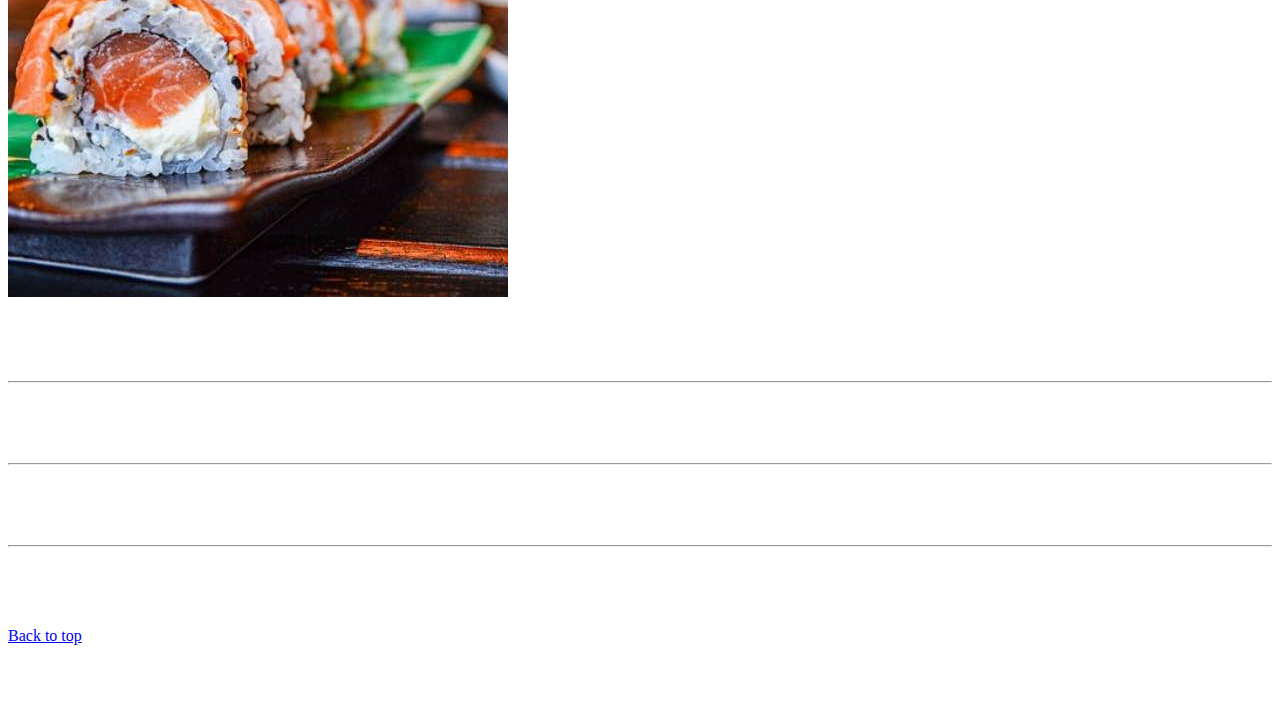
<file: kadai_005/index_for_student.html>
<!doctype html>
<html lang="en">
  <head>
    <meta charset="utf-8">
    <meta name="viewport" content="width=device-width, initial-scale=1">
    <meta name="description" content="">
    <meta name="author" content="Mark Otto, Jacob Thornton, and Bootstrap contributors">
    <meta name="generator" content="Hugo 0.79.0">
    <title>Carousel Template · Bootstrap v5.0</title>
    <link rel="canonical" href="https://getbootstrap.com/docs/5.0/examples/carousel/">
    <!-- ************************************************ bootstrap.min.cssの読み込み -->
    <link href="https://cdn.jsdelivr.net/npm/bootstrap@5.0.0-beta1/dist/css/bootstrap.min.css" rel="stylesheet" integrity="sha384-giJF6kkoqNQ00vy+HMDP7azOuL0xtbfIcaT9wjKHr8RbDVddVHyTfAAsrekwKmP1" crossorigin="anonymous">
    <!-- ************************************************ carousel.cssの読み込み -->
    <link href="carousel.css" rel="stylesheet">
    <!-- ************************************************ bootstrap.bundle.min.jsの読み込み -->
    <script src="https://cdn.jsdelivr.net/npm/bootstrap@5.0.0-beta1/dist/js/bootstrap.bundle.min.js" integrity="sha384-ygbV9kiqUc6oa4msXn9868pTtWMgiQaeYH7/t7LECLbyPA2x65Kgf80OJFdroafW" crossorigin="anonymous" defer></script>
  </head>
  <body>
    <main>
      <!-- ************************************************ カールセル開始 -->
      <div id="myCarousel" class="carousel slide" data-bs-ride="carousel">
        <div class="carousel-inner">
          <div class="carousel-item active">
            <img src="img/top_1.jpg" alt="サンプル画像1">
            <div class="container">
              <div class="carousel-caption">
                <h1>Example headline.</h1>
                <p>Cras justo odio, dapibus ac facilisis in, egestas eget quam. Donec id elit non mi porta gravida at eget
                  metus. Nullam id dolor id nibh ultricies vehicula ut id elit.</p>
                <p><a class="btn btn-lg btn-primary" href="#" role="button">Sign up today</a></p>
              </div>
            </div>
          </div>
        </div>
      </div>
      <!-- ************************************************ カールセル終了 -->
      
      <!-- <div class="container">
        <style>
          .button-test {
            padding: 10px 30px;
            width: 300px;
            background-color: blue;
            color: white;
            text-align: center;
            font-weight: bold;
            border-radius: 5px;
            margin: 30px;
            box-shadow: 0 0 20px 0 rgba(0, 0, 0, 30%);
          }
        </style> -->

        <!-- buttonテスト -->
        <!-- <button class="btn btn-primary btn-lg shadow">ここを押す</button>

        <div class="button-test">ここを押す</div>

        <a href="" class="btn btn-info btn-sm shadow">ここを押す</a>

      </div> -->
      
      <div class="container">
        <div class="row">
          <!-- 課題005編集 -->
          <div class="col-md-2 col-6 text-center">
            <!-- start col-md-2 -->
            <img src="img/cake.jpg" class="rounded-circle" alt="サンプル画像2">

            <h2>Heading</h2>
            <p>
              Donec sed odio dui. Etiam porta sem malesuada magna mollis 
              euismod. Nullam id dolor id nibh ultricies vehicula ut id elit. 
              Morbi leo risus, porta ac consectetur ac, vestibulum at eros. 
              Praesent commodo cursus magna.
            </p>
            <p><a class="btn btn-secondary" href="#" role="button">View details &raquo;</a></p>
          </div>

          <div class="col-md-2 col-6 text-center">
            <!-- start col-md-2 -->
            <img src="img/cake.jpg" class="rounded-circle" alt="サンプル画像2">

            <h2>Heading</h2>
            <p>
              Donec sed odio dui. Etiam porta sem malesuada magna mollis 
              euismod. Nullam id dolor id nibh ultricies vehicula ut id elit. 
              Morbi leo risus, porta ac consectetur ac, vestibulum at eros. 
              Praesent commodo cursus magna.
            </p>
            <p><a class="btn btn-secondary" href="#" role="button">View details &raquo;</a></p>
          </div>

          <div class="col-md-2 col-6 text-center">
            <!-- start col-md-2 -->
            <img src="img/cake.jpg" class="rounded-circle" alt="サンプル画像2">

            <h2>Heading</h2>
            <p>
              Donec sed odio dui. Etiam porta sem malesuada magna mollis 
              euismod. Nullam id dolor id nibh ultricies vehicula ut id elit. 
              Morbi leo risus, porta ac consectetur ac, vestibulum at eros. 
              Praesent commodo cursus magna.
            </p>
            <p><a class="btn btn-secondary" href="#" role="button">View details &raquo;</a></p>
          </div>          
          
          <div class="col-md-2 col-6 text-center">
            <!-- start col-md-2 -->
            <img src="img/cake.jpg" class="rounded-circle" alt="サンプル画像2">

            <h2>Heading</h2>
            <p>
              Donec sed odio dui. Etiam porta sem malesuada magna mollis 
              euismod. Nullam id dolor id nibh ultricies vehicula ut id elit. 
              Morbi leo risus, porta ac consectetur ac, vestibulum at eros. 
              Praesent commodo cursus magna.
            </p>
            <p><a class="btn btn-secondary" href="#" role="button">View details &raquo;</a></p>
          </div>

          <div class="col-md-2 col-6 text-center">
            <!-- start col-md-2 -->
            <img src="img/cake.jpg" class="rounded-circle" alt="サンプル画像2">

            <h2>Heading</h2>
            <p>
              Donec sed odio dui. Etiam porta sem malesuada magna mollis 
              euismod. Nullam id dolor id nibh ultricies vehicula ut id elit. 
              Morbi leo risus, porta ac consectetur ac, vestibulum at eros. 
              Praesent commodo cursus magna.
            </p>
            <p><a class="btn btn-secondary" href="#" role="button">View details &raquo;</a></p>
          </div>

          <div class="col-md-2 col-6 text-center">
            <!-- start col-md-2 -->
            <img src="img/cake.jpg" class="rounded-circle" alt="サンプル画像2">

            <h2>Heading</h2>
            <p>
              Donec sed odio dui. Etiam porta sem malesuada magna mollis 
              euismod. Nullam id dolor id nibh ultricies vehicula ut id elit. 
              Morbi leo risus, porta ac consectetur ac, vestibulum at eros. 
              Praesent commodo cursus magna.
            </p>
            <p><a class="btn btn-secondary" href="#" role="button">View details &raquo;</a></p>
          </div>

          <!--ここまで課題005  -->
        </div>
      </div>
      
      <!-- <div class="container marketing"> -->
      <div class="">
        <!-- <div class="row"> -->
        <div class="">
          <!-- <div class="col-lg-4"> -->
          <div class="">
            <img src="img/cake.jpg" class="rounded-circle" alt="サンプル画像2">
            <h2>Heading</h2>
            <p>Donec sed odio dui. Etiam porta sem malesuada magna mollis euismod. Nullam id dolor id nibh ultricies
              vehicula ut id elit. Morbi leo risus, porta ac consectetur ac, vestibulum at eros. Praesent commodo cursus
              magna.</p>
            <!-- <p><a class="btn btn-secondary" href="#" role="button">View details &raquo;</a></p> -->
            <p><a class="" href="#" role="button">View details &raquo;</a></p>
          </div>
        </div>
        <hr class="featurette-divider">
        <!-- <div class="row"> -->
        <div class="">
          <!-- <div class="col-md-7"> -->
          <div class="">
            <!-- <h2 class="featurette-heading">First featurette heading. <span class="text-muted">It’ll blow yourmind.</span> -->
            <h2 class="featurette-heading">First featurette heading. <span class="">It’ll blow yourmind.</span></h2>
            <!-- <p class="lead">Donec ullamcorper nulla non metus auctor fringilla. Vestibulum id ligula porta felis
              euismod
              semper. Praesent commodo cursus magna, vel scelerisque nisl consectetur. Fusce dapibus, tellus ac cursus
              commodo.</p> -->
            <p class="">
              Donec ullamcorper nulla non metus auctor fringilla. Vestibulum id ligula porta felis
              euismod
              semper. Praesent commodo cursus magna, vel scelerisque nisl consectetur. Fusce dapibus, tellus ac cursus
              commodo.
            </p>
          </div>
          <!-- <div class="col-md-5"> -->
          <div class="">
            <!-- <img src="img/sushi.jpg" class="img-fluid" alt=""> -->
            <img src="img/sushi.jpg" class="" alt="サンプル画像3">
          </div>
        </div>
        <hr class="featurette-divider">
        <!-- ここにもう一つ左右を反転させたものを作ります。 -->
        <hr class="featurette-divider">
        <!-- ここにもう一つ左右を反転させたものを作ります。 -->
        <hr class="featurette-divider">
        <footer class="container">
          <!-- <p class="float-end"><a href="#">Back to top</a></p> -->
          <p class=""><a href="#">Back to top</a></p>
        </footer>
      </div>
    </main>
  </body>

</html>
</file>
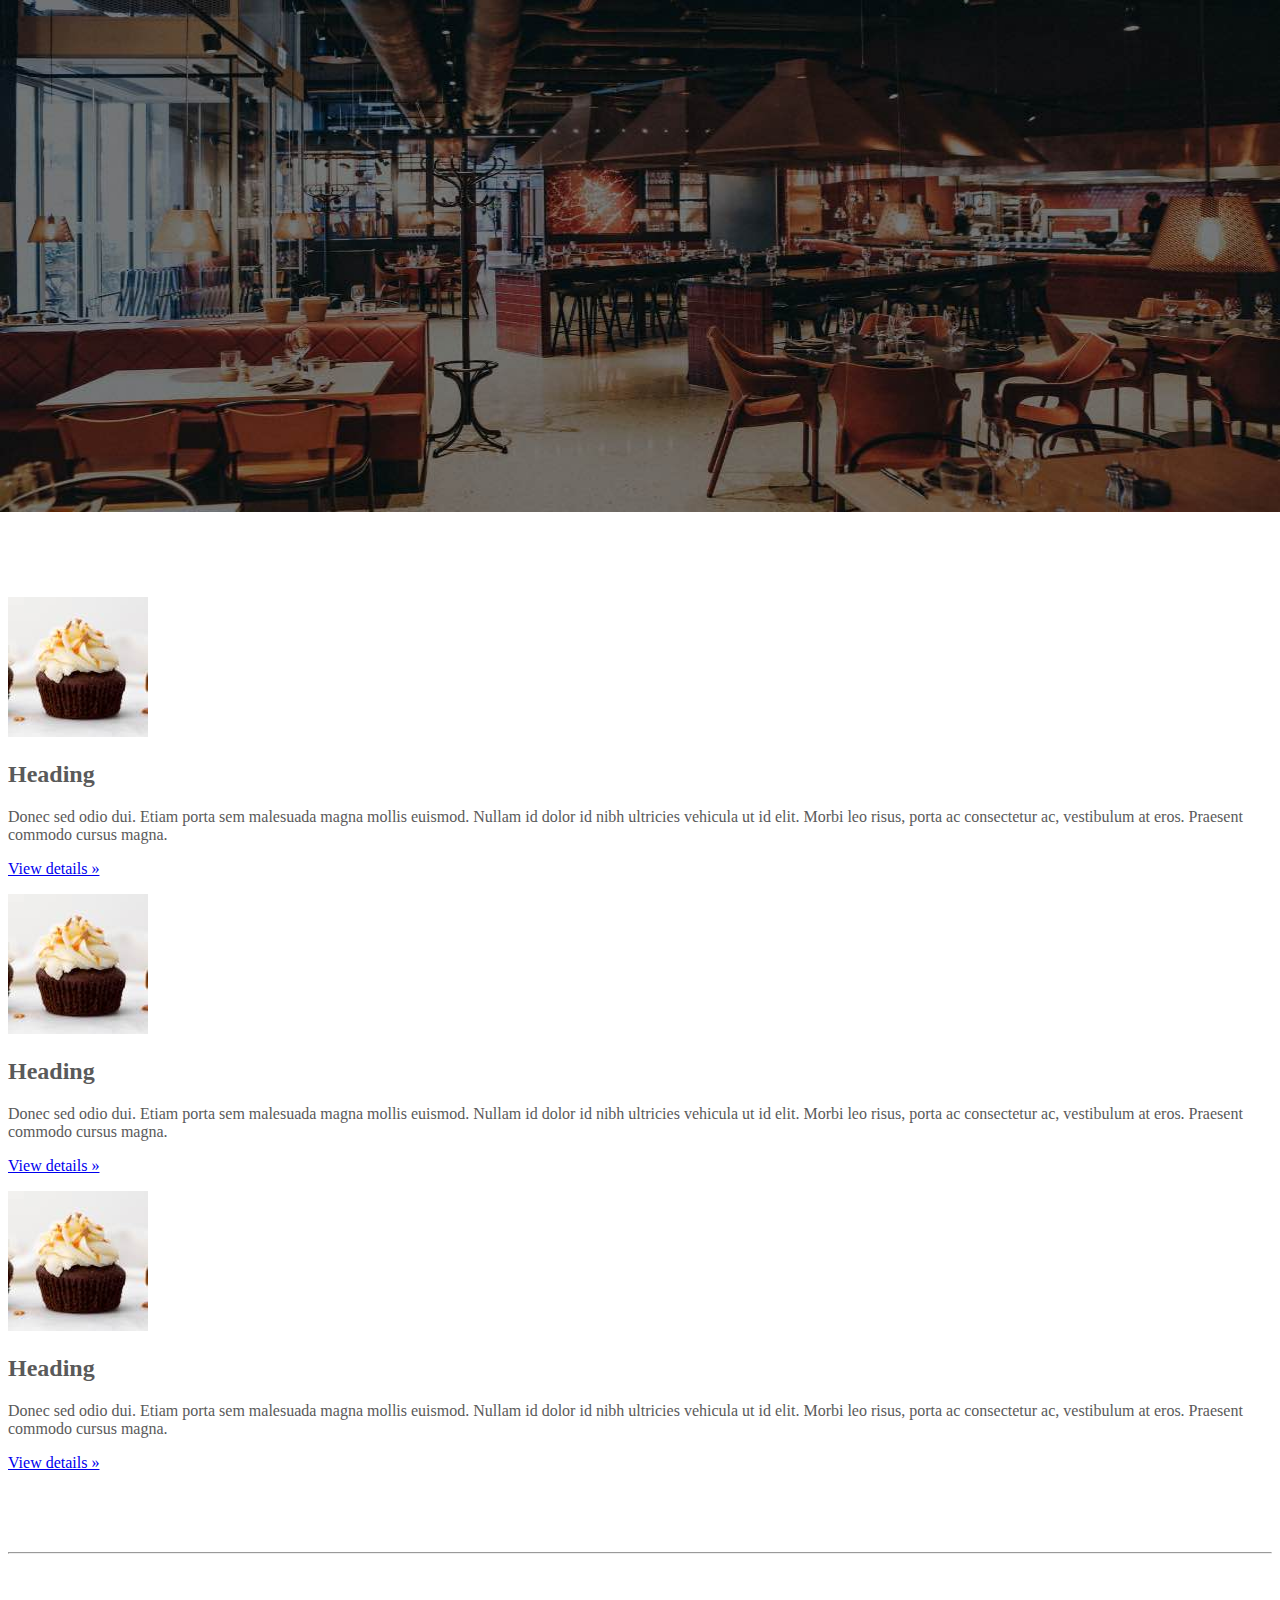
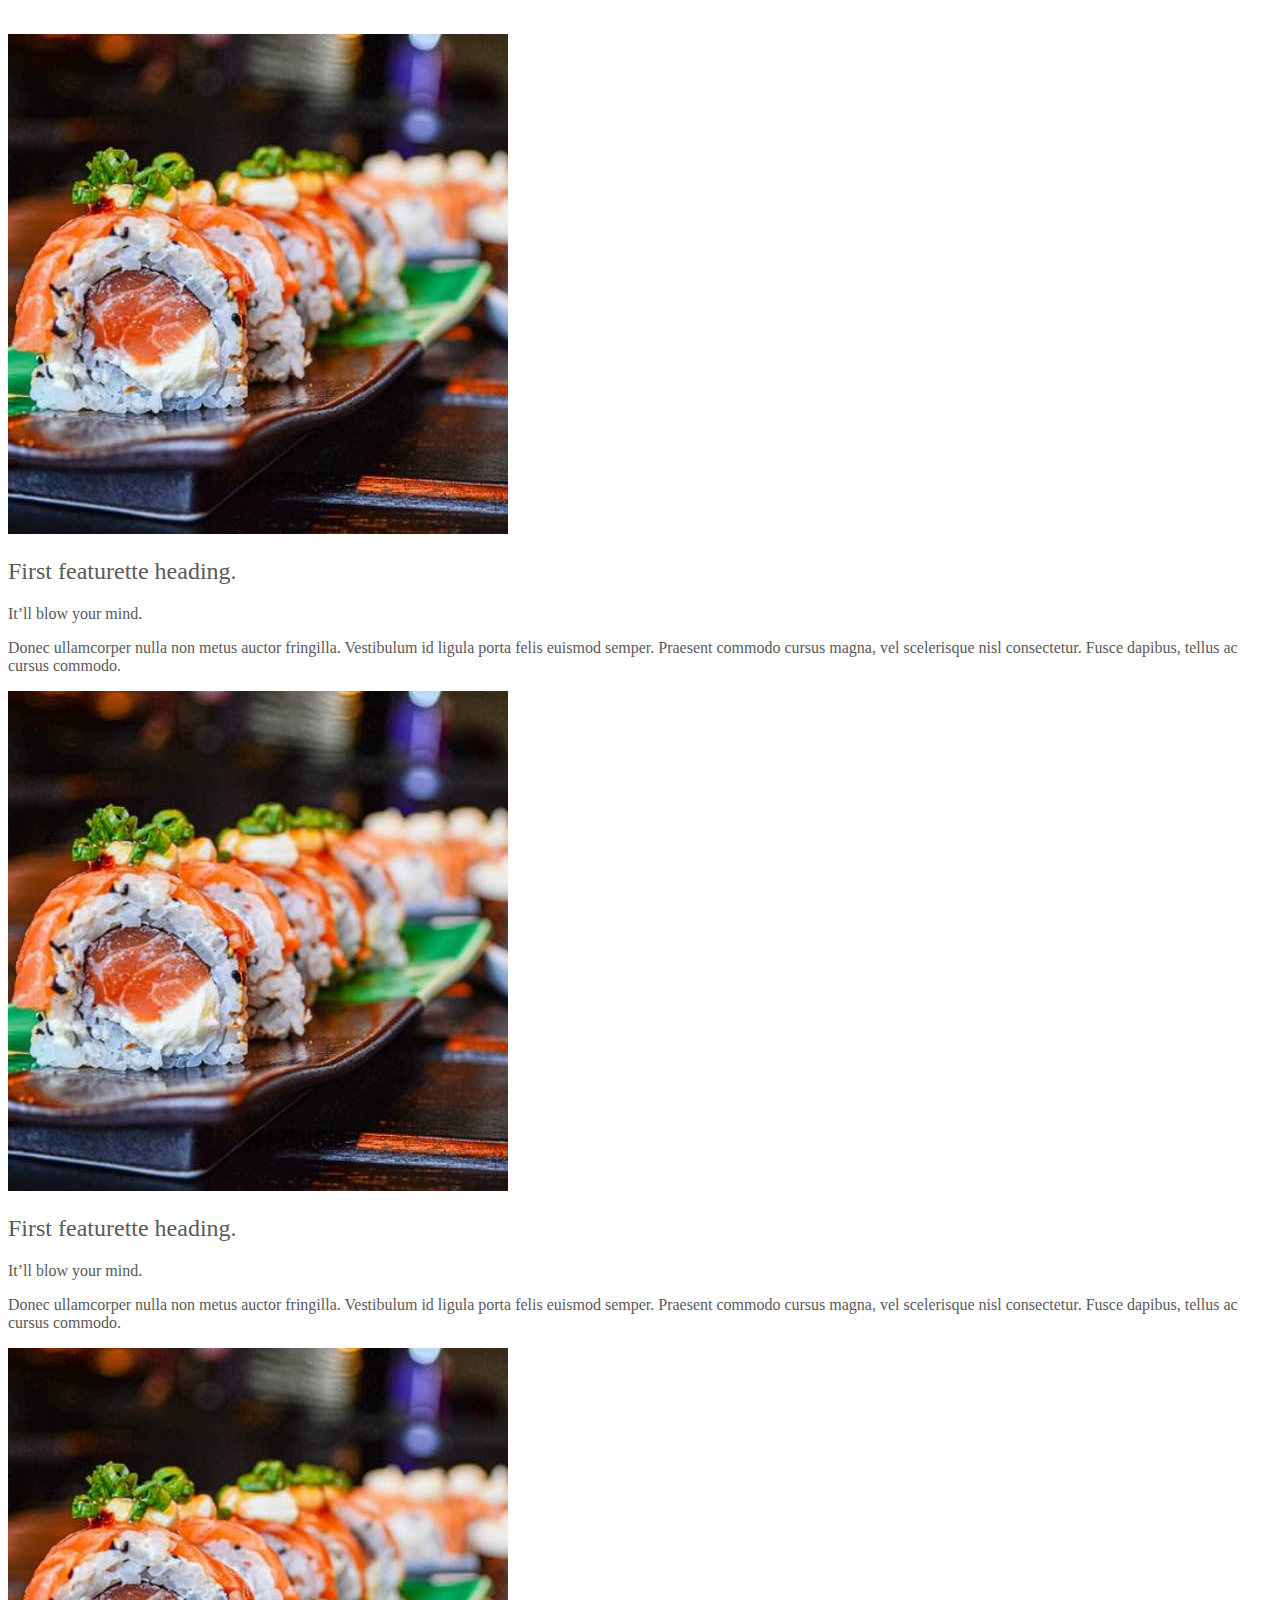
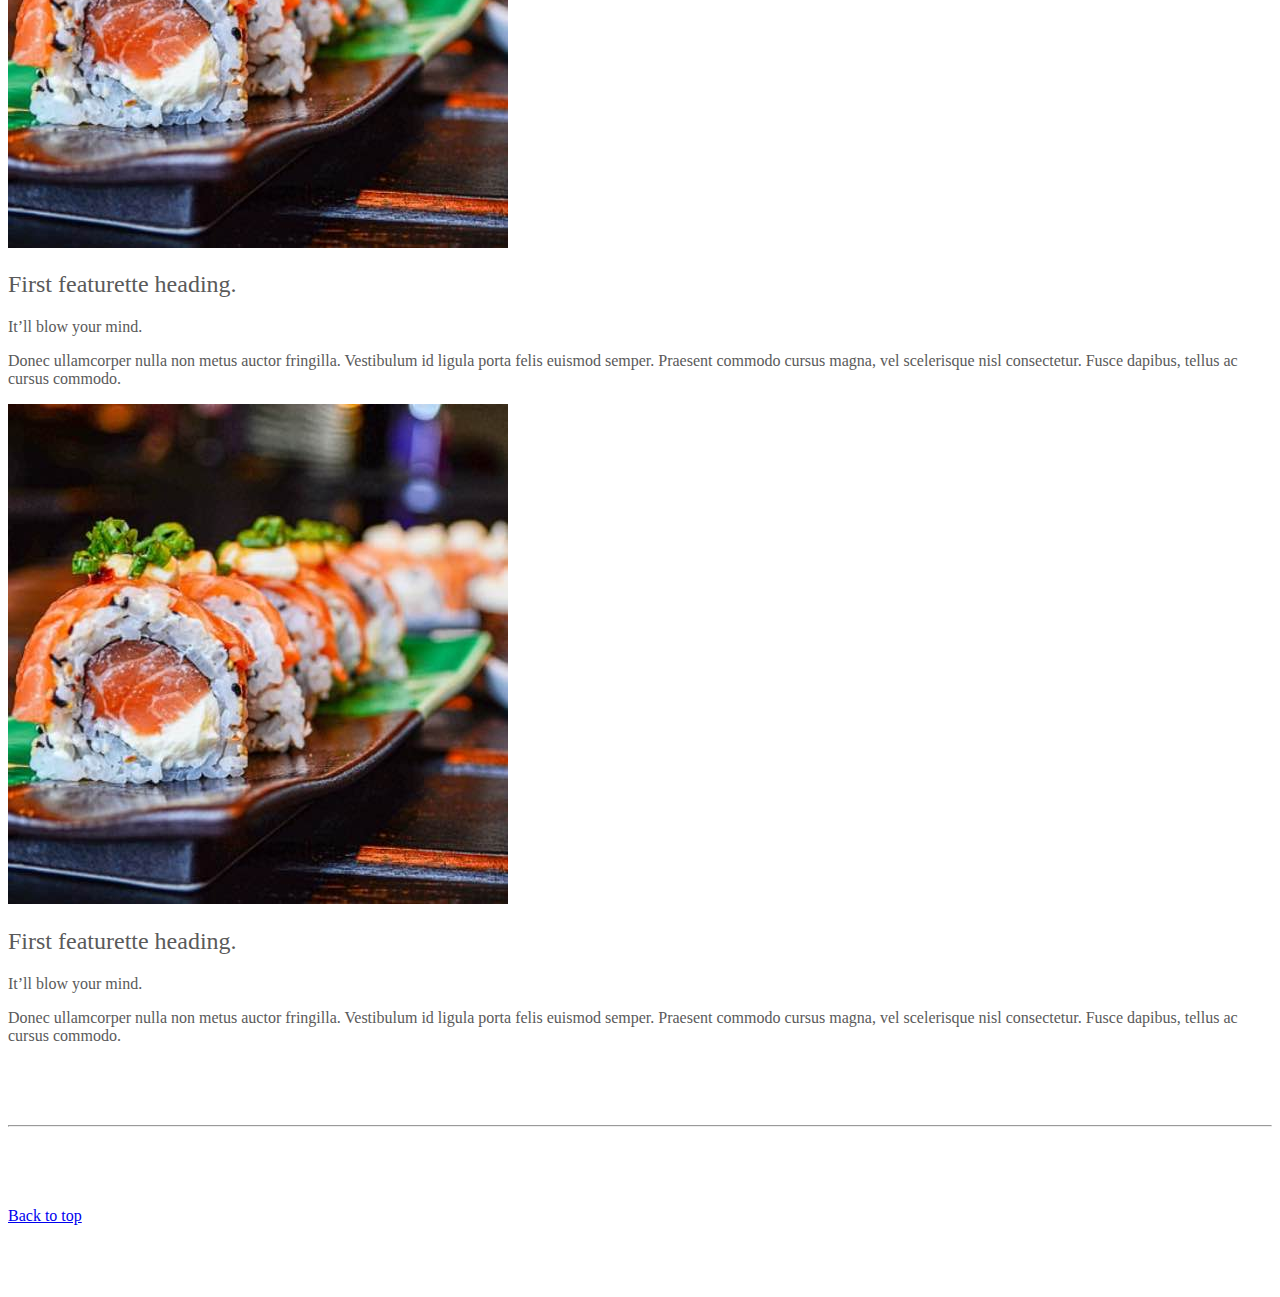
<file: kadai_006/index_for_student.html>
<!doctype html>
<html lang="en">
  <head>
    <meta charset="utf-8">
    <meta name="viewport" content="width=device-width, initial-scale=1">
    <meta name="description" content="">
    <meta name="author" content="Mark Otto, Jacob Thornton, and Bootstrap contributors">
    <meta name="generator" content="Hugo 0.79.0">
    <title>Carousel Template · Bootstrap v5.0</title>
    <link rel="canonical" href="https://getbootstrap.com/docs/5.0/examples/carousel/">
    <!-- ************************************************ bootstrap.min.cssの読み込み -->
    <link href="https://cdn.jsdelivr.net/npm/bootstrap@5.0.0-beta1/dist/css/bootstrap.min.css" rel="stylesheet" integrity="sha384-giJF6kkoqNQ00vy+HMDP7azOuL0xtbfIcaT9wjKHr8RbDVddVHyTfAAsrekwKmP1" crossorigin="anonymous">
    <!-- ************************************************ carousel.cssの読み込み -->
    <link href="carousel.css" rel="stylesheet">
    <!-- ************************************************ bootstrap.bundle.min.jsの読み込み -->
    <script src="https://cdn.jsdelivr.net/npm/bootstrap@5.0.0-beta1/dist/js/bootstrap.bundle.min.js" integrity="sha384-ygbV9kiqUc6oa4msXn9868pTtWMgiQaeYH7/t7LECLbyPA2x65Kgf80OJFdroafW" crossorigin="anonymous" defer></script>
  </head>
  <body>
    <main>
      <!-- ************************************************ カールセル開始 -->
      <div id="myCarousel" class="carousel slide" data-bs-ride="carousel">
        <div class="carousel-inner">
          <div class="carousel-item active">
            <img src="img/top_1.jpg" alt="サンプル画像1">
            <div class="container">
              <div class="carousel-caption">
                <h1>Example headline.</h1>
                <p>Cras justo odio, dapibus ac facilisis in, egestas eget quam. Donec id elit non mi porta gravida at eget
                  metus. Nullam id dolor id nibh ultricies vehicula ut id elit.</p>
                <p><a class="btn btn-lg btn-primary" href="#" role="button">Sign up today</a></p>
              </div>
            </div>
          </div>
        </div>
      </div>
      <!-- ************************************************ カールセル終了 -->
      
      <!-- <div class="container">
        <style>
          .button-test {
            padding: 10px 30px;
            width: 300px;
            background-color: blue;
            color: white;
            text-align: center;
            font-weight: bold;
            border-radius: 5px;
            margin: 30px;
            box-shadow: 0 0 20px 0 rgba(0, 0, 0, 30%);
          }
        </style> -->

        <!-- buttonテスト -->
        <!-- <button class="btn btn-primary btn-lg shadow">ここを押す</button>

        <div class="button-test">ここを押す</div>

        <a href="" class="btn btn-info btn-sm shadow">ここを押す</a>

      </div> -->
      
      <div class="container">
        <div class="row">
          <div class="col-md-4 text-center">
            <!-- start col-md-4 -->
            <img src="img/cake.jpg" class="rounded-circle" alt="サンプル画像2">
            <h2>Heading</h2>
            <p>
              Donec sed odio dui. Etiam porta sem malesuada magna mollis 
              euismod. Nullam id dolor id nibh ultricies vehicula ut id elit. 
              Morbi leo risus, porta ac consectetur ac, vestibulum at eros. 
              Praesent commodo cursus magna.
            </p>
            <p><a class="btn btn-secondary" href="#" role="button">View details &raquo;</a></p>
          </div>

          <div class="col-md-4 text-center">
            <!-- start col-md-4 -->
            <img src="img/cake.jpg" class="rounded-circle" alt="サンプル画像2">
            <h2>Heading</h2>
            <p>Donec sed odio dui. Etiam porta sem malesuada magna mollis 
              euismod. Nullam id dolor id nibh ultricies vehicula ut id elit. 
              Morbi leo risus, porta ac consectetur ac, vestibulum at eros. 
              Praesent commodo cursus magna.</p>
            <p><a class="btn btn-secondary" href="#" role="button">View details &raquo;</a></p>
          </div>

          <div class="col-md-4 text-center">
            <!-- start col-md-4 -->
            <img src="img/cake.jpg" class="rounded-circle" alt="サンプル画像2">
            <h2>Heading</h2>
            <p>Donec sed odio dui. Etiam porta sem malesuada magna mollis 
              euismod. Nullam id dolor id nibh ultricies vehicula ut id elit. 
              Morbi leo risus, porta ac consectetur ac, vestibulum at eros. 
              Praesent commodo cursus magna.</p>
            <p><a class="btn btn-secondary" href="#" role="button">View details &raquo;</a></p>
          </div>
        </div>
      </div>
      
      <div class="container marketing">
        <!-- <div class="row"> -->
        <!-- <div class=""> -->
          <!-- <div class="col-lg-4"> -->
          <!-- <div class=""> -->
            <!-- <img src="img/cake.jpg" class="rounded-circle" alt="サンプル画像2"> -->
            <!-- <h2>Heading</h2> -->
            <!-- <p>Donec sed odio dui. Etiam porta sem malesuada magna mollis euismod. Nullam id dolor id nibh ultricies -->
              <!-- vehicula ut id elit. Morbi leo risus, porta ac consectetur ac, vestibulum at eros. Praesent commodo cursus -->
              <!-- magna.</p> -->
            <!-- <p><a class="btn btn-secondary" href="#" role="button">View details &raquo;</a></p> -->
            <!-- <p><a class="" href="#" role="button">View details &raquo;</a></p> -->
          <!-- </div> -->
        <!-- </div> -->
        <hr class="featurette-divider">
        
        <div class="row row-cols-1 row-cols-md-4 g-4">
          <div class="col">
            <div class="card">
              <img src="img/sushi.jpg" class="img-fluid" alt="サンプル画像3">
              <div class="card-body">
                <h2 class="card-title fs-5 fw-bold">First featurette heading.</h2>
                <p class="card-text fs-6">It’ll blow your mind.</p>
                <p class="card-text">Donec ullamcorper nulla non metus auctor fringilla.
                  Vestibulum id ligula porta felis euismod semper.
                  Praesent commodo cursus magna, vel scelerisque nisl consectetur. 
                  Fusce dapibus, tellus ac cursus commodo.</p>
              </div>
            </div>
          </div>
          <div class="col">
            <div class="card">
              <img src="img/sushi.jpg" class="img-fluid" alt="サンプル画像3">
              <div class="card-body">
                <h2 class="card-title fs-5 fw-bold">First featurette heading.</h2>
                <p class="card-text fs-6">It’ll blow your mind.</p>
                <p class="card-text">Donec ullamcorper nulla non metus auctor fringilla.
                  Vestibulum id ligula porta felis euismod semper.
                  Praesent commodo cursus magna, vel scelerisque nisl consectetur. 
                  Fusce dapibus, tellus ac cursus commodo.</p>
              </div>
            </div>
          </div>
          <div class="col">
            <div class="card">
              <img src="img/sushi.jpg" class="img-fluid" alt="サンプル画像3">
              <div class="card-body">
                <h2 class="card-title fs-5 fw-bold">First featurette heading.</h2>
                <p class="card-text fs-6">It’ll blow your mind.</p>
                <p class="card-text">Donec ullamcorper nulla non metus auctor fringilla.
                  Vestibulum id ligula porta felis euismod semper.
                  Praesent commodo cursus magna, vel scelerisque nisl consectetur. 
                  Fusce dapibus, tellus ac cursus commodo.</p>
              </div>
            </div>
          </div>
          <div class="col">
            <div class="card">
              <img src="img/sushi.jpg" class="img-fluid" alt="サンプル画像3">
              <div class="card-body">
                <h2 class="card-title fs-5 fw-bold">First featurette heading.</h2>
                <p class="card-text fs-6">It’ll blow your mind.</p>
                <p class="card-text">Donec ullamcorper nulla non metus auctor fringilla.
                  Vestibulum id ligula porta felis euismod semper.
                  Praesent commodo cursus magna, vel scelerisque nisl consectetur. 
                  Fusce dapibus, tellus ac cursus commodo.</p>
              </div>
            </div>
          </div>
        </div>

        <hr class="featurette-divider">

        <footer class="container">
          <!-- <p class="float-end"><a href="#">Back to top</a></p> -->
          <p class=""><a href="#">Back to top</a></p>
        </footer>
      </div>
    </main>
  </body>

</html>
</file>
<file: kadai_015/stylesheet/style.css>
/* ----------------------------------------------- 共通 */
html,
body {
  overflow-x: hidden;
}

body {
  color: #000000;
  font-family: 'Noto Sans JP', sans-serif;
  padding-bottom: 0;
}

p {
  line-height: 2.0em;
  font-weight: 100;
  font-style: normal;
  font-size: 14px;
}

.section_title {
  font-size: 36px;
  font-weight: 600;
}

.section_title::after {
  display: block; /* 疑似要素はインラインのため、ブロック要素に変更*/
  font-size: 14px;
  font-weight: 400;
  padding: 16px 0 16px;
  width: 100px;
  border-bottom: solid 1px #000000; /*section_titleの後にコンテンツ（"私たちについて"など）が存在する場合に限り、コンテンツの下側境界に線が引かれる*/
}

/* ----------------------------------------------- ナビゲーションバー */

/* 左上のロゴ */
.navbar_brand_logo {
  width: 32px;
  height: 32px;
  display: inline-block;
  margin-right: 15px;
}

/* ナビゲーションバー　メニューの文字 */
.my_navbar_brand,
.my_nav_link {
  font-size: 16px;
  font-family: 'Lora', serif;
  color: #000000 !important;
}

/* Bootstrapに初期設定されているハンバーガーボタンのborder（枠線）を消す */
.navbar-toggler {
  padding: 0 !important;
  border: none;
}

/* ハンバーガーボタンがチェック状態であるとき、閉じるボタンを表示する */
#hamburger_btn_check:checked~.hamburger_btn .btn_close {
  display: block;
}

/* ハンバーガーボタンがチェック状態であるとき、ハンバーガーボタンを非表示にする */
#hamburger_btn_check:checked~.hamburger_btn .btn_open {
  display: none;
}

/* 閉じるボタンは基本的に表示しない */
.btn_close {
  display: none;
}

/* チェックボックスは隠す */
#hamburger_btn_check {
  display: none;
}

/* ----------------------------------------------- カルーセル */

/* キャプションの文字 */
.my_carousel_caption {
  font-size: 52px;
  padding-top: 1.25rem;
  padding-bottom: 1.25rem;
  color: #fff;
  text-align: center;
  font-family: 'Lora', serif;
  line-height: 1.5em;
}

/* キャプションの前にアイコンを表示 */
.my_carousel_caption::before {
  content: url(../img/logoSymbol_White.png);
  display: block;
}

/* メディアの画面幅が375px以下の時、フォントサイズを27pxにする */
@media screen and (max-width:375px) {
  .my_carousel_caption {
    font-size: 27px;
  }
}

/* Bootstrupデフォルトのcarousel-itemクラスを高さ32rem（html要素の文字サイズの32倍）に変更 */
.carousel-item {
  height: 32rem;
}

/* carousel-item直下の子要素imgタグに位置調整を指定 */
.carousel-item > img {
  position: absolute;
  top: 0;
  left: 0;
  min-width: 100%;
  height: 32rem;
}

/* ----------------------------------------------- アバウト */
.about::after {
  content: "私たちについて"
}

.about_us_bg {
  background-color: #FFE6A5;
}

/* ----------------------------------------------- ギャラリー */
.gallery::after {
  content: "ギャラリー";
  margin: 0 auto 0;
}

/* ----------------------------------------------- メニュー */
.menu::after {
  content: "メニュー";
  margin: 0 auto 0;
}

.menu_title {
  font-size: 18px;
  font-weight: 600;
  font-style: normal;
}

.menu_price {
  font-size: 20px;
  font-weight: 400;
  font-family: 'Lola', serif;
}

/* ----------------------------------------------- レビュー */
/* 背景画像を設定 */
.review_wrapper {
  background-image: url(../img/background-reviews.jpg);
  background-repeat: no-repeat;
  background-size: cover;
}

/* サブタイトルを議事要素で表示 */
.review::after {
  content: "お客様の声";
  margin: 0 auto 0;
  border-bottom: solid 1px #FFFFFF;
}

/* 白い背景色の高さを固定 */
.h_420 {
  height: 420px;
  position: relative;
}

/* レビューの画像を修正 */
.reviewer_img {
  width: 48px;
  height: 48px;
  border-radius: 50%;
  margin-right: 16px;
}

/* 星のアイコン画像です */
.star_img {
  width: 25px;
  height: 25px;
}

/* 詳細ボタンを株に固定 */
.fix_bottom {
  position: absolute;
  width: 80px;
  height: 44px;
  left: 24px;
  bottom: 24px;
}

/* -----------------------------------------------シェフ */
.chef::after {
  content: "シェフ";
}
.chef_bg {
  background-color: #fdf5e6;
}

/* ----------------------------------------------- アクセス */
.access::after {
  content: "アクセス";
  margin: 0 auto 0;
}


/* ----------------------------------------------- フッター */
/* 背景色を画像の背景と同じ色に設定 */
#footer {
  background-color: #fafafa;
}

/* position: absoluteで下からの距離で固定 */
.copy_right {
  font-size: 14px;
  /* 先祖要素のdivタグの左下の角を基準に絶対配置します */
  position: absolute;
  bottom: 1rem;
  left: 12px;
  display: flex;
}

/* copy_rightのクラスを適用したdivタグの子要素のpタグに適用される */
.copy_right>p {
  margin-right: 5rem;
  margin-bottom: 0;
}

/* copy_rightクラスを適用したdivタグの子要素で、sns_imgクラスを適用しているimgタグに適用される */
.copy_right>img.sns_img {
  /* SNSアイコンのサイズ調整 */
  height: 24px;
  width: 24px;

  /* 右方向へ余白10px */
  margin-right: 10px;
  margin-top: 0;
}

/* restaurant_info直下の子要素pタグすべてに適用 */
.restaurant_info p {
  font-weight: 400;
  line-height: 1.5;
  font-size: 16px;
}

/* restaurant_info直下の子要素imgタグ全てに適用される */
.restaurant_info img {
  width: 20px;
  height: 20px;
  margin-right: 10px;
  line-height: 1.5;
  margin-top: auto;
}

/* サイトアイコンに64pxを設定 */
.footer_brand_logo {
  width: 64px;
  height: 64px;
  display: inline-block;
  margin-right: 15px;
}

/* サイトタイトルのフォントをserif体（明朝体）に設定 */
.footer_text {
  font-size: 24px;
  font-family: 'Lora', serif;
}

/* スマホ画面幅（最大991pxまで）でスタイルを適用 */
@media screen and (max-width: 991px) {
  .footer_text,
  .copy_right {
    margin-top: 2rem;
    text-align: center;
    position: relative;
  }
  .copy_right>p,img {
    margin-right: 1rem;
    font-size: 14px;
    margin: 0;
    line-height: 35px;
  }
}
</file>
<file: kadai_tutorial_output/stylesheet/style.css>
/* ----------------------------------------------- 共通 */
html,
body {
  overflow-x: hidden;
}

body {
  color: #000000;
  font-family: 'Noto Sans JP', sans-serif;
  padding-bottom: 0;
}

p {
  line-height: 2.0em;
  font-weight: 100;
  font-style: normal;
  font-size: 14px;
}

.section_title {
  font-size: 36px;
  font-weight: 600;
}

.section_title::after {
  display: block; /* 疑似要素はインラインのため、ブロック要素に変更*/
  font-size: 14px;
  font-weight: 400;
  padding: 16px 0 16px;
  width: 100px;
  border-bottom: solid 1px #000000; /*section_titleの後にコンテンツ（"私たちについて"など）が存在する場合に限り、コンテンツの下側境界に線が引かれる*/
}

/* ----------------------------------------------- ナビゲーションバー */

/* 左上のロゴ */
.navbar_brand_logo {
  width: 32px;
  height: 32px;
  display: inline-block;
  margin-right: 15px;
}

/* ナビゲーションバー　メニューの文字 */
.my_navbar_brand,
.my_nav_link {
  font-size: 16px;
  font-family: 'Lora', serif;
  color: #000000 !important;
}

/* Bootstrapに初期設定されているハンバーガーボタンのborder（枠線）を消す */
.navbar-toggler {
  padding: 0 !important;
  border: none;
}

/* ハンバーガーボタンがチェック状態であるとき、閉じるボタンを表示する */
#hamburger_btn_check:checked~.hamburger_btn .btn_close {
  display: block;
}

/* ハンバーガーボタンがチェック状態であるとき、ハンバーガーボタンを非表示にする */
#hamburger_btn_check:checked~.hamburger_btn .btn_open {
  display: none;
}

/* 閉じるボタンは基本的に表示しない */
.btn_close {
  display: none;
}

/* チェックボックスは隠す */
#hamburger_btn_check {
  display: none;
}

/* ----------------------------------------------- カルーセル */

/* キャプションの文字 */
.my_carousel_caption {
  font-size: 52px;
  padding-top: 1.25rem;
  padding-bottom: 1.25rem;
  color: #fff;
  text-align: center;
  font-family: 'Lora', serif;
  line-height: 1.5em;
}

/* キャプションの前にアイコンを表示 */
.my_carousel_caption::before {
  content: url(../img/logoSymbol_White.png);
  display: block;
}

/* メディアの画面幅が375px以下の時、フォントサイズを27pxにする */
@media screen and (max-width:375px) {
  .my_carousel_caption {
    font-size: 27px;
  }
}

/* Bootstrupデフォルトのcarousel-itemクラスを高さ32rem（html要素の文字サイズの32倍）に変更 */
.carousel-item {
  height: 32rem;
}

/* carousel-item直下の子要素imgタグに位置調整を指定 */
.carousel-item > img {
  position: absolute;
  top: 0;
  left: 0;
  min-width: 100%;
  height: 32rem;
}

/* ----------------------------------------------- アバウト */
.about::after {
  content: "私たちについて"
}

.about_us_bg {
  background-color: #FFE6A5;
}

/* ----------------------------------------------- ギャラリー */
.gallery::after {
  content: "ギャラリー";
  margin: 0 auto 0;
}

/* ----------------------------------------------- メニュー */
.menu::after {
  content: "メニュー";
  margin: 0 auto 0;
}

.menu_title {
  font-size: 18px;
  font-weight: 600;
  font-style: normal;
}

.menu_price {
  font-size: 20px;
  font-weight: 400;
  font-family: 'Lola', serif;
}

/* ----------------------------------------------- レビュー */
/* 背景画像を設定 */
.review_wrapper {
  background-image: url(../img/background-reviews.jpg);
  background-repeat: no-repeat;
  background-size: cover;
}

/* サブタイトルを議事要素で表示 */
.review::after {
  content: "お客様の声";
  margin: 0 auto 0;
  border-bottom: solid 1px #FFFFFF;
}

/* 白い背景色の高さを固定 */
.h_420 {
  height: 420px;
  position: relative;
}

/* レビューの画像を修正 */
.reviewer_img {
  width: 48px;
  height: 48px;
  border-radius: 50%;
  margin-right: 16px;
}

/* 星のアイコン画像です */
.star_img {
  width: 25px;
  height: 25px;
}

/* 詳細ボタンを株に固定 */
.fix_bottom {
  position: absolute;
  width: 80px;
  height: 44px;
  left: 24px;
  bottom: 24px;
}

/* ----------------------------------------------- アクセス */
.access::after {
  content: "アクセス";
  margin: 0 auto 0;
}


/* ----------------------------------------------- フッター */
/* 背景色を画像の背景と同じ色に設定 */
#footer {
  background-color: #fafafa;
}

/* position: absoluteで下からの距離で固定 */
.copy_right {
  font-size: 14px;
  /* 先祖要素のdivタグの左下の角を基準に絶対配置します */
  position: absolute;
  bottom: 1rem;
  left: 12px;
  display: flex;
}

/* copy_rightのクラスを適用したdivタグの子要素のpタグに適用される */
.copy_right>p {
  margin-right: 5rem;
  margin-bottom: 0;
}

/* copy_rightクラスを適用したdivタグの子要素で、sns_imgクラスを適用しているimgタグに適用される */
.copy_right>img.sns_img {
  /* SNSアイコンのサイズ調整 */
  height: 24px;
  width: 24px;

  /* 右方向へ余白10px */
  margin-right: 10px;
  margin-top: 0;
}

/* restaurant_info直下の子要素pタグすべてに適用 */
.restaurant_info p {
  font-weight: 400;
  line-height: 1.5;
  font-size: 16px;
}

/* restaurant_info直下の子要素imgタグ全てに適用される */
.restaurant_info img {
  width: 20px;
  height: 20px;
  margin-right: 10px;
  line-height: 1.5;
  margin-top: auto;
}

/* サイトアイコンに64pxを設定 */
.footer_brand_logo {
  width: 64px;
  height: 64px;
  display: inline-block;
  margin-right: 15px;
}

/* サイトタイトルのフォントをserif体（明朝体）に設定 */
.footer_text {
  font-size: 24px;
  font-family: 'Lora', serif;
}

/* スマホ画面幅（最大991pxまで）でスタイルを適用 */
@media screen and (max-width: 991px) {
  .footer_text,
  .copy_right {
    margin-top: 2rem;
    text-align: center;
    position: relative;
  }
  .copy_right>p,img {
    margin-right: 1rem;
    font-size: 14px;
    margin: 0;
    line-height: 35px;
  }
}
</file>
<file: kadai_003/carousel.css>
/* ----------------------------------------------- 全体の文字色修正と下部の余白の調整 */
body {
  /* padding-top: 3rem; */
  padding-bottom: 3rem;
  color: #5a5a5a;
}

/* ----------------------------------------------- カルーセルのカスタマイズ */
.carousel {
  margin-bottom: 4rem;
}

.carousel-caption {
  bottom: 3rem;
  z-index: 10;
}

.carousel-item {
  height: 32rem;
}

.carousel-item > img {
  position: absolute;
  top: 0;
  left: 0;
  min-width: 100%;
  height: 32rem;
}

/* ----------------------------------------------- マーケティングコンテンツ */
.marketing .col-lg-4 {
  margin-bottom: 1.5rem;
  text-align: center;
}

.marketing h2 {
  font-weight: 400;
}

/* rtl:begin:ignore */
.marketing .col-lg-4 p {
  margin-right: .75rem;
  margin-left: .75rem;
}

/* rtl:end:ignore */

/* ----------------------------------------------- フィーチャーレット */
.featurette-divider {
  margin: 5rem 0;
  /* Space out the Bootstrap <hr> more */
}

.featurette-heading {
  font-weight: 300;
  line-height: 1;
  /* rtl:remove */
  letter-spacing: -.05rem;
}

/* ----------------------------------------------- レスポンシブデザイン */
@media (min-width: 40em) {
  .carousel-caption p {
    margin-bottom: 1.25rem;
    font-size: 1.25rem;
    line-height: 1.4;
  }

  .featurette-heading {
    font-size: 50px;
  }
}

@media (min-width: 62em) {
  .featurette-heading {
    margin-top: 7rem;
  }
}
</file>
<file: kadai_004/carousel.css>
/* ----------------------------------------------- 全体の文字色修正と下部の余白の調整 */
body {
  /* padding-top: 3rem; */
  padding-bottom: 3rem;
  color: #5a5a5a;
}

/* ----------------------------------------------- カルーセルのカスタマイズ */
.carousel {
  margin-bottom: 4rem;
}

.carousel-caption {
  bottom: 3rem;
  z-index: 10;
}

.carousel-item {
  height: 32rem;
}

.carousel-item > img {
  position: absolute;
  top: 0;
  left: 0;
  min-width: 100%;
  height: 32rem;
}

/* ----------------------------------------------- マーケティングコンテンツ */
.marketing .col-lg-4 {
  margin-bottom: 1.5rem;
  text-align: center;
}

.marketing h2 {
  font-weight: 400;
}

/* rtl:begin:ignore */
.marketing .col-lg-4 p {
  margin-right: .75rem;
  margin-left: .75rem;
}

/* rtl:end:ignore */

/* ----------------------------------------------- フィーチャーレット */
.featurette-divider {
  margin: 5rem 0;
  /* Space out the Bootstrap <hr> more */
}

.featurette-heading {
  font-weight: 300;
  line-height: 1;
  /* rtl:remove */
  letter-spacing: -.05rem;
}

/* ----------------------------------------------- レスポンシブデザイン */
@media (min-width: 40em) {
  .carousel-caption p {
    margin-bottom: 1.25rem;
    font-size: 1.25rem;
    line-height: 1.4;
  }

  .featurette-heading {
    font-size: 50px;
  }
}

@media (min-width: 62em) {
  .featurette-heading {
    margin-top: 7rem;
  }
}
</file>
<file: kadai_005/carousel.css>
/* ----------------------------------------------- 全体の文字色修正と下部の余白の調整 */
body {
  /* padding-top: 3rem; */
  padding-bottom: 3rem;
  color: #5a5a5a;
}

/* ----------------------------------------------- カルーセルのカスタマイズ */
.carousel {
  margin-bottom: 4rem;
}

.carousel-caption {
  bottom: 3rem;
  z-index: 10;
}

.carousel-item {
  height: 32rem;
}

.carousel-item > img {
  position: absolute;
  top: 0;
  left: 0;
  min-width: 100%;
  height: 32rem;
}

/* ----------------------------------------------- マーケティングコンテンツ */
.marketing .col-lg-4 {
  margin-bottom: 1.5rem;
  text-align: center;
}

.marketing h2 {
  font-weight: 400;
}

/* rtl:begin:ignore */
.marketing .col-lg-4 p {
  margin-right: .75rem;
  margin-left: .75rem;
}

/* rtl:end:ignore */

/* ----------------------------------------------- フィーチャーレット */
.featurette-divider {
  margin: 5rem 0;
  /* Space out the Bootstrap <hr> more */
}

.featurette-heading {
  font-weight: 300;
  line-height: 1;
  /* rtl:remove */
  letter-spacing: -.05rem;
}

/* ----------------------------------------------- レスポンシブデザイン */
@media (min-width: 40em) {
  .carousel-caption p {
    margin-bottom: 1.25rem;
    font-size: 1.25rem;
    line-height: 1.4;
  }

  .featurette-heading {
    font-size: 50px;
  }
}

@media (min-width: 62em) {
  .featurette-heading {
    margin-top: 7rem;
  }
}
</file>
<file: kadai_006/carousel.css>
/* ----------------------------------------------- 全体の文字色修正と下部の余白の調整 */
body {
  /* padding-top: 3rem; */
  padding-bottom: 3rem;
  color: #5a5a5a;
}

/* ----------------------------------------------- カルーセルのカスタマイズ */
.carousel {
  margin-bottom: 4rem;
}

.carousel-caption {
  bottom: 3rem;
  z-index: 10;
}

.carousel-item {
  height: 32rem;
}

.carousel-item > img {
  position: absolute;
  top: 0;
  left: 0;
  min-width: 100%;
  height: 32rem;
}

/* ----------------------------------------------- マーケティングコンテンツ */
.marketing .col-lg-4 {
  margin-bottom: 1.5rem;
  text-align: center;
}

.marketing h2 {
  font-weight: 400;
}

/* rtl:begin:ignore */
.marketing .col-lg-4 p {
  margin-right: .75rem;
  margin-left: .75rem;
}

/* rtl:end:ignore */

/* ----------------------------------------------- フィーチャーレット */
.featurette-divider {
  margin: 5rem 0;
  /* Space out the Bootstrap <hr> more */
}

.featurette-heading {
  font-weight: 300;
  line-height: 1;
  /* rtl:remove */
  letter-spacing: -.05rem;
}

/* ----------------------------------------------- レスポンシブデザイン */
@media (min-width: 40em) {
  .carousel-caption p {
    margin-bottom: 1.25rem;
    font-size: 1.25rem;
    line-height: 1.4;
  }

  .featurette-heading {
    font-size: 50px;
  }
}

@media (min-width: 62em) {
  .featurette-heading {
    margin-top: 7rem;
  }
}
</file>
